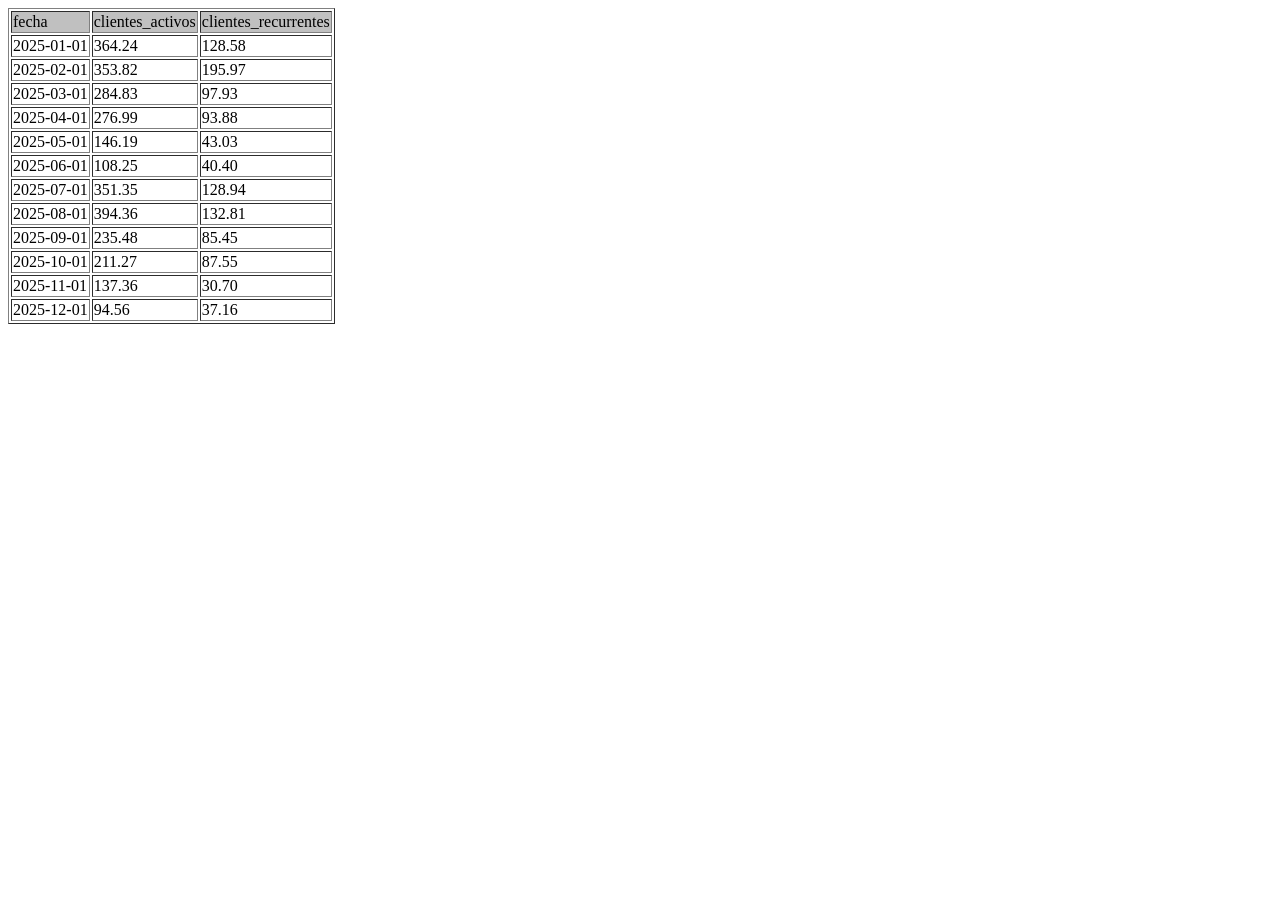
<file: Dataa/ActivosRecurrentes.html>
<html>
<head>
<meta http-equiv="Content-Type" content="text/html; charset=utf-8"><title>Data</title>
</head>
<body>
<table border=1>
<tr>
<td bgcolor=silver class='medium'>fecha</td>
<td bgcolor=silver class='medium'>clientes_activos</td>
<td bgcolor=silver class='medium'>clientes_recurrentes</td>
</tr>

<tr>
<td class='normal' valign='top'>2025-01-01</td>
<td class='normal' valign='top'>364.24</td>
<td class='normal' valign='top'>128.58</td>
</tr>

<tr>
<td class='normal' valign='top'>2025-02-01</td>
<td class='normal' valign='top'>353.82</td>
<td class='normal' valign='top'>195.97</td>
</tr>

<tr>
<td class='normal' valign='top'>2025-03-01</td>
<td class='normal' valign='top'>284.83</td>
<td class='normal' valign='top'>97.93</td>
</tr>

<tr>
<td class='normal' valign='top'>2025-04-01</td>
<td class='normal' valign='top'>276.99</td>
<td class='normal' valign='top'>93.88</td>
</tr>

<tr>
<td class='normal' valign='top'>2025-05-01</td>
<td class='normal' valign='top'>146.19</td>
<td class='normal' valign='top'>43.03</td>
</tr>

<tr>
<td class='normal' valign='top'>2025-06-01</td>
<td class='normal' valign='top'>108.25</td>
<td class='normal' valign='top'>40.40</td>
</tr>

<tr>
<td class='normal' valign='top'>2025-07-01</td>
<td class='normal' valign='top'>351.35</td>
<td class='normal' valign='top'>128.94</td>
</tr>

<tr>
<td class='normal' valign='top'>2025-08-01</td>
<td class='normal' valign='top'>394.36</td>
<td class='normal' valign='top'>132.81</td>
</tr>

<tr>
<td class='normal' valign='top'>2025-09-01</td>
<td class='normal' valign='top'>235.48</td>
<td class='normal' valign='top'>85.45</td>
</tr>

<tr>
<td class='normal' valign='top'>2025-10-01</td>
<td class='normal' valign='top'>211.27</td>
<td class='normal' valign='top'>87.55</td>
</tr>

<tr>
<td class='normal' valign='top'>2025-11-01</td>
<td class='normal' valign='top'>137.36</td>
<td class='normal' valign='top'>30.70</td>
</tr>

<tr>
<td class='normal' valign='top'>2025-12-01</td>
<td class='normal' valign='top'>94.56</td>
<td class='normal' valign='top'>37.16</td>
</tr>
</table>
</body></html>
</file>
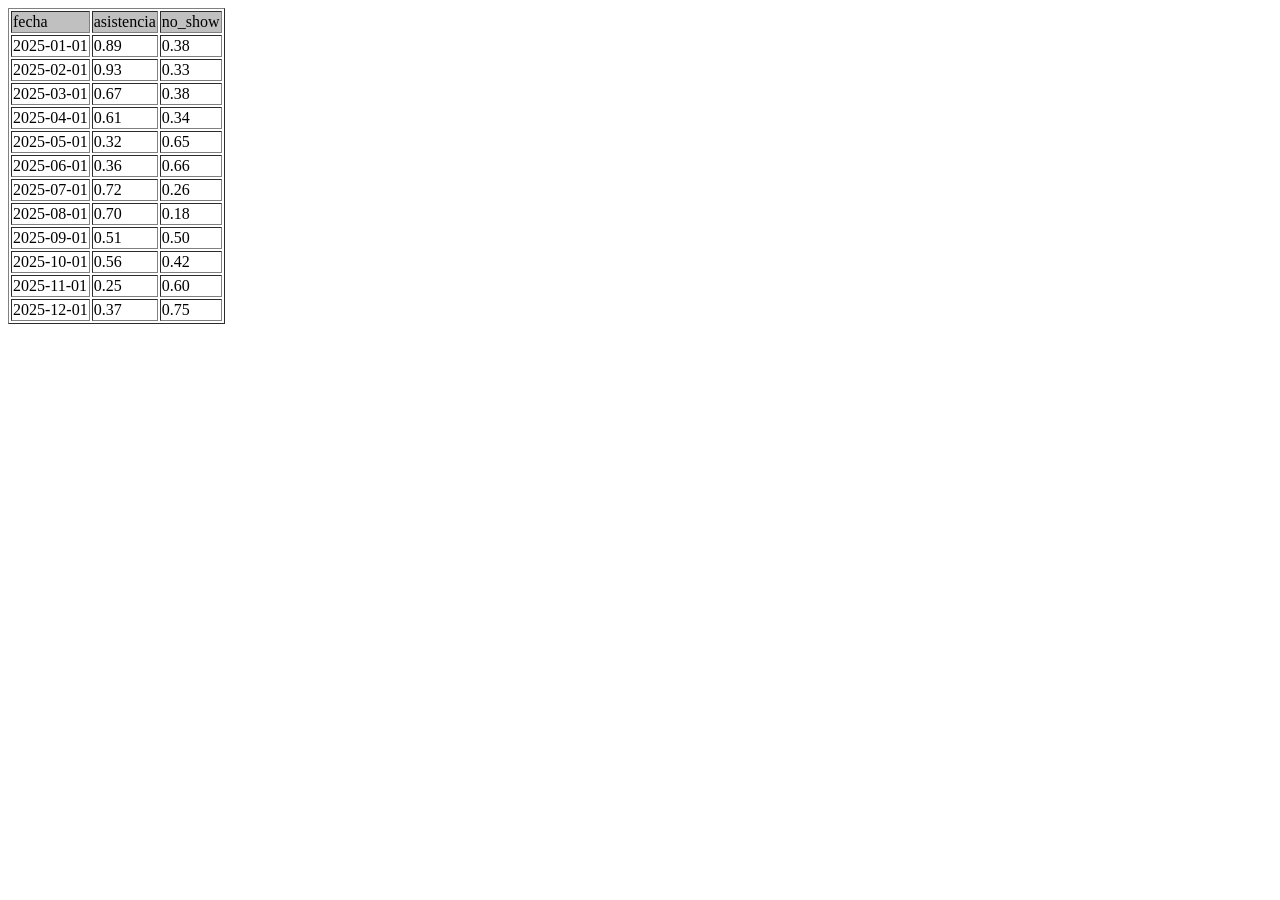
<file: Dataa/AsistenciasFaltas.html>
<html>
<head>
<meta http-equiv="Content-Type" content="text/html; charset=utf-8"><title>Data</title>
</head>
<body>
<table border=1>
<tr>
<td bgcolor=silver class='medium'>fecha</td>
<td bgcolor=silver class='medium'>asistencia</td>
<td bgcolor=silver class='medium'>no_show</td>
</tr>

<tr>
<td class='normal' valign='top'>2025-01-01</td>
<td class='normal' valign='top'>0.89</td>
<td class='normal' valign='top'>0.38</td>
</tr>

<tr>
<td class='normal' valign='top'>2025-02-01</td>
<td class='normal' valign='top'>0.93</td>
<td class='normal' valign='top'>0.33</td>
</tr>

<tr>
<td class='normal' valign='top'>2025-03-01</td>
<td class='normal' valign='top'>0.67</td>
<td class='normal' valign='top'>0.38</td>
</tr>

<tr>
<td class='normal' valign='top'>2025-04-01</td>
<td class='normal' valign='top'>0.61</td>
<td class='normal' valign='top'>0.34</td>
</tr>

<tr>
<td class='normal' valign='top'>2025-05-01</td>
<td class='normal' valign='top'>0.32</td>
<td class='normal' valign='top'>0.65</td>
</tr>

<tr>
<td class='normal' valign='top'>2025-06-01</td>
<td class='normal' valign='top'>0.36</td>
<td class='normal' valign='top'>0.66</td>
</tr>

<tr>
<td class='normal' valign='top'>2025-07-01</td>
<td class='normal' valign='top'>0.72</td>
<td class='normal' valign='top'>0.26</td>
</tr>

<tr>
<td class='normal' valign='top'>2025-08-01</td>
<td class='normal' valign='top'>0.70</td>
<td class='normal' valign='top'>0.18</td>
</tr>

<tr>
<td class='normal' valign='top'>2025-09-01</td>
<td class='normal' valign='top'>0.51</td>
<td class='normal' valign='top'>0.50</td>
</tr>

<tr>
<td class='normal' valign='top'>2025-10-01</td>
<td class='normal' valign='top'>0.56</td>
<td class='normal' valign='top'>0.42</td>
</tr>

<tr>
<td class='normal' valign='top'>2025-11-01</td>
<td class='normal' valign='top'>0.25</td>
<td class='normal' valign='top'>0.60</td>
</tr>

<tr>
<td class='normal' valign='top'>2025-12-01</td>
<td class='normal' valign='top'>0.37</td>
<td class='normal' valign='top'>0.75</td>
</tr>
</table>
</body></html>
</file>
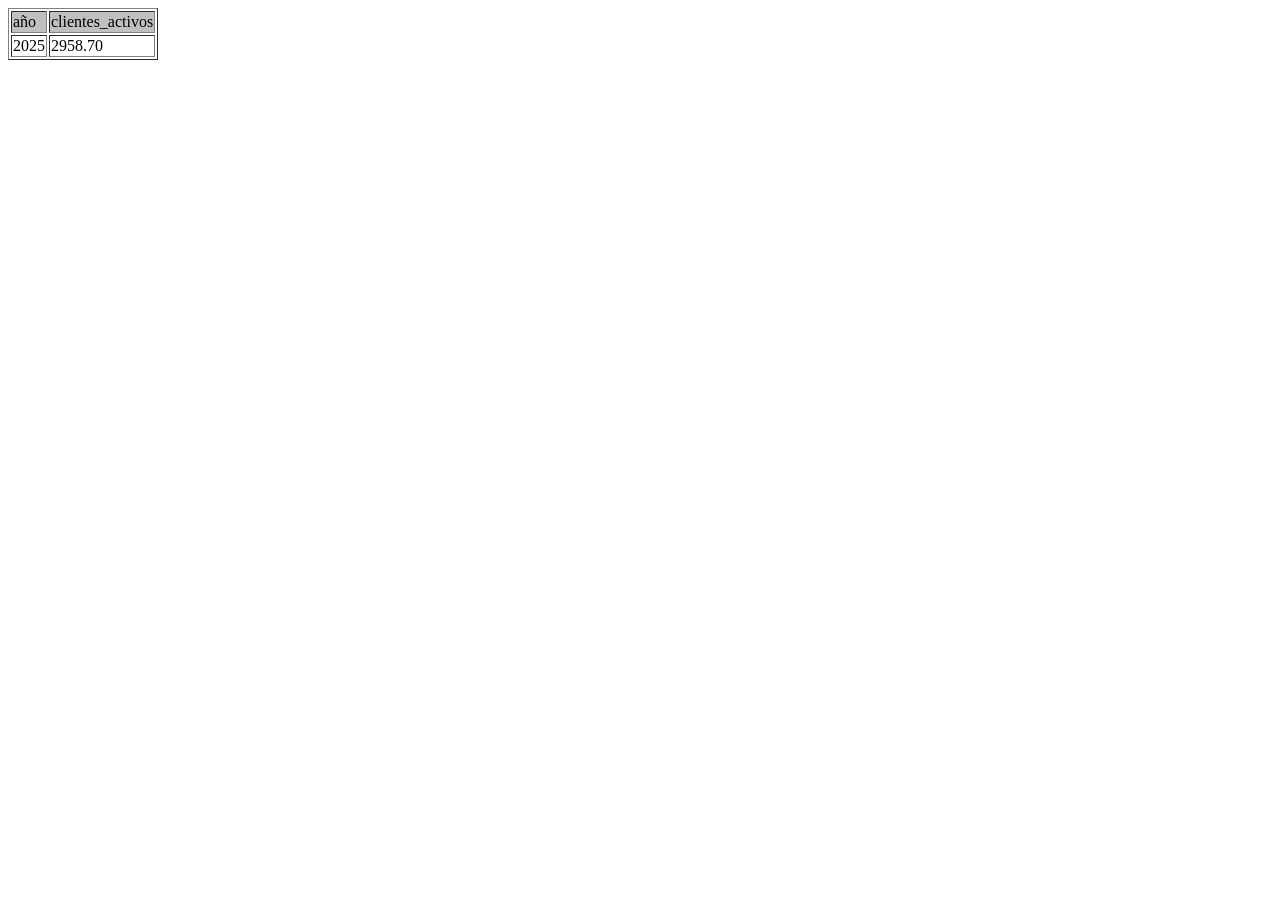
<file: Dataa/ClientesActivos.html>
<html>
<head>
<meta http-equiv="Content-Type" content="text/html; charset=utf-8"><title>Data</title>
</head>
<body>
<table border=1>
<tr>
<td bgcolor=silver class='medium'>año</td>
<td bgcolor=silver class='medium'>clientes_activos</td>
</tr>

<tr>
<td class='normal' valign='top'>2025</td>
<td class='normal' valign='top'>2958.70</td>
</tr>
</table>
</body></html>
</file>
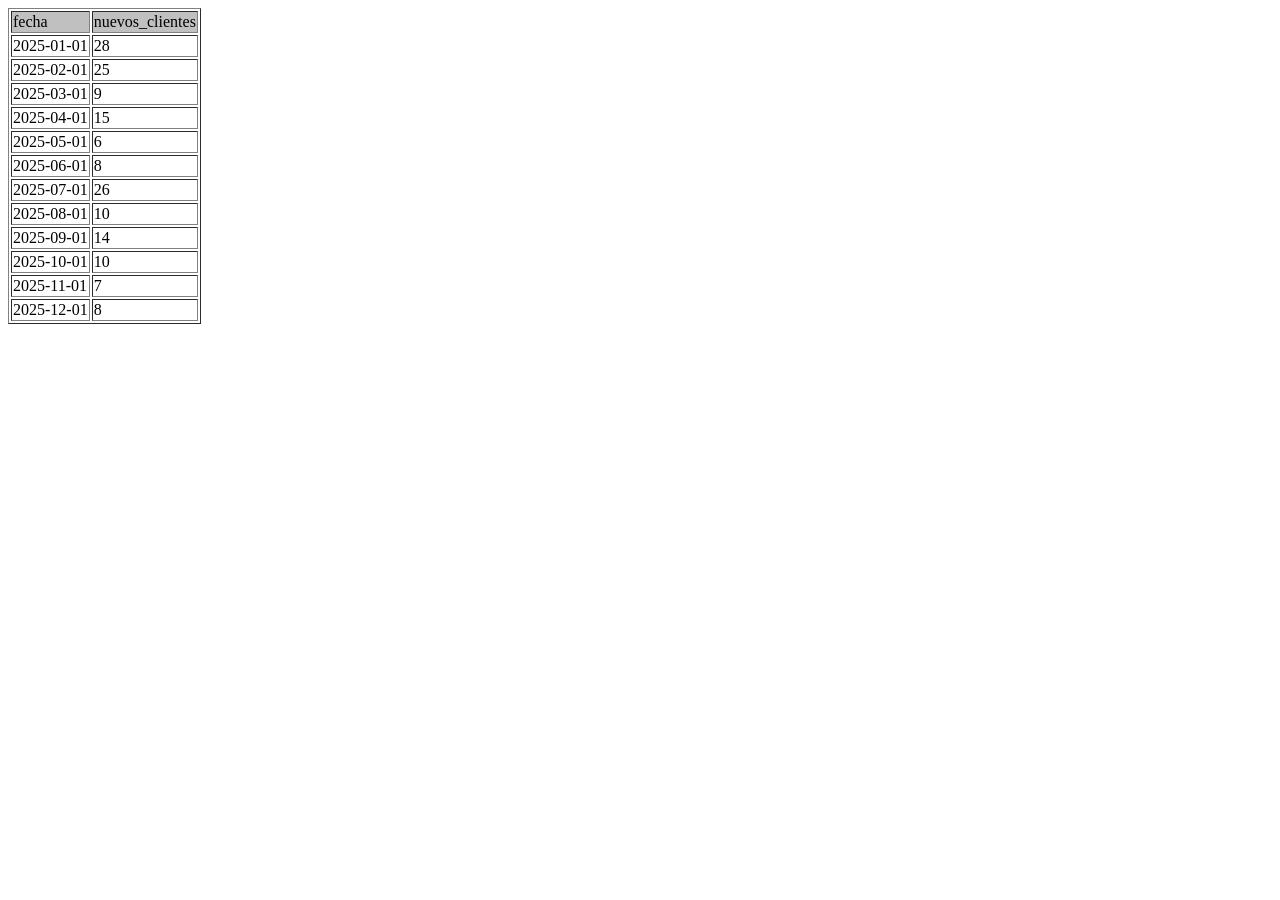
<file: Dataa/ClientesPorMes.html>
<html>
<head>
<meta http-equiv="Content-Type" content="text/html; charset=utf-8"><title>Data</title>
</head>
<body>
<table border=1>
<tr>
<td bgcolor=silver class='medium'>fecha</td>
<td bgcolor=silver class='medium'>nuevos_clientes</td>
</tr>

<tr>
<td class='normal' valign='top'>2025-01-01</td>
<td class='normal' valign='top'>28</td>
</tr>

<tr>
<td class='normal' valign='top'>2025-02-01</td>
<td class='normal' valign='top'>25</td>
</tr>

<tr>
<td class='normal' valign='top'>2025-03-01</td>
<td class='normal' valign='top'>9</td>
</tr>

<tr>
<td class='normal' valign='top'>2025-04-01</td>
<td class='normal' valign='top'>15</td>
</tr>

<tr>
<td class='normal' valign='top'>2025-05-01</td>
<td class='normal' valign='top'>6</td>
</tr>

<tr>
<td class='normal' valign='top'>2025-06-01</td>
<td class='normal' valign='top'>8</td>
</tr>

<tr>
<td class='normal' valign='top'>2025-07-01</td>
<td class='normal' valign='top'>26</td>
</tr>

<tr>
<td class='normal' valign='top'>2025-08-01</td>
<td class='normal' valign='top'>10</td>
</tr>

<tr>
<td class='normal' valign='top'>2025-09-01</td>
<td class='normal' valign='top'>14</td>
</tr>

<tr>
<td class='normal' valign='top'>2025-10-01</td>
<td class='normal' valign='top'>10</td>
</tr>

<tr>
<td class='normal' valign='top'>2025-11-01</td>
<td class='normal' valign='top'>7</td>
</tr>

<tr>
<td class='normal' valign='top'>2025-12-01</td>
<td class='normal' valign='top'>8</td>
</tr>
</table>
</body></html>
</file>
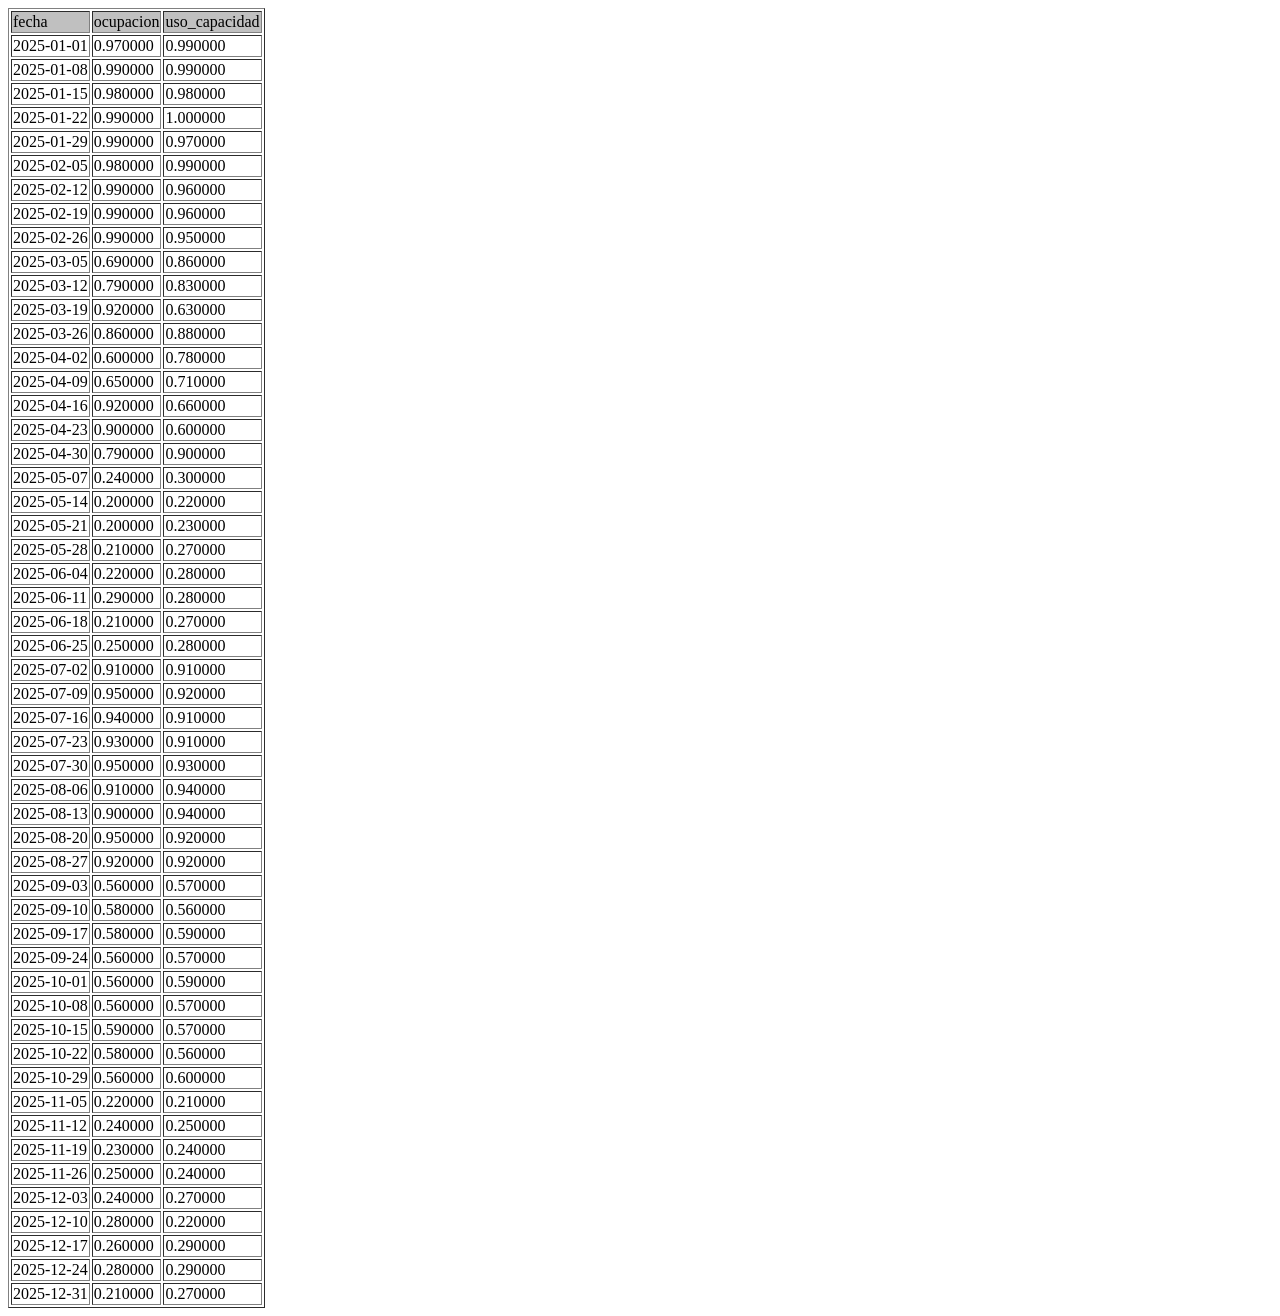
<file: Dataa/DisponibilidadCapacidadUsoCpacidad.html>
<html>
<head>
<meta http-equiv="Content-Type" content="text/html; charset=utf-8"><title>Data</title>
</head>
<body>
<table border=1>
<tr>
<td bgcolor=silver class='medium'>fecha</td>
<td bgcolor=silver class='medium'>ocupacion</td>
<td bgcolor=silver class='medium'>uso_capacidad</td>
</tr>

<tr>
<td class='normal' valign='top'>2025-01-01</td>
<td class='normal' valign='top'>0.970000</td>
<td class='normal' valign='top'>0.990000</td>
</tr>

<tr>
<td class='normal' valign='top'>2025-01-08</td>
<td class='normal' valign='top'>0.990000</td>
<td class='normal' valign='top'>0.990000</td>
</tr>

<tr>
<td class='normal' valign='top'>2025-01-15</td>
<td class='normal' valign='top'>0.980000</td>
<td class='normal' valign='top'>0.980000</td>
</tr>

<tr>
<td class='normal' valign='top'>2025-01-22</td>
<td class='normal' valign='top'>0.990000</td>
<td class='normal' valign='top'>1.000000</td>
</tr>

<tr>
<td class='normal' valign='top'>2025-01-29</td>
<td class='normal' valign='top'>0.990000</td>
<td class='normal' valign='top'>0.970000</td>
</tr>

<tr>
<td class='normal' valign='top'>2025-02-05</td>
<td class='normal' valign='top'>0.980000</td>
<td class='normal' valign='top'>0.990000</td>
</tr>

<tr>
<td class='normal' valign='top'>2025-02-12</td>
<td class='normal' valign='top'>0.990000</td>
<td class='normal' valign='top'>0.960000</td>
</tr>

<tr>
<td class='normal' valign='top'>2025-02-19</td>
<td class='normal' valign='top'>0.990000</td>
<td class='normal' valign='top'>0.960000</td>
</tr>

<tr>
<td class='normal' valign='top'>2025-02-26</td>
<td class='normal' valign='top'>0.990000</td>
<td class='normal' valign='top'>0.950000</td>
</tr>

<tr>
<td class='normal' valign='top'>2025-03-05</td>
<td class='normal' valign='top'>0.690000</td>
<td class='normal' valign='top'>0.860000</td>
</tr>

<tr>
<td class='normal' valign='top'>2025-03-12</td>
<td class='normal' valign='top'>0.790000</td>
<td class='normal' valign='top'>0.830000</td>
</tr>

<tr>
<td class='normal' valign='top'>2025-03-19</td>
<td class='normal' valign='top'>0.920000</td>
<td class='normal' valign='top'>0.630000</td>
</tr>

<tr>
<td class='normal' valign='top'>2025-03-26</td>
<td class='normal' valign='top'>0.860000</td>
<td class='normal' valign='top'>0.880000</td>
</tr>

<tr>
<td class='normal' valign='top'>2025-04-02</td>
<td class='normal' valign='top'>0.600000</td>
<td class='normal' valign='top'>0.780000</td>
</tr>

<tr>
<td class='normal' valign='top'>2025-04-09</td>
<td class='normal' valign='top'>0.650000</td>
<td class='normal' valign='top'>0.710000</td>
</tr>

<tr>
<td class='normal' valign='top'>2025-04-16</td>
<td class='normal' valign='top'>0.920000</td>
<td class='normal' valign='top'>0.660000</td>
</tr>

<tr>
<td class='normal' valign='top'>2025-04-23</td>
<td class='normal' valign='top'>0.900000</td>
<td class='normal' valign='top'>0.600000</td>
</tr>

<tr>
<td class='normal' valign='top'>2025-04-30</td>
<td class='normal' valign='top'>0.790000</td>
<td class='normal' valign='top'>0.900000</td>
</tr>

<tr>
<td class='normal' valign='top'>2025-05-07</td>
<td class='normal' valign='top'>0.240000</td>
<td class='normal' valign='top'>0.300000</td>
</tr>

<tr>
<td class='normal' valign='top'>2025-05-14</td>
<td class='normal' valign='top'>0.200000</td>
<td class='normal' valign='top'>0.220000</td>
</tr>

<tr>
<td class='normal' valign='top'>2025-05-21</td>
<td class='normal' valign='top'>0.200000</td>
<td class='normal' valign='top'>0.230000</td>
</tr>

<tr>
<td class='normal' valign='top'>2025-05-28</td>
<td class='normal' valign='top'>0.210000</td>
<td class='normal' valign='top'>0.270000</td>
</tr>

<tr>
<td class='normal' valign='top'>2025-06-04</td>
<td class='normal' valign='top'>0.220000</td>
<td class='normal' valign='top'>0.280000</td>
</tr>

<tr>
<td class='normal' valign='top'>2025-06-11</td>
<td class='normal' valign='top'>0.290000</td>
<td class='normal' valign='top'>0.280000</td>
</tr>

<tr>
<td class='normal' valign='top'>2025-06-18</td>
<td class='normal' valign='top'>0.210000</td>
<td class='normal' valign='top'>0.270000</td>
</tr>

<tr>
<td class='normal' valign='top'>2025-06-25</td>
<td class='normal' valign='top'>0.250000</td>
<td class='normal' valign='top'>0.280000</td>
</tr>

<tr>
<td class='normal' valign='top'>2025-07-02</td>
<td class='normal' valign='top'>0.910000</td>
<td class='normal' valign='top'>0.910000</td>
</tr>

<tr>
<td class='normal' valign='top'>2025-07-09</td>
<td class='normal' valign='top'>0.950000</td>
<td class='normal' valign='top'>0.920000</td>
</tr>

<tr>
<td class='normal' valign='top'>2025-07-16</td>
<td class='normal' valign='top'>0.940000</td>
<td class='normal' valign='top'>0.910000</td>
</tr>

<tr>
<td class='normal' valign='top'>2025-07-23</td>
<td class='normal' valign='top'>0.930000</td>
<td class='normal' valign='top'>0.910000</td>
</tr>

<tr>
<td class='normal' valign='top'>2025-07-30</td>
<td class='normal' valign='top'>0.950000</td>
<td class='normal' valign='top'>0.930000</td>
</tr>

<tr>
<td class='normal' valign='top'>2025-08-06</td>
<td class='normal' valign='top'>0.910000</td>
<td class='normal' valign='top'>0.940000</td>
</tr>

<tr>
<td class='normal' valign='top'>2025-08-13</td>
<td class='normal' valign='top'>0.900000</td>
<td class='normal' valign='top'>0.940000</td>
</tr>

<tr>
<td class='normal' valign='top'>2025-08-20</td>
<td class='normal' valign='top'>0.950000</td>
<td class='normal' valign='top'>0.920000</td>
</tr>

<tr>
<td class='normal' valign='top'>2025-08-27</td>
<td class='normal' valign='top'>0.920000</td>
<td class='normal' valign='top'>0.920000</td>
</tr>

<tr>
<td class='normal' valign='top'>2025-09-03</td>
<td class='normal' valign='top'>0.560000</td>
<td class='normal' valign='top'>0.570000</td>
</tr>

<tr>
<td class='normal' valign='top'>2025-09-10</td>
<td class='normal' valign='top'>0.580000</td>
<td class='normal' valign='top'>0.560000</td>
</tr>

<tr>
<td class='normal' valign='top'>2025-09-17</td>
<td class='normal' valign='top'>0.580000</td>
<td class='normal' valign='top'>0.590000</td>
</tr>

<tr>
<td class='normal' valign='top'>2025-09-24</td>
<td class='normal' valign='top'>0.560000</td>
<td class='normal' valign='top'>0.570000</td>
</tr>

<tr>
<td class='normal' valign='top'>2025-10-01</td>
<td class='normal' valign='top'>0.560000</td>
<td class='normal' valign='top'>0.590000</td>
</tr>

<tr>
<td class='normal' valign='top'>2025-10-08</td>
<td class='normal' valign='top'>0.560000</td>
<td class='normal' valign='top'>0.570000</td>
</tr>

<tr>
<td class='normal' valign='top'>2025-10-15</td>
<td class='normal' valign='top'>0.590000</td>
<td class='normal' valign='top'>0.570000</td>
</tr>

<tr>
<td class='normal' valign='top'>2025-10-22</td>
<td class='normal' valign='top'>0.580000</td>
<td class='normal' valign='top'>0.560000</td>
</tr>

<tr>
<td class='normal' valign='top'>2025-10-29</td>
<td class='normal' valign='top'>0.560000</td>
<td class='normal' valign='top'>0.600000</td>
</tr>

<tr>
<td class='normal' valign='top'>2025-11-05</td>
<td class='normal' valign='top'>0.220000</td>
<td class='normal' valign='top'>0.210000</td>
</tr>

<tr>
<td class='normal' valign='top'>2025-11-12</td>
<td class='normal' valign='top'>0.240000</td>
<td class='normal' valign='top'>0.250000</td>
</tr>

<tr>
<td class='normal' valign='top'>2025-11-19</td>
<td class='normal' valign='top'>0.230000</td>
<td class='normal' valign='top'>0.240000</td>
</tr>

<tr>
<td class='normal' valign='top'>2025-11-26</td>
<td class='normal' valign='top'>0.250000</td>
<td class='normal' valign='top'>0.240000</td>
</tr>

<tr>
<td class='normal' valign='top'>2025-12-03</td>
<td class='normal' valign='top'>0.240000</td>
<td class='normal' valign='top'>0.270000</td>
</tr>

<tr>
<td class='normal' valign='top'>2025-12-10</td>
<td class='normal' valign='top'>0.280000</td>
<td class='normal' valign='top'>0.220000</td>
</tr>

<tr>
<td class='normal' valign='top'>2025-12-17</td>
<td class='normal' valign='top'>0.260000</td>
<td class='normal' valign='top'>0.290000</td>
</tr>

<tr>
<td class='normal' valign='top'>2025-12-24</td>
<td class='normal' valign='top'>0.280000</td>
<td class='normal' valign='top'>0.290000</td>
</tr>

<tr>
<td class='normal' valign='top'>2025-12-31</td>
<td class='normal' valign='top'>0.210000</td>
<td class='normal' valign='top'>0.270000</td>
</tr>
</table>
</body></html>
</file>
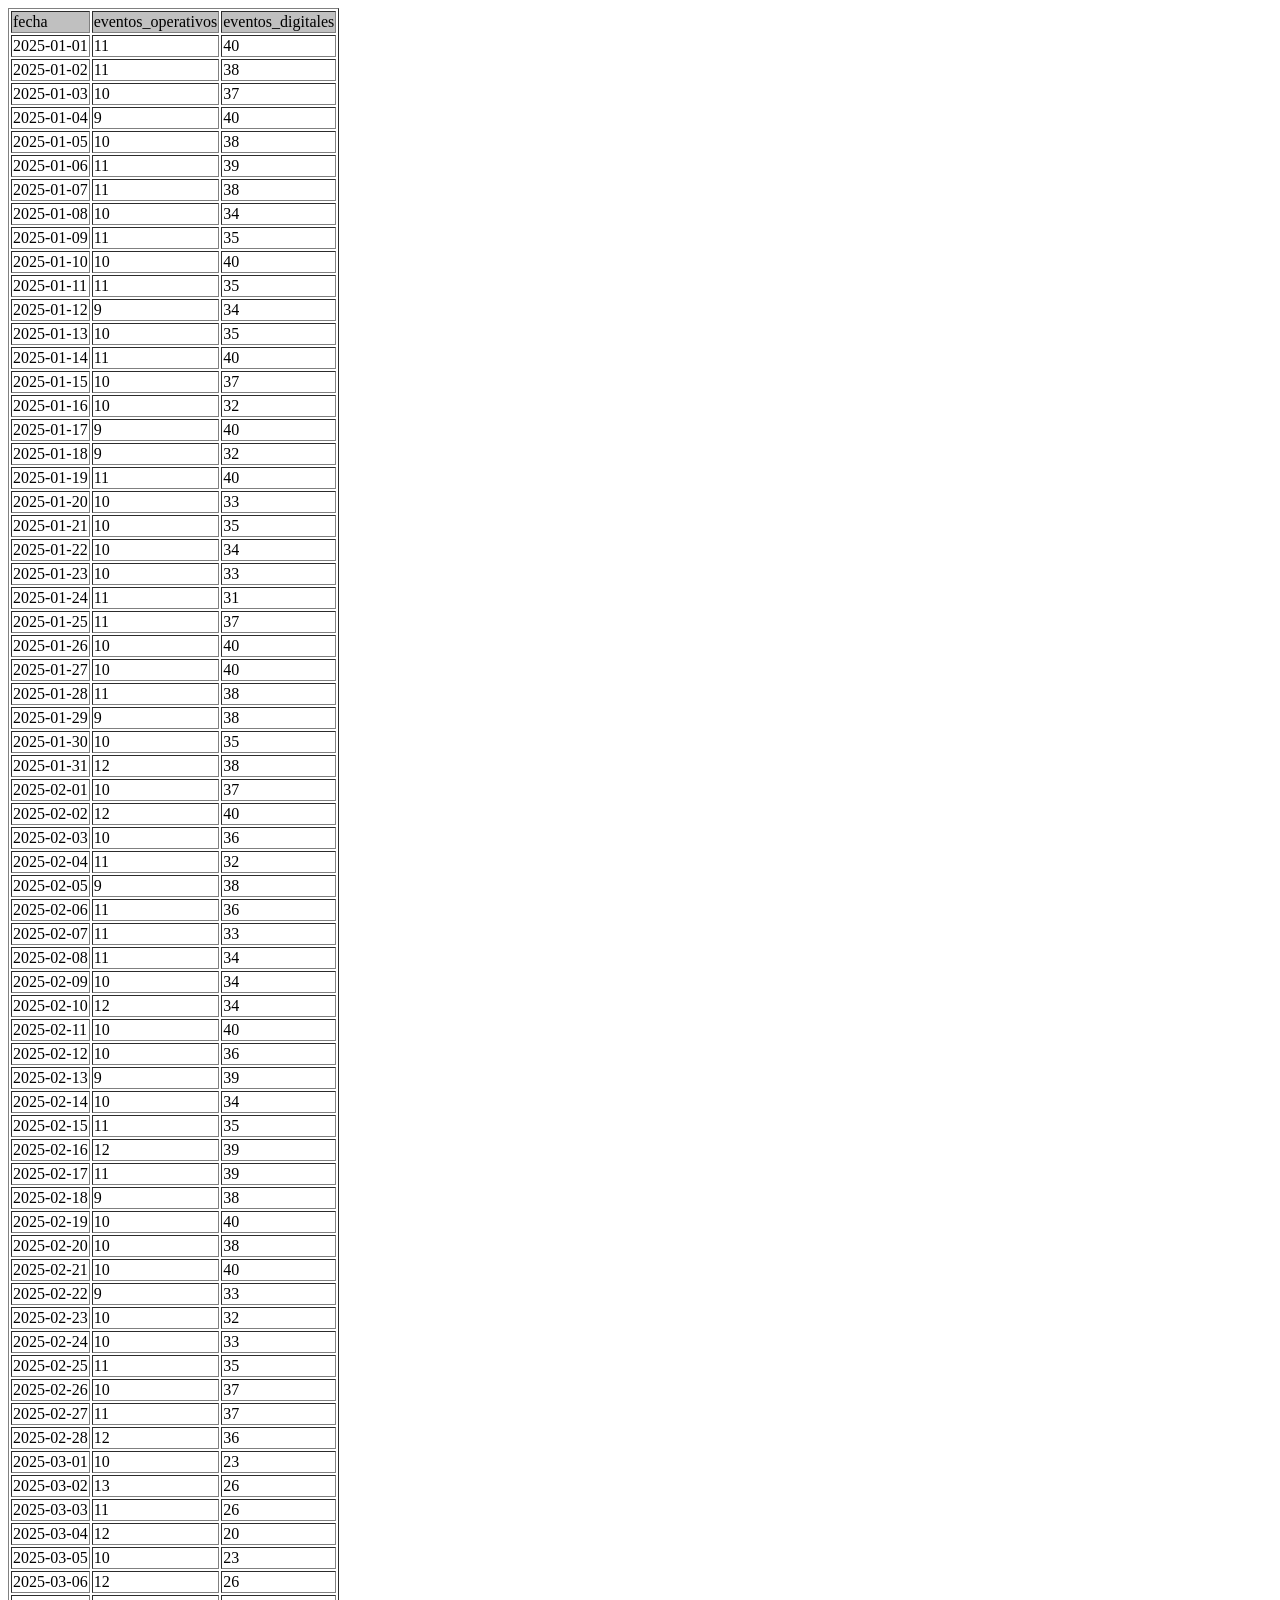
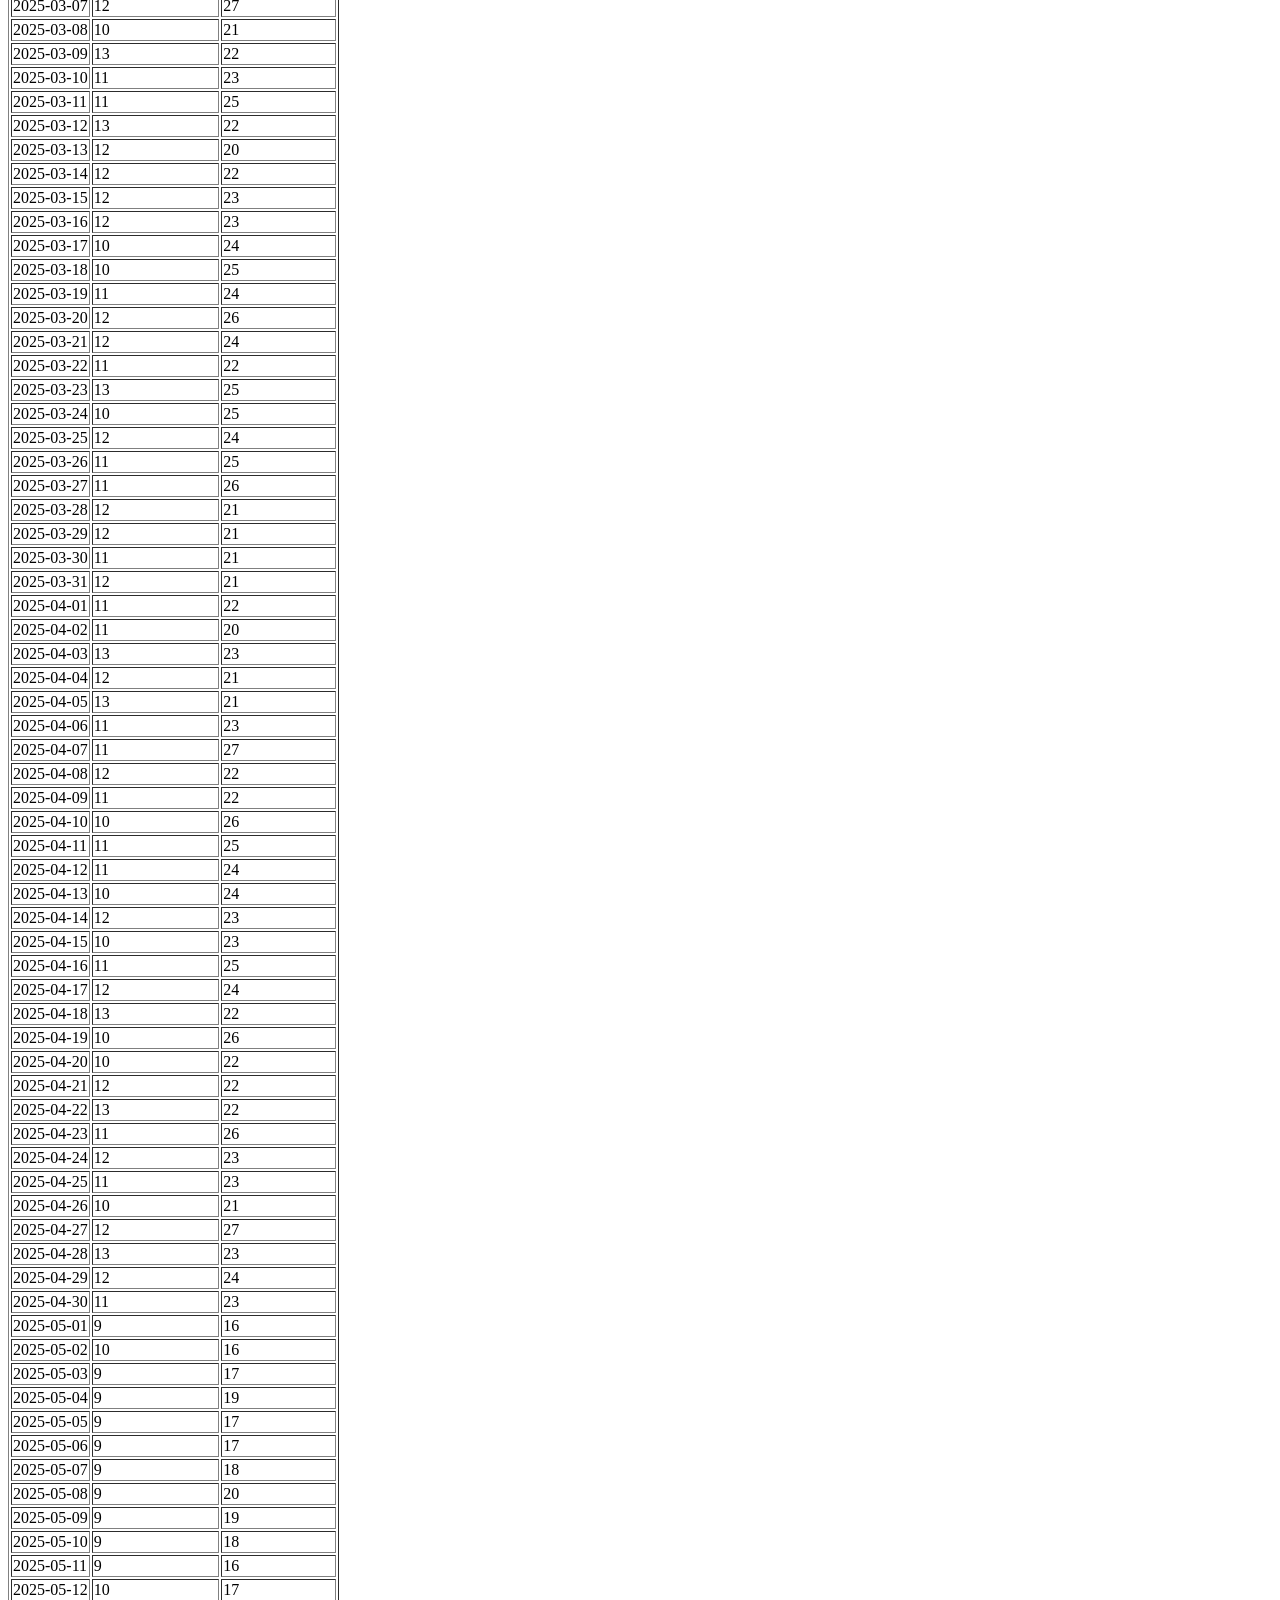
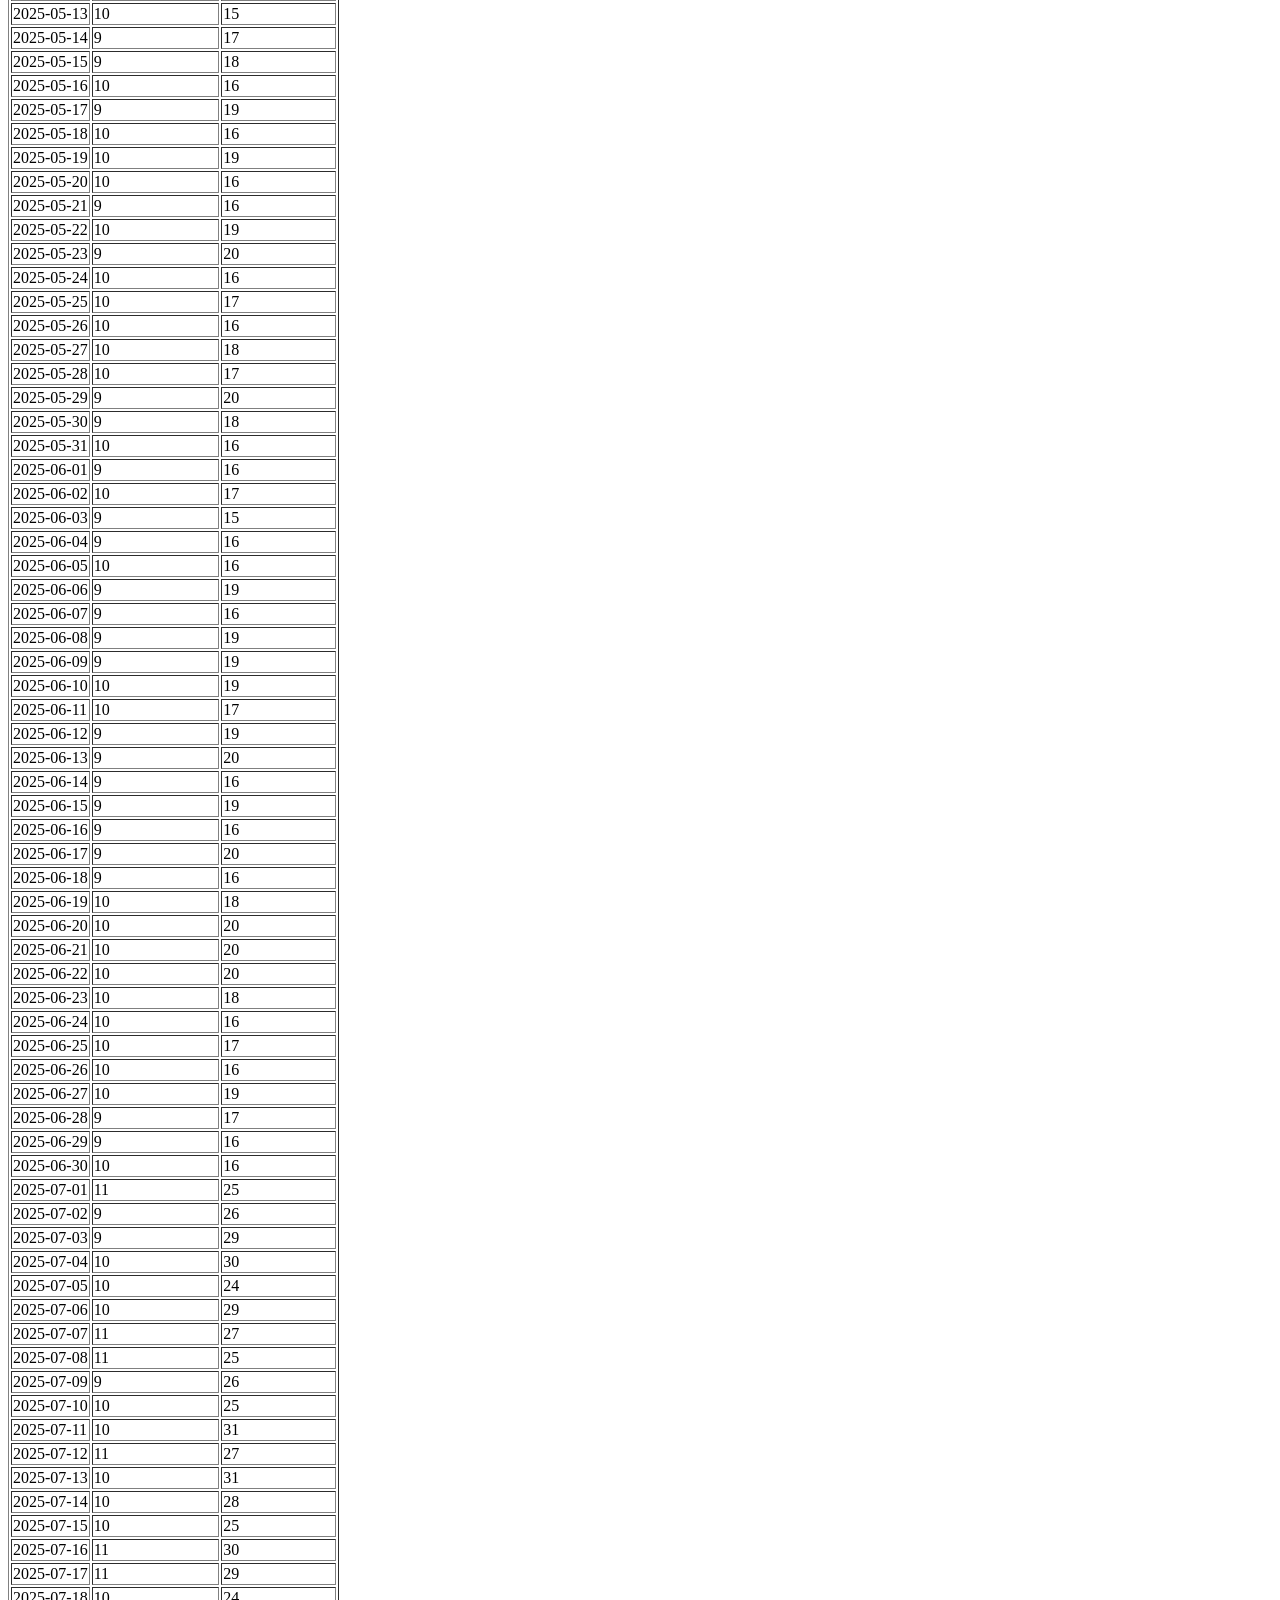
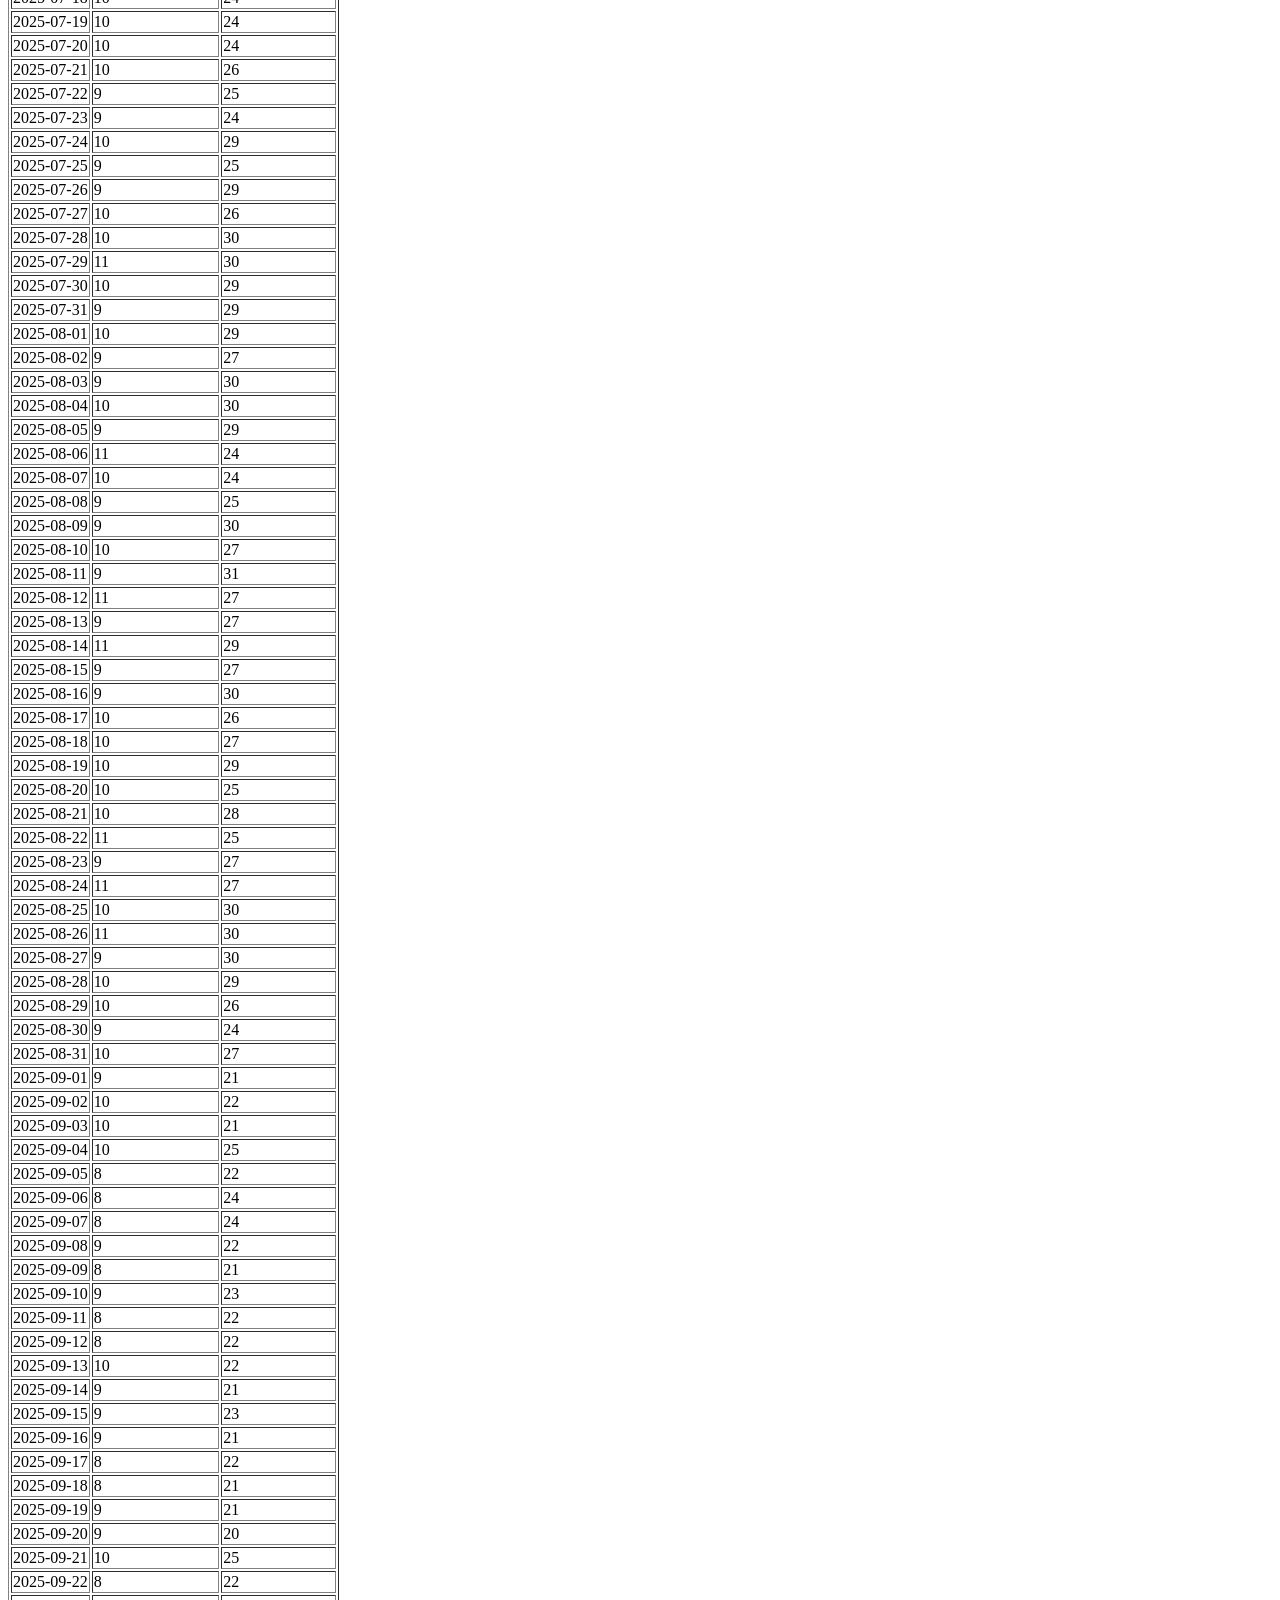
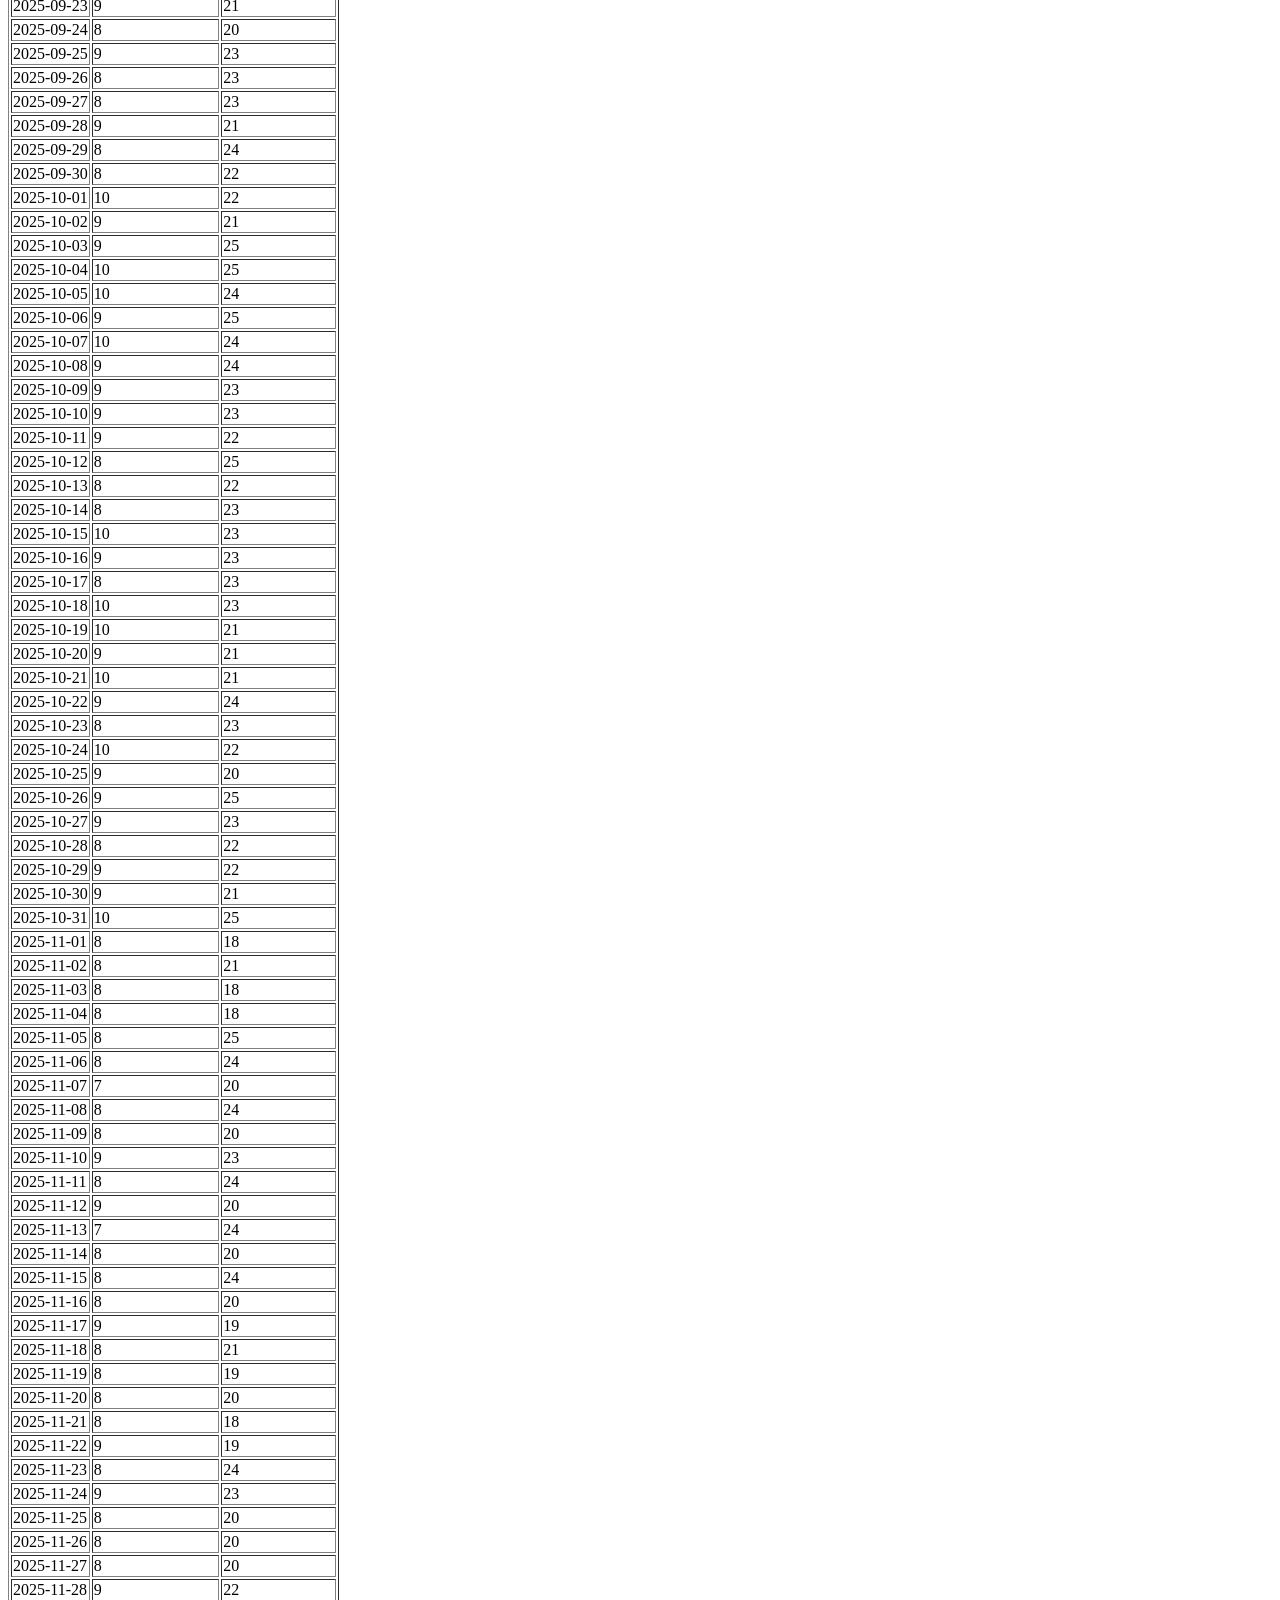
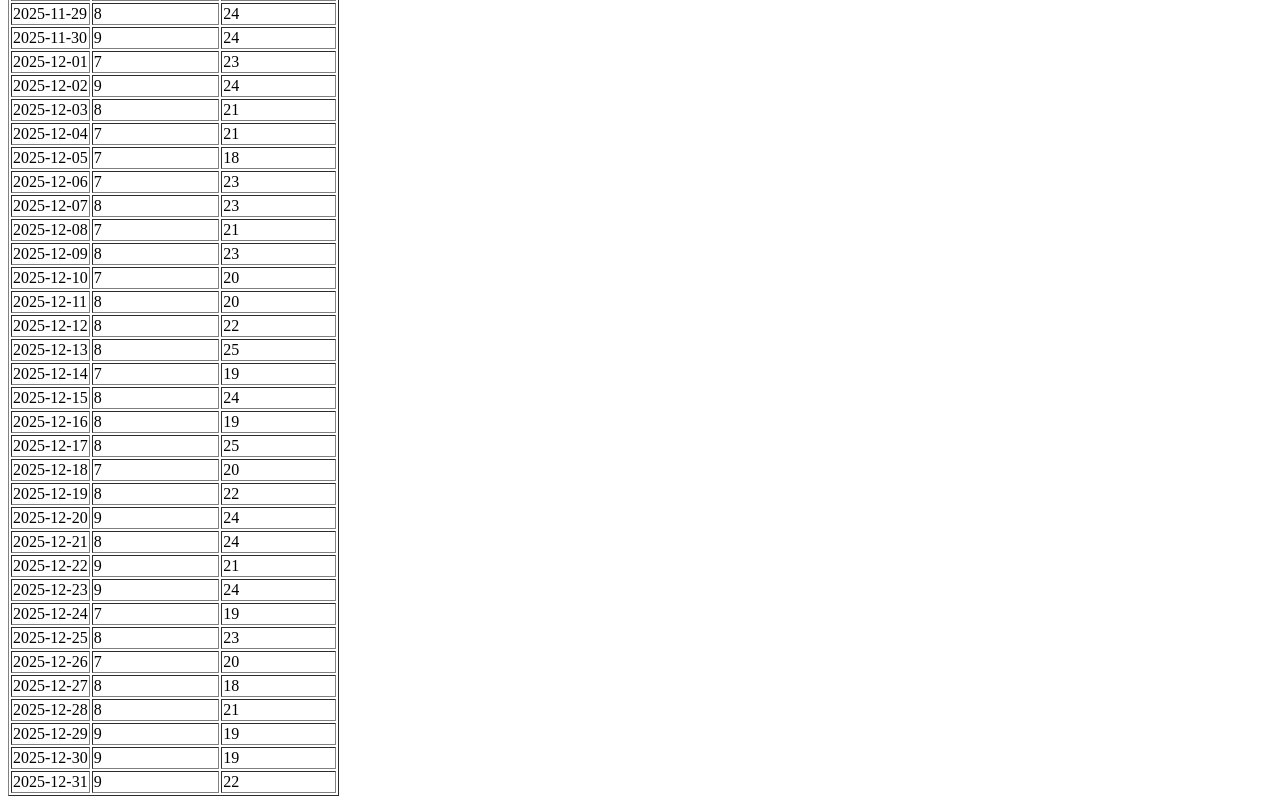
<file: Dataa/EventosOperativosVSDigitales.html>
<html>
<head>
<meta http-equiv="Content-Type" content="text/html; charset=utf-8"><title>Data</title>
</head>
<body>
<table border=1>
<tr>
<td bgcolor=silver class='medium'>fecha</td>
<td bgcolor=silver class='medium'>eventos_operativos</td>
<td bgcolor=silver class='medium'>eventos_digitales</td>
</tr>

<tr>
<td class='normal' valign='top'>2025-01-01</td>
<td class='normal' valign='top'>11</td>
<td class='normal' valign='top'>40</td>
</tr>

<tr>
<td class='normal' valign='top'>2025-01-02</td>
<td class='normal' valign='top'>11</td>
<td class='normal' valign='top'>38</td>
</tr>

<tr>
<td class='normal' valign='top'>2025-01-03</td>
<td class='normal' valign='top'>10</td>
<td class='normal' valign='top'>37</td>
</tr>

<tr>
<td class='normal' valign='top'>2025-01-04</td>
<td class='normal' valign='top'>9</td>
<td class='normal' valign='top'>40</td>
</tr>

<tr>
<td class='normal' valign='top'>2025-01-05</td>
<td class='normal' valign='top'>10</td>
<td class='normal' valign='top'>38</td>
</tr>

<tr>
<td class='normal' valign='top'>2025-01-06</td>
<td class='normal' valign='top'>11</td>
<td class='normal' valign='top'>39</td>
</tr>

<tr>
<td class='normal' valign='top'>2025-01-07</td>
<td class='normal' valign='top'>11</td>
<td class='normal' valign='top'>38</td>
</tr>

<tr>
<td class='normal' valign='top'>2025-01-08</td>
<td class='normal' valign='top'>10</td>
<td class='normal' valign='top'>34</td>
</tr>

<tr>
<td class='normal' valign='top'>2025-01-09</td>
<td class='normal' valign='top'>11</td>
<td class='normal' valign='top'>35</td>
</tr>

<tr>
<td class='normal' valign='top'>2025-01-10</td>
<td class='normal' valign='top'>10</td>
<td class='normal' valign='top'>40</td>
</tr>

<tr>
<td class='normal' valign='top'>2025-01-11</td>
<td class='normal' valign='top'>11</td>
<td class='normal' valign='top'>35</td>
</tr>

<tr>
<td class='normal' valign='top'>2025-01-12</td>
<td class='normal' valign='top'>9</td>
<td class='normal' valign='top'>34</td>
</tr>

<tr>
<td class='normal' valign='top'>2025-01-13</td>
<td class='normal' valign='top'>10</td>
<td class='normal' valign='top'>35</td>
</tr>

<tr>
<td class='normal' valign='top'>2025-01-14</td>
<td class='normal' valign='top'>11</td>
<td class='normal' valign='top'>40</td>
</tr>

<tr>
<td class='normal' valign='top'>2025-01-15</td>
<td class='normal' valign='top'>10</td>
<td class='normal' valign='top'>37</td>
</tr>

<tr>
<td class='normal' valign='top'>2025-01-16</td>
<td class='normal' valign='top'>10</td>
<td class='normal' valign='top'>32</td>
</tr>

<tr>
<td class='normal' valign='top'>2025-01-17</td>
<td class='normal' valign='top'>9</td>
<td class='normal' valign='top'>40</td>
</tr>

<tr>
<td class='normal' valign='top'>2025-01-18</td>
<td class='normal' valign='top'>9</td>
<td class='normal' valign='top'>32</td>
</tr>

<tr>
<td class='normal' valign='top'>2025-01-19</td>
<td class='normal' valign='top'>11</td>
<td class='normal' valign='top'>40</td>
</tr>

<tr>
<td class='normal' valign='top'>2025-01-20</td>
<td class='normal' valign='top'>10</td>
<td class='normal' valign='top'>33</td>
</tr>

<tr>
<td class='normal' valign='top'>2025-01-21</td>
<td class='normal' valign='top'>10</td>
<td class='normal' valign='top'>35</td>
</tr>

<tr>
<td class='normal' valign='top'>2025-01-22</td>
<td class='normal' valign='top'>10</td>
<td class='normal' valign='top'>34</td>
</tr>

<tr>
<td class='normal' valign='top'>2025-01-23</td>
<td class='normal' valign='top'>10</td>
<td class='normal' valign='top'>33</td>
</tr>

<tr>
<td class='normal' valign='top'>2025-01-24</td>
<td class='normal' valign='top'>11</td>
<td class='normal' valign='top'>31</td>
</tr>

<tr>
<td class='normal' valign='top'>2025-01-25</td>
<td class='normal' valign='top'>11</td>
<td class='normal' valign='top'>37</td>
</tr>

<tr>
<td class='normal' valign='top'>2025-01-26</td>
<td class='normal' valign='top'>10</td>
<td class='normal' valign='top'>40</td>
</tr>

<tr>
<td class='normal' valign='top'>2025-01-27</td>
<td class='normal' valign='top'>10</td>
<td class='normal' valign='top'>40</td>
</tr>

<tr>
<td class='normal' valign='top'>2025-01-28</td>
<td class='normal' valign='top'>11</td>
<td class='normal' valign='top'>38</td>
</tr>

<tr>
<td class='normal' valign='top'>2025-01-29</td>
<td class='normal' valign='top'>9</td>
<td class='normal' valign='top'>38</td>
</tr>

<tr>
<td class='normal' valign='top'>2025-01-30</td>
<td class='normal' valign='top'>10</td>
<td class='normal' valign='top'>35</td>
</tr>

<tr>
<td class='normal' valign='top'>2025-01-31</td>
<td class='normal' valign='top'>12</td>
<td class='normal' valign='top'>38</td>
</tr>

<tr>
<td class='normal' valign='top'>2025-02-01</td>
<td class='normal' valign='top'>10</td>
<td class='normal' valign='top'>37</td>
</tr>

<tr>
<td class='normal' valign='top'>2025-02-02</td>
<td class='normal' valign='top'>12</td>
<td class='normal' valign='top'>40</td>
</tr>

<tr>
<td class='normal' valign='top'>2025-02-03</td>
<td class='normal' valign='top'>10</td>
<td class='normal' valign='top'>36</td>
</tr>

<tr>
<td class='normal' valign='top'>2025-02-04</td>
<td class='normal' valign='top'>11</td>
<td class='normal' valign='top'>32</td>
</tr>

<tr>
<td class='normal' valign='top'>2025-02-05</td>
<td class='normal' valign='top'>9</td>
<td class='normal' valign='top'>38</td>
</tr>

<tr>
<td class='normal' valign='top'>2025-02-06</td>
<td class='normal' valign='top'>11</td>
<td class='normal' valign='top'>36</td>
</tr>

<tr>
<td class='normal' valign='top'>2025-02-07</td>
<td class='normal' valign='top'>11</td>
<td class='normal' valign='top'>33</td>
</tr>

<tr>
<td class='normal' valign='top'>2025-02-08</td>
<td class='normal' valign='top'>11</td>
<td class='normal' valign='top'>34</td>
</tr>

<tr>
<td class='normal' valign='top'>2025-02-09</td>
<td class='normal' valign='top'>10</td>
<td class='normal' valign='top'>34</td>
</tr>

<tr>
<td class='normal' valign='top'>2025-02-10</td>
<td class='normal' valign='top'>12</td>
<td class='normal' valign='top'>34</td>
</tr>

<tr>
<td class='normal' valign='top'>2025-02-11</td>
<td class='normal' valign='top'>10</td>
<td class='normal' valign='top'>40</td>
</tr>

<tr>
<td class='normal' valign='top'>2025-02-12</td>
<td class='normal' valign='top'>10</td>
<td class='normal' valign='top'>36</td>
</tr>

<tr>
<td class='normal' valign='top'>2025-02-13</td>
<td class='normal' valign='top'>9</td>
<td class='normal' valign='top'>39</td>
</tr>

<tr>
<td class='normal' valign='top'>2025-02-14</td>
<td class='normal' valign='top'>10</td>
<td class='normal' valign='top'>34</td>
</tr>

<tr>
<td class='normal' valign='top'>2025-02-15</td>
<td class='normal' valign='top'>11</td>
<td class='normal' valign='top'>35</td>
</tr>

<tr>
<td class='normal' valign='top'>2025-02-16</td>
<td class='normal' valign='top'>12</td>
<td class='normal' valign='top'>39</td>
</tr>

<tr>
<td class='normal' valign='top'>2025-02-17</td>
<td class='normal' valign='top'>11</td>
<td class='normal' valign='top'>39</td>
</tr>

<tr>
<td class='normal' valign='top'>2025-02-18</td>
<td class='normal' valign='top'>9</td>
<td class='normal' valign='top'>38</td>
</tr>

<tr>
<td class='normal' valign='top'>2025-02-19</td>
<td class='normal' valign='top'>10</td>
<td class='normal' valign='top'>40</td>
</tr>

<tr>
<td class='normal' valign='top'>2025-02-20</td>
<td class='normal' valign='top'>10</td>
<td class='normal' valign='top'>38</td>
</tr>

<tr>
<td class='normal' valign='top'>2025-02-21</td>
<td class='normal' valign='top'>10</td>
<td class='normal' valign='top'>40</td>
</tr>

<tr>
<td class='normal' valign='top'>2025-02-22</td>
<td class='normal' valign='top'>9</td>
<td class='normal' valign='top'>33</td>
</tr>

<tr>
<td class='normal' valign='top'>2025-02-23</td>
<td class='normal' valign='top'>10</td>
<td class='normal' valign='top'>32</td>
</tr>

<tr>
<td class='normal' valign='top'>2025-02-24</td>
<td class='normal' valign='top'>10</td>
<td class='normal' valign='top'>33</td>
</tr>

<tr>
<td class='normal' valign='top'>2025-02-25</td>
<td class='normal' valign='top'>11</td>
<td class='normal' valign='top'>35</td>
</tr>

<tr>
<td class='normal' valign='top'>2025-02-26</td>
<td class='normal' valign='top'>10</td>
<td class='normal' valign='top'>37</td>
</tr>

<tr>
<td class='normal' valign='top'>2025-02-27</td>
<td class='normal' valign='top'>11</td>
<td class='normal' valign='top'>37</td>
</tr>

<tr>
<td class='normal' valign='top'>2025-02-28</td>
<td class='normal' valign='top'>12</td>
<td class='normal' valign='top'>36</td>
</tr>

<tr>
<td class='normal' valign='top'>2025-03-01</td>
<td class='normal' valign='top'>10</td>
<td class='normal' valign='top'>23</td>
</tr>

<tr>
<td class='normal' valign='top'>2025-03-02</td>
<td class='normal' valign='top'>13</td>
<td class='normal' valign='top'>26</td>
</tr>

<tr>
<td class='normal' valign='top'>2025-03-03</td>
<td class='normal' valign='top'>11</td>
<td class='normal' valign='top'>26</td>
</tr>

<tr>
<td class='normal' valign='top'>2025-03-04</td>
<td class='normal' valign='top'>12</td>
<td class='normal' valign='top'>20</td>
</tr>

<tr>
<td class='normal' valign='top'>2025-03-05</td>
<td class='normal' valign='top'>10</td>
<td class='normal' valign='top'>23</td>
</tr>

<tr>
<td class='normal' valign='top'>2025-03-06</td>
<td class='normal' valign='top'>12</td>
<td class='normal' valign='top'>26</td>
</tr>

<tr>
<td class='normal' valign='top'>2025-03-07</td>
<td class='normal' valign='top'>12</td>
<td class='normal' valign='top'>27</td>
</tr>

<tr>
<td class='normal' valign='top'>2025-03-08</td>
<td class='normal' valign='top'>10</td>
<td class='normal' valign='top'>21</td>
</tr>

<tr>
<td class='normal' valign='top'>2025-03-09</td>
<td class='normal' valign='top'>13</td>
<td class='normal' valign='top'>22</td>
</tr>

<tr>
<td class='normal' valign='top'>2025-03-10</td>
<td class='normal' valign='top'>11</td>
<td class='normal' valign='top'>23</td>
</tr>

<tr>
<td class='normal' valign='top'>2025-03-11</td>
<td class='normal' valign='top'>11</td>
<td class='normal' valign='top'>25</td>
</tr>

<tr>
<td class='normal' valign='top'>2025-03-12</td>
<td class='normal' valign='top'>13</td>
<td class='normal' valign='top'>22</td>
</tr>

<tr>
<td class='normal' valign='top'>2025-03-13</td>
<td class='normal' valign='top'>12</td>
<td class='normal' valign='top'>20</td>
</tr>

<tr>
<td class='normal' valign='top'>2025-03-14</td>
<td class='normal' valign='top'>12</td>
<td class='normal' valign='top'>22</td>
</tr>

<tr>
<td class='normal' valign='top'>2025-03-15</td>
<td class='normal' valign='top'>12</td>
<td class='normal' valign='top'>23</td>
</tr>

<tr>
<td class='normal' valign='top'>2025-03-16</td>
<td class='normal' valign='top'>12</td>
<td class='normal' valign='top'>23</td>
</tr>

<tr>
<td class='normal' valign='top'>2025-03-17</td>
<td class='normal' valign='top'>10</td>
<td class='normal' valign='top'>24</td>
</tr>

<tr>
<td class='normal' valign='top'>2025-03-18</td>
<td class='normal' valign='top'>10</td>
<td class='normal' valign='top'>25</td>
</tr>

<tr>
<td class='normal' valign='top'>2025-03-19</td>
<td class='normal' valign='top'>11</td>
<td class='normal' valign='top'>24</td>
</tr>

<tr>
<td class='normal' valign='top'>2025-03-20</td>
<td class='normal' valign='top'>12</td>
<td class='normal' valign='top'>26</td>
</tr>

<tr>
<td class='normal' valign='top'>2025-03-21</td>
<td class='normal' valign='top'>12</td>
<td class='normal' valign='top'>24</td>
</tr>

<tr>
<td class='normal' valign='top'>2025-03-22</td>
<td class='normal' valign='top'>11</td>
<td class='normal' valign='top'>22</td>
</tr>

<tr>
<td class='normal' valign='top'>2025-03-23</td>
<td class='normal' valign='top'>13</td>
<td class='normal' valign='top'>25</td>
</tr>

<tr>
<td class='normal' valign='top'>2025-03-24</td>
<td class='normal' valign='top'>10</td>
<td class='normal' valign='top'>25</td>
</tr>

<tr>
<td class='normal' valign='top'>2025-03-25</td>
<td class='normal' valign='top'>12</td>
<td class='normal' valign='top'>24</td>
</tr>

<tr>
<td class='normal' valign='top'>2025-03-26</td>
<td class='normal' valign='top'>11</td>
<td class='normal' valign='top'>25</td>
</tr>

<tr>
<td class='normal' valign='top'>2025-03-27</td>
<td class='normal' valign='top'>11</td>
<td class='normal' valign='top'>26</td>
</tr>

<tr>
<td class='normal' valign='top'>2025-03-28</td>
<td class='normal' valign='top'>12</td>
<td class='normal' valign='top'>21</td>
</tr>

<tr>
<td class='normal' valign='top'>2025-03-29</td>
<td class='normal' valign='top'>12</td>
<td class='normal' valign='top'>21</td>
</tr>

<tr>
<td class='normal' valign='top'>2025-03-30</td>
<td class='normal' valign='top'>11</td>
<td class='normal' valign='top'>21</td>
</tr>

<tr>
<td class='normal' valign='top'>2025-03-31</td>
<td class='normal' valign='top'>12</td>
<td class='normal' valign='top'>21</td>
</tr>

<tr>
<td class='normal' valign='top'>2025-04-01</td>
<td class='normal' valign='top'>11</td>
<td class='normal' valign='top'>22</td>
</tr>

<tr>
<td class='normal' valign='top'>2025-04-02</td>
<td class='normal' valign='top'>11</td>
<td class='normal' valign='top'>20</td>
</tr>

<tr>
<td class='normal' valign='top'>2025-04-03</td>
<td class='normal' valign='top'>13</td>
<td class='normal' valign='top'>23</td>
</tr>

<tr>
<td class='normal' valign='top'>2025-04-04</td>
<td class='normal' valign='top'>12</td>
<td class='normal' valign='top'>21</td>
</tr>

<tr>
<td class='normal' valign='top'>2025-04-05</td>
<td class='normal' valign='top'>13</td>
<td class='normal' valign='top'>21</td>
</tr>

<tr>
<td class='normal' valign='top'>2025-04-06</td>
<td class='normal' valign='top'>11</td>
<td class='normal' valign='top'>23</td>
</tr>

<tr>
<td class='normal' valign='top'>2025-04-07</td>
<td class='normal' valign='top'>11</td>
<td class='normal' valign='top'>27</td>
</tr>

<tr>
<td class='normal' valign='top'>2025-04-08</td>
<td class='normal' valign='top'>12</td>
<td class='normal' valign='top'>22</td>
</tr>

<tr>
<td class='normal' valign='top'>2025-04-09</td>
<td class='normal' valign='top'>11</td>
<td class='normal' valign='top'>22</td>
</tr>

<tr>
<td class='normal' valign='top'>2025-04-10</td>
<td class='normal' valign='top'>10</td>
<td class='normal' valign='top'>26</td>
</tr>

<tr>
<td class='normal' valign='top'>2025-04-11</td>
<td class='normal' valign='top'>11</td>
<td class='normal' valign='top'>25</td>
</tr>

<tr>
<td class='normal' valign='top'>2025-04-12</td>
<td class='normal' valign='top'>11</td>
<td class='normal' valign='top'>24</td>
</tr>

<tr>
<td class='normal' valign='top'>2025-04-13</td>
<td class='normal' valign='top'>10</td>
<td class='normal' valign='top'>24</td>
</tr>

<tr>
<td class='normal' valign='top'>2025-04-14</td>
<td class='normal' valign='top'>12</td>
<td class='normal' valign='top'>23</td>
</tr>

<tr>
<td class='normal' valign='top'>2025-04-15</td>
<td class='normal' valign='top'>10</td>
<td class='normal' valign='top'>23</td>
</tr>

<tr>
<td class='normal' valign='top'>2025-04-16</td>
<td class='normal' valign='top'>11</td>
<td class='normal' valign='top'>25</td>
</tr>

<tr>
<td class='normal' valign='top'>2025-04-17</td>
<td class='normal' valign='top'>12</td>
<td class='normal' valign='top'>24</td>
</tr>

<tr>
<td class='normal' valign='top'>2025-04-18</td>
<td class='normal' valign='top'>13</td>
<td class='normal' valign='top'>22</td>
</tr>

<tr>
<td class='normal' valign='top'>2025-04-19</td>
<td class='normal' valign='top'>10</td>
<td class='normal' valign='top'>26</td>
</tr>

<tr>
<td class='normal' valign='top'>2025-04-20</td>
<td class='normal' valign='top'>10</td>
<td class='normal' valign='top'>22</td>
</tr>

<tr>
<td class='normal' valign='top'>2025-04-21</td>
<td class='normal' valign='top'>12</td>
<td class='normal' valign='top'>22</td>
</tr>

<tr>
<td class='normal' valign='top'>2025-04-22</td>
<td class='normal' valign='top'>13</td>
<td class='normal' valign='top'>22</td>
</tr>

<tr>
<td class='normal' valign='top'>2025-04-23</td>
<td class='normal' valign='top'>11</td>
<td class='normal' valign='top'>26</td>
</tr>

<tr>
<td class='normal' valign='top'>2025-04-24</td>
<td class='normal' valign='top'>12</td>
<td class='normal' valign='top'>23</td>
</tr>

<tr>
<td class='normal' valign='top'>2025-04-25</td>
<td class='normal' valign='top'>11</td>
<td class='normal' valign='top'>23</td>
</tr>

<tr>
<td class='normal' valign='top'>2025-04-26</td>
<td class='normal' valign='top'>10</td>
<td class='normal' valign='top'>21</td>
</tr>

<tr>
<td class='normal' valign='top'>2025-04-27</td>
<td class='normal' valign='top'>12</td>
<td class='normal' valign='top'>27</td>
</tr>

<tr>
<td class='normal' valign='top'>2025-04-28</td>
<td class='normal' valign='top'>13</td>
<td class='normal' valign='top'>23</td>
</tr>

<tr>
<td class='normal' valign='top'>2025-04-29</td>
<td class='normal' valign='top'>12</td>
<td class='normal' valign='top'>24</td>
</tr>

<tr>
<td class='normal' valign='top'>2025-04-30</td>
<td class='normal' valign='top'>11</td>
<td class='normal' valign='top'>23</td>
</tr>

<tr>
<td class='normal' valign='top'>2025-05-01</td>
<td class='normal' valign='top'>9</td>
<td class='normal' valign='top'>16</td>
</tr>

<tr>
<td class='normal' valign='top'>2025-05-02</td>
<td class='normal' valign='top'>10</td>
<td class='normal' valign='top'>16</td>
</tr>

<tr>
<td class='normal' valign='top'>2025-05-03</td>
<td class='normal' valign='top'>9</td>
<td class='normal' valign='top'>17</td>
</tr>

<tr>
<td class='normal' valign='top'>2025-05-04</td>
<td class='normal' valign='top'>9</td>
<td class='normal' valign='top'>19</td>
</tr>

<tr>
<td class='normal' valign='top'>2025-05-05</td>
<td class='normal' valign='top'>9</td>
<td class='normal' valign='top'>17</td>
</tr>

<tr>
<td class='normal' valign='top'>2025-05-06</td>
<td class='normal' valign='top'>9</td>
<td class='normal' valign='top'>17</td>
</tr>

<tr>
<td class='normal' valign='top'>2025-05-07</td>
<td class='normal' valign='top'>9</td>
<td class='normal' valign='top'>18</td>
</tr>

<tr>
<td class='normal' valign='top'>2025-05-08</td>
<td class='normal' valign='top'>9</td>
<td class='normal' valign='top'>20</td>
</tr>

<tr>
<td class='normal' valign='top'>2025-05-09</td>
<td class='normal' valign='top'>9</td>
<td class='normal' valign='top'>19</td>
</tr>

<tr>
<td class='normal' valign='top'>2025-05-10</td>
<td class='normal' valign='top'>9</td>
<td class='normal' valign='top'>18</td>
</tr>

<tr>
<td class='normal' valign='top'>2025-05-11</td>
<td class='normal' valign='top'>9</td>
<td class='normal' valign='top'>16</td>
</tr>

<tr>
<td class='normal' valign='top'>2025-05-12</td>
<td class='normal' valign='top'>10</td>
<td class='normal' valign='top'>17</td>
</tr>

<tr>
<td class='normal' valign='top'>2025-05-13</td>
<td class='normal' valign='top'>10</td>
<td class='normal' valign='top'>15</td>
</tr>

<tr>
<td class='normal' valign='top'>2025-05-14</td>
<td class='normal' valign='top'>9</td>
<td class='normal' valign='top'>17</td>
</tr>

<tr>
<td class='normal' valign='top'>2025-05-15</td>
<td class='normal' valign='top'>9</td>
<td class='normal' valign='top'>18</td>
</tr>

<tr>
<td class='normal' valign='top'>2025-05-16</td>
<td class='normal' valign='top'>10</td>
<td class='normal' valign='top'>16</td>
</tr>

<tr>
<td class='normal' valign='top'>2025-05-17</td>
<td class='normal' valign='top'>9</td>
<td class='normal' valign='top'>19</td>
</tr>

<tr>
<td class='normal' valign='top'>2025-05-18</td>
<td class='normal' valign='top'>10</td>
<td class='normal' valign='top'>16</td>
</tr>

<tr>
<td class='normal' valign='top'>2025-05-19</td>
<td class='normal' valign='top'>10</td>
<td class='normal' valign='top'>19</td>
</tr>

<tr>
<td class='normal' valign='top'>2025-05-20</td>
<td class='normal' valign='top'>10</td>
<td class='normal' valign='top'>16</td>
</tr>

<tr>
<td class='normal' valign='top'>2025-05-21</td>
<td class='normal' valign='top'>9</td>
<td class='normal' valign='top'>16</td>
</tr>

<tr>
<td class='normal' valign='top'>2025-05-22</td>
<td class='normal' valign='top'>10</td>
<td class='normal' valign='top'>19</td>
</tr>

<tr>
<td class='normal' valign='top'>2025-05-23</td>
<td class='normal' valign='top'>9</td>
<td class='normal' valign='top'>20</td>
</tr>

<tr>
<td class='normal' valign='top'>2025-05-24</td>
<td class='normal' valign='top'>10</td>
<td class='normal' valign='top'>16</td>
</tr>

<tr>
<td class='normal' valign='top'>2025-05-25</td>
<td class='normal' valign='top'>10</td>
<td class='normal' valign='top'>17</td>
</tr>

<tr>
<td class='normal' valign='top'>2025-05-26</td>
<td class='normal' valign='top'>10</td>
<td class='normal' valign='top'>16</td>
</tr>

<tr>
<td class='normal' valign='top'>2025-05-27</td>
<td class='normal' valign='top'>10</td>
<td class='normal' valign='top'>18</td>
</tr>

<tr>
<td class='normal' valign='top'>2025-05-28</td>
<td class='normal' valign='top'>10</td>
<td class='normal' valign='top'>17</td>
</tr>

<tr>
<td class='normal' valign='top'>2025-05-29</td>
<td class='normal' valign='top'>9</td>
<td class='normal' valign='top'>20</td>
</tr>

<tr>
<td class='normal' valign='top'>2025-05-30</td>
<td class='normal' valign='top'>9</td>
<td class='normal' valign='top'>18</td>
</tr>

<tr>
<td class='normal' valign='top'>2025-05-31</td>
<td class='normal' valign='top'>10</td>
<td class='normal' valign='top'>16</td>
</tr>

<tr>
<td class='normal' valign='top'>2025-06-01</td>
<td class='normal' valign='top'>9</td>
<td class='normal' valign='top'>16</td>
</tr>

<tr>
<td class='normal' valign='top'>2025-06-02</td>
<td class='normal' valign='top'>10</td>
<td class='normal' valign='top'>17</td>
</tr>

<tr>
<td class='normal' valign='top'>2025-06-03</td>
<td class='normal' valign='top'>9</td>
<td class='normal' valign='top'>15</td>
</tr>

<tr>
<td class='normal' valign='top'>2025-06-04</td>
<td class='normal' valign='top'>9</td>
<td class='normal' valign='top'>16</td>
</tr>

<tr>
<td class='normal' valign='top'>2025-06-05</td>
<td class='normal' valign='top'>10</td>
<td class='normal' valign='top'>16</td>
</tr>

<tr>
<td class='normal' valign='top'>2025-06-06</td>
<td class='normal' valign='top'>9</td>
<td class='normal' valign='top'>19</td>
</tr>

<tr>
<td class='normal' valign='top'>2025-06-07</td>
<td class='normal' valign='top'>9</td>
<td class='normal' valign='top'>16</td>
</tr>

<tr>
<td class='normal' valign='top'>2025-06-08</td>
<td class='normal' valign='top'>9</td>
<td class='normal' valign='top'>19</td>
</tr>

<tr>
<td class='normal' valign='top'>2025-06-09</td>
<td class='normal' valign='top'>9</td>
<td class='normal' valign='top'>19</td>
</tr>

<tr>
<td class='normal' valign='top'>2025-06-10</td>
<td class='normal' valign='top'>10</td>
<td class='normal' valign='top'>19</td>
</tr>

<tr>
<td class='normal' valign='top'>2025-06-11</td>
<td class='normal' valign='top'>10</td>
<td class='normal' valign='top'>17</td>
</tr>

<tr>
<td class='normal' valign='top'>2025-06-12</td>
<td class='normal' valign='top'>9</td>
<td class='normal' valign='top'>19</td>
</tr>

<tr>
<td class='normal' valign='top'>2025-06-13</td>
<td class='normal' valign='top'>9</td>
<td class='normal' valign='top'>20</td>
</tr>

<tr>
<td class='normal' valign='top'>2025-06-14</td>
<td class='normal' valign='top'>9</td>
<td class='normal' valign='top'>16</td>
</tr>

<tr>
<td class='normal' valign='top'>2025-06-15</td>
<td class='normal' valign='top'>9</td>
<td class='normal' valign='top'>19</td>
</tr>

<tr>
<td class='normal' valign='top'>2025-06-16</td>
<td class='normal' valign='top'>9</td>
<td class='normal' valign='top'>16</td>
</tr>

<tr>
<td class='normal' valign='top'>2025-06-17</td>
<td class='normal' valign='top'>9</td>
<td class='normal' valign='top'>20</td>
</tr>

<tr>
<td class='normal' valign='top'>2025-06-18</td>
<td class='normal' valign='top'>9</td>
<td class='normal' valign='top'>16</td>
</tr>

<tr>
<td class='normal' valign='top'>2025-06-19</td>
<td class='normal' valign='top'>10</td>
<td class='normal' valign='top'>18</td>
</tr>

<tr>
<td class='normal' valign='top'>2025-06-20</td>
<td class='normal' valign='top'>10</td>
<td class='normal' valign='top'>20</td>
</tr>

<tr>
<td class='normal' valign='top'>2025-06-21</td>
<td class='normal' valign='top'>10</td>
<td class='normal' valign='top'>20</td>
</tr>

<tr>
<td class='normal' valign='top'>2025-06-22</td>
<td class='normal' valign='top'>10</td>
<td class='normal' valign='top'>20</td>
</tr>

<tr>
<td class='normal' valign='top'>2025-06-23</td>
<td class='normal' valign='top'>10</td>
<td class='normal' valign='top'>18</td>
</tr>

<tr>
<td class='normal' valign='top'>2025-06-24</td>
<td class='normal' valign='top'>10</td>
<td class='normal' valign='top'>16</td>
</tr>

<tr>
<td class='normal' valign='top'>2025-06-25</td>
<td class='normal' valign='top'>10</td>
<td class='normal' valign='top'>17</td>
</tr>

<tr>
<td class='normal' valign='top'>2025-06-26</td>
<td class='normal' valign='top'>10</td>
<td class='normal' valign='top'>16</td>
</tr>

<tr>
<td class='normal' valign='top'>2025-06-27</td>
<td class='normal' valign='top'>10</td>
<td class='normal' valign='top'>19</td>
</tr>

<tr>
<td class='normal' valign='top'>2025-06-28</td>
<td class='normal' valign='top'>9</td>
<td class='normal' valign='top'>17</td>
</tr>

<tr>
<td class='normal' valign='top'>2025-06-29</td>
<td class='normal' valign='top'>9</td>
<td class='normal' valign='top'>16</td>
</tr>

<tr>
<td class='normal' valign='top'>2025-06-30</td>
<td class='normal' valign='top'>10</td>
<td class='normal' valign='top'>16</td>
</tr>

<tr>
<td class='normal' valign='top'>2025-07-01</td>
<td class='normal' valign='top'>11</td>
<td class='normal' valign='top'>25</td>
</tr>

<tr>
<td class='normal' valign='top'>2025-07-02</td>
<td class='normal' valign='top'>9</td>
<td class='normal' valign='top'>26</td>
</tr>

<tr>
<td class='normal' valign='top'>2025-07-03</td>
<td class='normal' valign='top'>9</td>
<td class='normal' valign='top'>29</td>
</tr>

<tr>
<td class='normal' valign='top'>2025-07-04</td>
<td class='normal' valign='top'>10</td>
<td class='normal' valign='top'>30</td>
</tr>

<tr>
<td class='normal' valign='top'>2025-07-05</td>
<td class='normal' valign='top'>10</td>
<td class='normal' valign='top'>24</td>
</tr>

<tr>
<td class='normal' valign='top'>2025-07-06</td>
<td class='normal' valign='top'>10</td>
<td class='normal' valign='top'>29</td>
</tr>

<tr>
<td class='normal' valign='top'>2025-07-07</td>
<td class='normal' valign='top'>11</td>
<td class='normal' valign='top'>27</td>
</tr>

<tr>
<td class='normal' valign='top'>2025-07-08</td>
<td class='normal' valign='top'>11</td>
<td class='normal' valign='top'>25</td>
</tr>

<tr>
<td class='normal' valign='top'>2025-07-09</td>
<td class='normal' valign='top'>9</td>
<td class='normal' valign='top'>26</td>
</tr>

<tr>
<td class='normal' valign='top'>2025-07-10</td>
<td class='normal' valign='top'>10</td>
<td class='normal' valign='top'>25</td>
</tr>

<tr>
<td class='normal' valign='top'>2025-07-11</td>
<td class='normal' valign='top'>10</td>
<td class='normal' valign='top'>31</td>
</tr>

<tr>
<td class='normal' valign='top'>2025-07-12</td>
<td class='normal' valign='top'>11</td>
<td class='normal' valign='top'>27</td>
</tr>

<tr>
<td class='normal' valign='top'>2025-07-13</td>
<td class='normal' valign='top'>10</td>
<td class='normal' valign='top'>31</td>
</tr>

<tr>
<td class='normal' valign='top'>2025-07-14</td>
<td class='normal' valign='top'>10</td>
<td class='normal' valign='top'>28</td>
</tr>

<tr>
<td class='normal' valign='top'>2025-07-15</td>
<td class='normal' valign='top'>10</td>
<td class='normal' valign='top'>25</td>
</tr>

<tr>
<td class='normal' valign='top'>2025-07-16</td>
<td class='normal' valign='top'>11</td>
<td class='normal' valign='top'>30</td>
</tr>

<tr>
<td class='normal' valign='top'>2025-07-17</td>
<td class='normal' valign='top'>11</td>
<td class='normal' valign='top'>29</td>
</tr>

<tr>
<td class='normal' valign='top'>2025-07-18</td>
<td class='normal' valign='top'>10</td>
<td class='normal' valign='top'>24</td>
</tr>

<tr>
<td class='normal' valign='top'>2025-07-19</td>
<td class='normal' valign='top'>10</td>
<td class='normal' valign='top'>24</td>
</tr>

<tr>
<td class='normal' valign='top'>2025-07-20</td>
<td class='normal' valign='top'>10</td>
<td class='normal' valign='top'>24</td>
</tr>

<tr>
<td class='normal' valign='top'>2025-07-21</td>
<td class='normal' valign='top'>10</td>
<td class='normal' valign='top'>26</td>
</tr>

<tr>
<td class='normal' valign='top'>2025-07-22</td>
<td class='normal' valign='top'>9</td>
<td class='normal' valign='top'>25</td>
</tr>

<tr>
<td class='normal' valign='top'>2025-07-23</td>
<td class='normal' valign='top'>9</td>
<td class='normal' valign='top'>24</td>
</tr>

<tr>
<td class='normal' valign='top'>2025-07-24</td>
<td class='normal' valign='top'>10</td>
<td class='normal' valign='top'>29</td>
</tr>

<tr>
<td class='normal' valign='top'>2025-07-25</td>
<td class='normal' valign='top'>9</td>
<td class='normal' valign='top'>25</td>
</tr>

<tr>
<td class='normal' valign='top'>2025-07-26</td>
<td class='normal' valign='top'>9</td>
<td class='normal' valign='top'>29</td>
</tr>

<tr>
<td class='normal' valign='top'>2025-07-27</td>
<td class='normal' valign='top'>10</td>
<td class='normal' valign='top'>26</td>
</tr>

<tr>
<td class='normal' valign='top'>2025-07-28</td>
<td class='normal' valign='top'>10</td>
<td class='normal' valign='top'>30</td>
</tr>

<tr>
<td class='normal' valign='top'>2025-07-29</td>
<td class='normal' valign='top'>11</td>
<td class='normal' valign='top'>30</td>
</tr>

<tr>
<td class='normal' valign='top'>2025-07-30</td>
<td class='normal' valign='top'>10</td>
<td class='normal' valign='top'>29</td>
</tr>

<tr>
<td class='normal' valign='top'>2025-07-31</td>
<td class='normal' valign='top'>9</td>
<td class='normal' valign='top'>29</td>
</tr>

<tr>
<td class='normal' valign='top'>2025-08-01</td>
<td class='normal' valign='top'>10</td>
<td class='normal' valign='top'>29</td>
</tr>

<tr>
<td class='normal' valign='top'>2025-08-02</td>
<td class='normal' valign='top'>9</td>
<td class='normal' valign='top'>27</td>
</tr>

<tr>
<td class='normal' valign='top'>2025-08-03</td>
<td class='normal' valign='top'>9</td>
<td class='normal' valign='top'>30</td>
</tr>

<tr>
<td class='normal' valign='top'>2025-08-04</td>
<td class='normal' valign='top'>10</td>
<td class='normal' valign='top'>30</td>
</tr>

<tr>
<td class='normal' valign='top'>2025-08-05</td>
<td class='normal' valign='top'>9</td>
<td class='normal' valign='top'>29</td>
</tr>

<tr>
<td class='normal' valign='top'>2025-08-06</td>
<td class='normal' valign='top'>11</td>
<td class='normal' valign='top'>24</td>
</tr>

<tr>
<td class='normal' valign='top'>2025-08-07</td>
<td class='normal' valign='top'>10</td>
<td class='normal' valign='top'>24</td>
</tr>

<tr>
<td class='normal' valign='top'>2025-08-08</td>
<td class='normal' valign='top'>9</td>
<td class='normal' valign='top'>25</td>
</tr>

<tr>
<td class='normal' valign='top'>2025-08-09</td>
<td class='normal' valign='top'>9</td>
<td class='normal' valign='top'>30</td>
</tr>

<tr>
<td class='normal' valign='top'>2025-08-10</td>
<td class='normal' valign='top'>10</td>
<td class='normal' valign='top'>27</td>
</tr>

<tr>
<td class='normal' valign='top'>2025-08-11</td>
<td class='normal' valign='top'>9</td>
<td class='normal' valign='top'>31</td>
</tr>

<tr>
<td class='normal' valign='top'>2025-08-12</td>
<td class='normal' valign='top'>11</td>
<td class='normal' valign='top'>27</td>
</tr>

<tr>
<td class='normal' valign='top'>2025-08-13</td>
<td class='normal' valign='top'>9</td>
<td class='normal' valign='top'>27</td>
</tr>

<tr>
<td class='normal' valign='top'>2025-08-14</td>
<td class='normal' valign='top'>11</td>
<td class='normal' valign='top'>29</td>
</tr>

<tr>
<td class='normal' valign='top'>2025-08-15</td>
<td class='normal' valign='top'>9</td>
<td class='normal' valign='top'>27</td>
</tr>

<tr>
<td class='normal' valign='top'>2025-08-16</td>
<td class='normal' valign='top'>9</td>
<td class='normal' valign='top'>30</td>
</tr>

<tr>
<td class='normal' valign='top'>2025-08-17</td>
<td class='normal' valign='top'>10</td>
<td class='normal' valign='top'>26</td>
</tr>

<tr>
<td class='normal' valign='top'>2025-08-18</td>
<td class='normal' valign='top'>10</td>
<td class='normal' valign='top'>27</td>
</tr>

<tr>
<td class='normal' valign='top'>2025-08-19</td>
<td class='normal' valign='top'>10</td>
<td class='normal' valign='top'>29</td>
</tr>

<tr>
<td class='normal' valign='top'>2025-08-20</td>
<td class='normal' valign='top'>10</td>
<td class='normal' valign='top'>25</td>
</tr>

<tr>
<td class='normal' valign='top'>2025-08-21</td>
<td class='normal' valign='top'>10</td>
<td class='normal' valign='top'>28</td>
</tr>

<tr>
<td class='normal' valign='top'>2025-08-22</td>
<td class='normal' valign='top'>11</td>
<td class='normal' valign='top'>25</td>
</tr>

<tr>
<td class='normal' valign='top'>2025-08-23</td>
<td class='normal' valign='top'>9</td>
<td class='normal' valign='top'>27</td>
</tr>

<tr>
<td class='normal' valign='top'>2025-08-24</td>
<td class='normal' valign='top'>11</td>
<td class='normal' valign='top'>27</td>
</tr>

<tr>
<td class='normal' valign='top'>2025-08-25</td>
<td class='normal' valign='top'>10</td>
<td class='normal' valign='top'>30</td>
</tr>

<tr>
<td class='normal' valign='top'>2025-08-26</td>
<td class='normal' valign='top'>11</td>
<td class='normal' valign='top'>30</td>
</tr>

<tr>
<td class='normal' valign='top'>2025-08-27</td>
<td class='normal' valign='top'>9</td>
<td class='normal' valign='top'>30</td>
</tr>

<tr>
<td class='normal' valign='top'>2025-08-28</td>
<td class='normal' valign='top'>10</td>
<td class='normal' valign='top'>29</td>
</tr>

<tr>
<td class='normal' valign='top'>2025-08-29</td>
<td class='normal' valign='top'>10</td>
<td class='normal' valign='top'>26</td>
</tr>

<tr>
<td class='normal' valign='top'>2025-08-30</td>
<td class='normal' valign='top'>9</td>
<td class='normal' valign='top'>24</td>
</tr>

<tr>
<td class='normal' valign='top'>2025-08-31</td>
<td class='normal' valign='top'>10</td>
<td class='normal' valign='top'>27</td>
</tr>

<tr>
<td class='normal' valign='top'>2025-09-01</td>
<td class='normal' valign='top'>9</td>
<td class='normal' valign='top'>21</td>
</tr>

<tr>
<td class='normal' valign='top'>2025-09-02</td>
<td class='normal' valign='top'>10</td>
<td class='normal' valign='top'>22</td>
</tr>

<tr>
<td class='normal' valign='top'>2025-09-03</td>
<td class='normal' valign='top'>10</td>
<td class='normal' valign='top'>21</td>
</tr>

<tr>
<td class='normal' valign='top'>2025-09-04</td>
<td class='normal' valign='top'>10</td>
<td class='normal' valign='top'>25</td>
</tr>

<tr>
<td class='normal' valign='top'>2025-09-05</td>
<td class='normal' valign='top'>8</td>
<td class='normal' valign='top'>22</td>
</tr>

<tr>
<td class='normal' valign='top'>2025-09-06</td>
<td class='normal' valign='top'>8</td>
<td class='normal' valign='top'>24</td>
</tr>

<tr>
<td class='normal' valign='top'>2025-09-07</td>
<td class='normal' valign='top'>8</td>
<td class='normal' valign='top'>24</td>
</tr>

<tr>
<td class='normal' valign='top'>2025-09-08</td>
<td class='normal' valign='top'>9</td>
<td class='normal' valign='top'>22</td>
</tr>

<tr>
<td class='normal' valign='top'>2025-09-09</td>
<td class='normal' valign='top'>8</td>
<td class='normal' valign='top'>21</td>
</tr>

<tr>
<td class='normal' valign='top'>2025-09-10</td>
<td class='normal' valign='top'>9</td>
<td class='normal' valign='top'>23</td>
</tr>

<tr>
<td class='normal' valign='top'>2025-09-11</td>
<td class='normal' valign='top'>8</td>
<td class='normal' valign='top'>22</td>
</tr>

<tr>
<td class='normal' valign='top'>2025-09-12</td>
<td class='normal' valign='top'>8</td>
<td class='normal' valign='top'>22</td>
</tr>

<tr>
<td class='normal' valign='top'>2025-09-13</td>
<td class='normal' valign='top'>10</td>
<td class='normal' valign='top'>22</td>
</tr>

<tr>
<td class='normal' valign='top'>2025-09-14</td>
<td class='normal' valign='top'>9</td>
<td class='normal' valign='top'>21</td>
</tr>

<tr>
<td class='normal' valign='top'>2025-09-15</td>
<td class='normal' valign='top'>9</td>
<td class='normal' valign='top'>23</td>
</tr>

<tr>
<td class='normal' valign='top'>2025-09-16</td>
<td class='normal' valign='top'>9</td>
<td class='normal' valign='top'>21</td>
</tr>

<tr>
<td class='normal' valign='top'>2025-09-17</td>
<td class='normal' valign='top'>8</td>
<td class='normal' valign='top'>22</td>
</tr>

<tr>
<td class='normal' valign='top'>2025-09-18</td>
<td class='normal' valign='top'>8</td>
<td class='normal' valign='top'>21</td>
</tr>

<tr>
<td class='normal' valign='top'>2025-09-19</td>
<td class='normal' valign='top'>9</td>
<td class='normal' valign='top'>21</td>
</tr>

<tr>
<td class='normal' valign='top'>2025-09-20</td>
<td class='normal' valign='top'>9</td>
<td class='normal' valign='top'>20</td>
</tr>

<tr>
<td class='normal' valign='top'>2025-09-21</td>
<td class='normal' valign='top'>10</td>
<td class='normal' valign='top'>25</td>
</tr>

<tr>
<td class='normal' valign='top'>2025-09-22</td>
<td class='normal' valign='top'>8</td>
<td class='normal' valign='top'>22</td>
</tr>

<tr>
<td class='normal' valign='top'>2025-09-23</td>
<td class='normal' valign='top'>9</td>
<td class='normal' valign='top'>21</td>
</tr>

<tr>
<td class='normal' valign='top'>2025-09-24</td>
<td class='normal' valign='top'>8</td>
<td class='normal' valign='top'>20</td>
</tr>

<tr>
<td class='normal' valign='top'>2025-09-25</td>
<td class='normal' valign='top'>9</td>
<td class='normal' valign='top'>23</td>
</tr>

<tr>
<td class='normal' valign='top'>2025-09-26</td>
<td class='normal' valign='top'>8</td>
<td class='normal' valign='top'>23</td>
</tr>

<tr>
<td class='normal' valign='top'>2025-09-27</td>
<td class='normal' valign='top'>8</td>
<td class='normal' valign='top'>23</td>
</tr>

<tr>
<td class='normal' valign='top'>2025-09-28</td>
<td class='normal' valign='top'>9</td>
<td class='normal' valign='top'>21</td>
</tr>

<tr>
<td class='normal' valign='top'>2025-09-29</td>
<td class='normal' valign='top'>8</td>
<td class='normal' valign='top'>24</td>
</tr>

<tr>
<td class='normal' valign='top'>2025-09-30</td>
<td class='normal' valign='top'>8</td>
<td class='normal' valign='top'>22</td>
</tr>

<tr>
<td class='normal' valign='top'>2025-10-01</td>
<td class='normal' valign='top'>10</td>
<td class='normal' valign='top'>22</td>
</tr>

<tr>
<td class='normal' valign='top'>2025-10-02</td>
<td class='normal' valign='top'>9</td>
<td class='normal' valign='top'>21</td>
</tr>

<tr>
<td class='normal' valign='top'>2025-10-03</td>
<td class='normal' valign='top'>9</td>
<td class='normal' valign='top'>25</td>
</tr>

<tr>
<td class='normal' valign='top'>2025-10-04</td>
<td class='normal' valign='top'>10</td>
<td class='normal' valign='top'>25</td>
</tr>

<tr>
<td class='normal' valign='top'>2025-10-05</td>
<td class='normal' valign='top'>10</td>
<td class='normal' valign='top'>24</td>
</tr>

<tr>
<td class='normal' valign='top'>2025-10-06</td>
<td class='normal' valign='top'>9</td>
<td class='normal' valign='top'>25</td>
</tr>

<tr>
<td class='normal' valign='top'>2025-10-07</td>
<td class='normal' valign='top'>10</td>
<td class='normal' valign='top'>24</td>
</tr>

<tr>
<td class='normal' valign='top'>2025-10-08</td>
<td class='normal' valign='top'>9</td>
<td class='normal' valign='top'>24</td>
</tr>

<tr>
<td class='normal' valign='top'>2025-10-09</td>
<td class='normal' valign='top'>9</td>
<td class='normal' valign='top'>23</td>
</tr>

<tr>
<td class='normal' valign='top'>2025-10-10</td>
<td class='normal' valign='top'>9</td>
<td class='normal' valign='top'>23</td>
</tr>

<tr>
<td class='normal' valign='top'>2025-10-11</td>
<td class='normal' valign='top'>9</td>
<td class='normal' valign='top'>22</td>
</tr>

<tr>
<td class='normal' valign='top'>2025-10-12</td>
<td class='normal' valign='top'>8</td>
<td class='normal' valign='top'>25</td>
</tr>

<tr>
<td class='normal' valign='top'>2025-10-13</td>
<td class='normal' valign='top'>8</td>
<td class='normal' valign='top'>22</td>
</tr>

<tr>
<td class='normal' valign='top'>2025-10-14</td>
<td class='normal' valign='top'>8</td>
<td class='normal' valign='top'>23</td>
</tr>

<tr>
<td class='normal' valign='top'>2025-10-15</td>
<td class='normal' valign='top'>10</td>
<td class='normal' valign='top'>23</td>
</tr>

<tr>
<td class='normal' valign='top'>2025-10-16</td>
<td class='normal' valign='top'>9</td>
<td class='normal' valign='top'>23</td>
</tr>

<tr>
<td class='normal' valign='top'>2025-10-17</td>
<td class='normal' valign='top'>8</td>
<td class='normal' valign='top'>23</td>
</tr>

<tr>
<td class='normal' valign='top'>2025-10-18</td>
<td class='normal' valign='top'>10</td>
<td class='normal' valign='top'>23</td>
</tr>

<tr>
<td class='normal' valign='top'>2025-10-19</td>
<td class='normal' valign='top'>10</td>
<td class='normal' valign='top'>21</td>
</tr>

<tr>
<td class='normal' valign='top'>2025-10-20</td>
<td class='normal' valign='top'>9</td>
<td class='normal' valign='top'>21</td>
</tr>

<tr>
<td class='normal' valign='top'>2025-10-21</td>
<td class='normal' valign='top'>10</td>
<td class='normal' valign='top'>21</td>
</tr>

<tr>
<td class='normal' valign='top'>2025-10-22</td>
<td class='normal' valign='top'>9</td>
<td class='normal' valign='top'>24</td>
</tr>

<tr>
<td class='normal' valign='top'>2025-10-23</td>
<td class='normal' valign='top'>8</td>
<td class='normal' valign='top'>23</td>
</tr>

<tr>
<td class='normal' valign='top'>2025-10-24</td>
<td class='normal' valign='top'>10</td>
<td class='normal' valign='top'>22</td>
</tr>

<tr>
<td class='normal' valign='top'>2025-10-25</td>
<td class='normal' valign='top'>9</td>
<td class='normal' valign='top'>20</td>
</tr>

<tr>
<td class='normal' valign='top'>2025-10-26</td>
<td class='normal' valign='top'>9</td>
<td class='normal' valign='top'>25</td>
</tr>

<tr>
<td class='normal' valign='top'>2025-10-27</td>
<td class='normal' valign='top'>9</td>
<td class='normal' valign='top'>23</td>
</tr>

<tr>
<td class='normal' valign='top'>2025-10-28</td>
<td class='normal' valign='top'>8</td>
<td class='normal' valign='top'>22</td>
</tr>

<tr>
<td class='normal' valign='top'>2025-10-29</td>
<td class='normal' valign='top'>9</td>
<td class='normal' valign='top'>22</td>
</tr>

<tr>
<td class='normal' valign='top'>2025-10-30</td>
<td class='normal' valign='top'>9</td>
<td class='normal' valign='top'>21</td>
</tr>

<tr>
<td class='normal' valign='top'>2025-10-31</td>
<td class='normal' valign='top'>10</td>
<td class='normal' valign='top'>25</td>
</tr>

<tr>
<td class='normal' valign='top'>2025-11-01</td>
<td class='normal' valign='top'>8</td>
<td class='normal' valign='top'>18</td>
</tr>

<tr>
<td class='normal' valign='top'>2025-11-02</td>
<td class='normal' valign='top'>8</td>
<td class='normal' valign='top'>21</td>
</tr>

<tr>
<td class='normal' valign='top'>2025-11-03</td>
<td class='normal' valign='top'>8</td>
<td class='normal' valign='top'>18</td>
</tr>

<tr>
<td class='normal' valign='top'>2025-11-04</td>
<td class='normal' valign='top'>8</td>
<td class='normal' valign='top'>18</td>
</tr>

<tr>
<td class='normal' valign='top'>2025-11-05</td>
<td class='normal' valign='top'>8</td>
<td class='normal' valign='top'>25</td>
</tr>

<tr>
<td class='normal' valign='top'>2025-11-06</td>
<td class='normal' valign='top'>8</td>
<td class='normal' valign='top'>24</td>
</tr>

<tr>
<td class='normal' valign='top'>2025-11-07</td>
<td class='normal' valign='top'>7</td>
<td class='normal' valign='top'>20</td>
</tr>

<tr>
<td class='normal' valign='top'>2025-11-08</td>
<td class='normal' valign='top'>8</td>
<td class='normal' valign='top'>24</td>
</tr>

<tr>
<td class='normal' valign='top'>2025-11-09</td>
<td class='normal' valign='top'>8</td>
<td class='normal' valign='top'>20</td>
</tr>

<tr>
<td class='normal' valign='top'>2025-11-10</td>
<td class='normal' valign='top'>9</td>
<td class='normal' valign='top'>23</td>
</tr>

<tr>
<td class='normal' valign='top'>2025-11-11</td>
<td class='normal' valign='top'>8</td>
<td class='normal' valign='top'>24</td>
</tr>

<tr>
<td class='normal' valign='top'>2025-11-12</td>
<td class='normal' valign='top'>9</td>
<td class='normal' valign='top'>20</td>
</tr>

<tr>
<td class='normal' valign='top'>2025-11-13</td>
<td class='normal' valign='top'>7</td>
<td class='normal' valign='top'>24</td>
</tr>

<tr>
<td class='normal' valign='top'>2025-11-14</td>
<td class='normal' valign='top'>8</td>
<td class='normal' valign='top'>20</td>
</tr>

<tr>
<td class='normal' valign='top'>2025-11-15</td>
<td class='normal' valign='top'>8</td>
<td class='normal' valign='top'>24</td>
</tr>

<tr>
<td class='normal' valign='top'>2025-11-16</td>
<td class='normal' valign='top'>8</td>
<td class='normal' valign='top'>20</td>
</tr>

<tr>
<td class='normal' valign='top'>2025-11-17</td>
<td class='normal' valign='top'>9</td>
<td class='normal' valign='top'>19</td>
</tr>

<tr>
<td class='normal' valign='top'>2025-11-18</td>
<td class='normal' valign='top'>8</td>
<td class='normal' valign='top'>21</td>
</tr>

<tr>
<td class='normal' valign='top'>2025-11-19</td>
<td class='normal' valign='top'>8</td>
<td class='normal' valign='top'>19</td>
</tr>

<tr>
<td class='normal' valign='top'>2025-11-20</td>
<td class='normal' valign='top'>8</td>
<td class='normal' valign='top'>20</td>
</tr>

<tr>
<td class='normal' valign='top'>2025-11-21</td>
<td class='normal' valign='top'>8</td>
<td class='normal' valign='top'>18</td>
</tr>

<tr>
<td class='normal' valign='top'>2025-11-22</td>
<td class='normal' valign='top'>9</td>
<td class='normal' valign='top'>19</td>
</tr>

<tr>
<td class='normal' valign='top'>2025-11-23</td>
<td class='normal' valign='top'>8</td>
<td class='normal' valign='top'>24</td>
</tr>

<tr>
<td class='normal' valign='top'>2025-11-24</td>
<td class='normal' valign='top'>9</td>
<td class='normal' valign='top'>23</td>
</tr>

<tr>
<td class='normal' valign='top'>2025-11-25</td>
<td class='normal' valign='top'>8</td>
<td class='normal' valign='top'>20</td>
</tr>

<tr>
<td class='normal' valign='top'>2025-11-26</td>
<td class='normal' valign='top'>8</td>
<td class='normal' valign='top'>20</td>
</tr>

<tr>
<td class='normal' valign='top'>2025-11-27</td>
<td class='normal' valign='top'>8</td>
<td class='normal' valign='top'>20</td>
</tr>

<tr>
<td class='normal' valign='top'>2025-11-28</td>
<td class='normal' valign='top'>9</td>
<td class='normal' valign='top'>22</td>
</tr>

<tr>
<td class='normal' valign='top'>2025-11-29</td>
<td class='normal' valign='top'>8</td>
<td class='normal' valign='top'>24</td>
</tr>

<tr>
<td class='normal' valign='top'>2025-11-30</td>
<td class='normal' valign='top'>9</td>
<td class='normal' valign='top'>24</td>
</tr>

<tr>
<td class='normal' valign='top'>2025-12-01</td>
<td class='normal' valign='top'>7</td>
<td class='normal' valign='top'>23</td>
</tr>

<tr>
<td class='normal' valign='top'>2025-12-02</td>
<td class='normal' valign='top'>9</td>
<td class='normal' valign='top'>24</td>
</tr>

<tr>
<td class='normal' valign='top'>2025-12-03</td>
<td class='normal' valign='top'>8</td>
<td class='normal' valign='top'>21</td>
</tr>

<tr>
<td class='normal' valign='top'>2025-12-04</td>
<td class='normal' valign='top'>7</td>
<td class='normal' valign='top'>21</td>
</tr>

<tr>
<td class='normal' valign='top'>2025-12-05</td>
<td class='normal' valign='top'>7</td>
<td class='normal' valign='top'>18</td>
</tr>

<tr>
<td class='normal' valign='top'>2025-12-06</td>
<td class='normal' valign='top'>7</td>
<td class='normal' valign='top'>23</td>
</tr>

<tr>
<td class='normal' valign='top'>2025-12-07</td>
<td class='normal' valign='top'>8</td>
<td class='normal' valign='top'>23</td>
</tr>

<tr>
<td class='normal' valign='top'>2025-12-08</td>
<td class='normal' valign='top'>7</td>
<td class='normal' valign='top'>21</td>
</tr>

<tr>
<td class='normal' valign='top'>2025-12-09</td>
<td class='normal' valign='top'>8</td>
<td class='normal' valign='top'>23</td>
</tr>

<tr>
<td class='normal' valign='top'>2025-12-10</td>
<td class='normal' valign='top'>7</td>
<td class='normal' valign='top'>20</td>
</tr>

<tr>
<td class='normal' valign='top'>2025-12-11</td>
<td class='normal' valign='top'>8</td>
<td class='normal' valign='top'>20</td>
</tr>

<tr>
<td class='normal' valign='top'>2025-12-12</td>
<td class='normal' valign='top'>8</td>
<td class='normal' valign='top'>22</td>
</tr>

<tr>
<td class='normal' valign='top'>2025-12-13</td>
<td class='normal' valign='top'>8</td>
<td class='normal' valign='top'>25</td>
</tr>

<tr>
<td class='normal' valign='top'>2025-12-14</td>
<td class='normal' valign='top'>7</td>
<td class='normal' valign='top'>19</td>
</tr>

<tr>
<td class='normal' valign='top'>2025-12-15</td>
<td class='normal' valign='top'>8</td>
<td class='normal' valign='top'>24</td>
</tr>

<tr>
<td class='normal' valign='top'>2025-12-16</td>
<td class='normal' valign='top'>8</td>
<td class='normal' valign='top'>19</td>
</tr>

<tr>
<td class='normal' valign='top'>2025-12-17</td>
<td class='normal' valign='top'>8</td>
<td class='normal' valign='top'>25</td>
</tr>

<tr>
<td class='normal' valign='top'>2025-12-18</td>
<td class='normal' valign='top'>7</td>
<td class='normal' valign='top'>20</td>
</tr>

<tr>
<td class='normal' valign='top'>2025-12-19</td>
<td class='normal' valign='top'>8</td>
<td class='normal' valign='top'>22</td>
</tr>

<tr>
<td class='normal' valign='top'>2025-12-20</td>
<td class='normal' valign='top'>9</td>
<td class='normal' valign='top'>24</td>
</tr>

<tr>
<td class='normal' valign='top'>2025-12-21</td>
<td class='normal' valign='top'>8</td>
<td class='normal' valign='top'>24</td>
</tr>

<tr>
<td class='normal' valign='top'>2025-12-22</td>
<td class='normal' valign='top'>9</td>
<td class='normal' valign='top'>21</td>
</tr>

<tr>
<td class='normal' valign='top'>2025-12-23</td>
<td class='normal' valign='top'>9</td>
<td class='normal' valign='top'>24</td>
</tr>

<tr>
<td class='normal' valign='top'>2025-12-24</td>
<td class='normal' valign='top'>7</td>
<td class='normal' valign='top'>19</td>
</tr>

<tr>
<td class='normal' valign='top'>2025-12-25</td>
<td class='normal' valign='top'>8</td>
<td class='normal' valign='top'>23</td>
</tr>

<tr>
<td class='normal' valign='top'>2025-12-26</td>
<td class='normal' valign='top'>7</td>
<td class='normal' valign='top'>20</td>
</tr>

<tr>
<td class='normal' valign='top'>2025-12-27</td>
<td class='normal' valign='top'>8</td>
<td class='normal' valign='top'>18</td>
</tr>

<tr>
<td class='normal' valign='top'>2025-12-28</td>
<td class='normal' valign='top'>8</td>
<td class='normal' valign='top'>21</td>
</tr>

<tr>
<td class='normal' valign='top'>2025-12-29</td>
<td class='normal' valign='top'>9</td>
<td class='normal' valign='top'>19</td>
</tr>

<tr>
<td class='normal' valign='top'>2025-12-30</td>
<td class='normal' valign='top'>9</td>
<td class='normal' valign='top'>19</td>
</tr>

<tr>
<td class='normal' valign='top'>2025-12-31</td>
<td class='normal' valign='top'>9</td>
<td class='normal' valign='top'>22</td>
</tr>
</table>
</body></html>
</file>
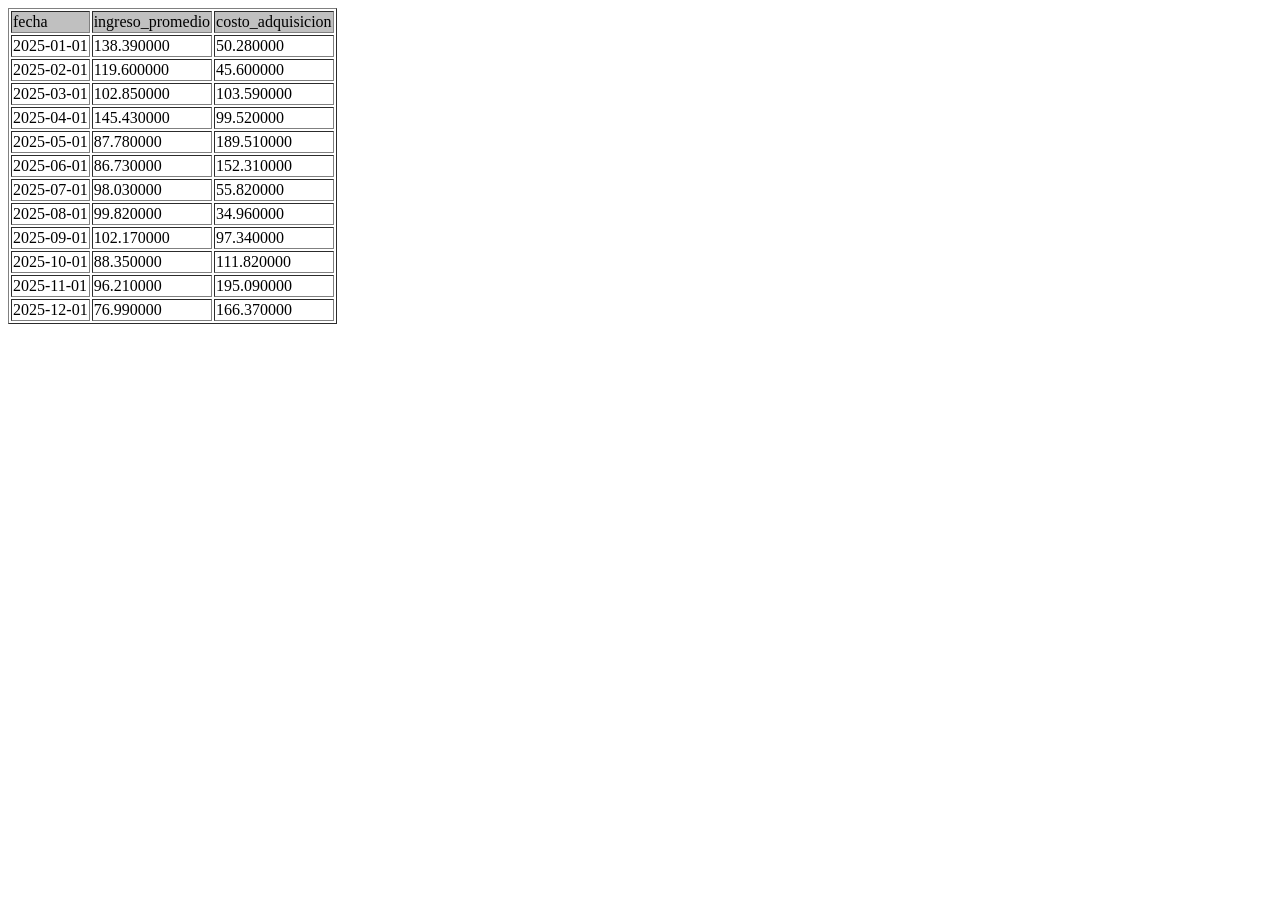
<file: Dataa/Ingresopromedioxclientes.html>
<html>
<head>
<meta http-equiv="Content-Type" content="text/html; charset=utf-8"><title>Data</title>
</head>
<body>
<table border=1>
<tr>
<td bgcolor=silver class='medium'>fecha</td>
<td bgcolor=silver class='medium'>ingreso_promedio</td>
<td bgcolor=silver class='medium'>costo_adquisicion</td>
</tr>

<tr>
<td class='normal' valign='top'>2025-01-01</td>
<td class='normal' valign='top'>138.390000</td>
<td class='normal' valign='top'>50.280000</td>
</tr>

<tr>
<td class='normal' valign='top'>2025-02-01</td>
<td class='normal' valign='top'>119.600000</td>
<td class='normal' valign='top'>45.600000</td>
</tr>

<tr>
<td class='normal' valign='top'>2025-03-01</td>
<td class='normal' valign='top'>102.850000</td>
<td class='normal' valign='top'>103.590000</td>
</tr>

<tr>
<td class='normal' valign='top'>2025-04-01</td>
<td class='normal' valign='top'>145.430000</td>
<td class='normal' valign='top'>99.520000</td>
</tr>

<tr>
<td class='normal' valign='top'>2025-05-01</td>
<td class='normal' valign='top'>87.780000</td>
<td class='normal' valign='top'>189.510000</td>
</tr>

<tr>
<td class='normal' valign='top'>2025-06-01</td>
<td class='normal' valign='top'>86.730000</td>
<td class='normal' valign='top'>152.310000</td>
</tr>

<tr>
<td class='normal' valign='top'>2025-07-01</td>
<td class='normal' valign='top'>98.030000</td>
<td class='normal' valign='top'>55.820000</td>
</tr>

<tr>
<td class='normal' valign='top'>2025-08-01</td>
<td class='normal' valign='top'>99.820000</td>
<td class='normal' valign='top'>34.960000</td>
</tr>

<tr>
<td class='normal' valign='top'>2025-09-01</td>
<td class='normal' valign='top'>102.170000</td>
<td class='normal' valign='top'>97.340000</td>
</tr>

<tr>
<td class='normal' valign='top'>2025-10-01</td>
<td class='normal' valign='top'>88.350000</td>
<td class='normal' valign='top'>111.820000</td>
</tr>

<tr>
<td class='normal' valign='top'>2025-11-01</td>
<td class='normal' valign='top'>96.210000</td>
<td class='normal' valign='top'>195.090000</td>
</tr>

<tr>
<td class='normal' valign='top'>2025-12-01</td>
<td class='normal' valign='top'>76.990000</td>
<td class='normal' valign='top'>166.370000</td>
</tr>
</table>
</body></html>
</file>
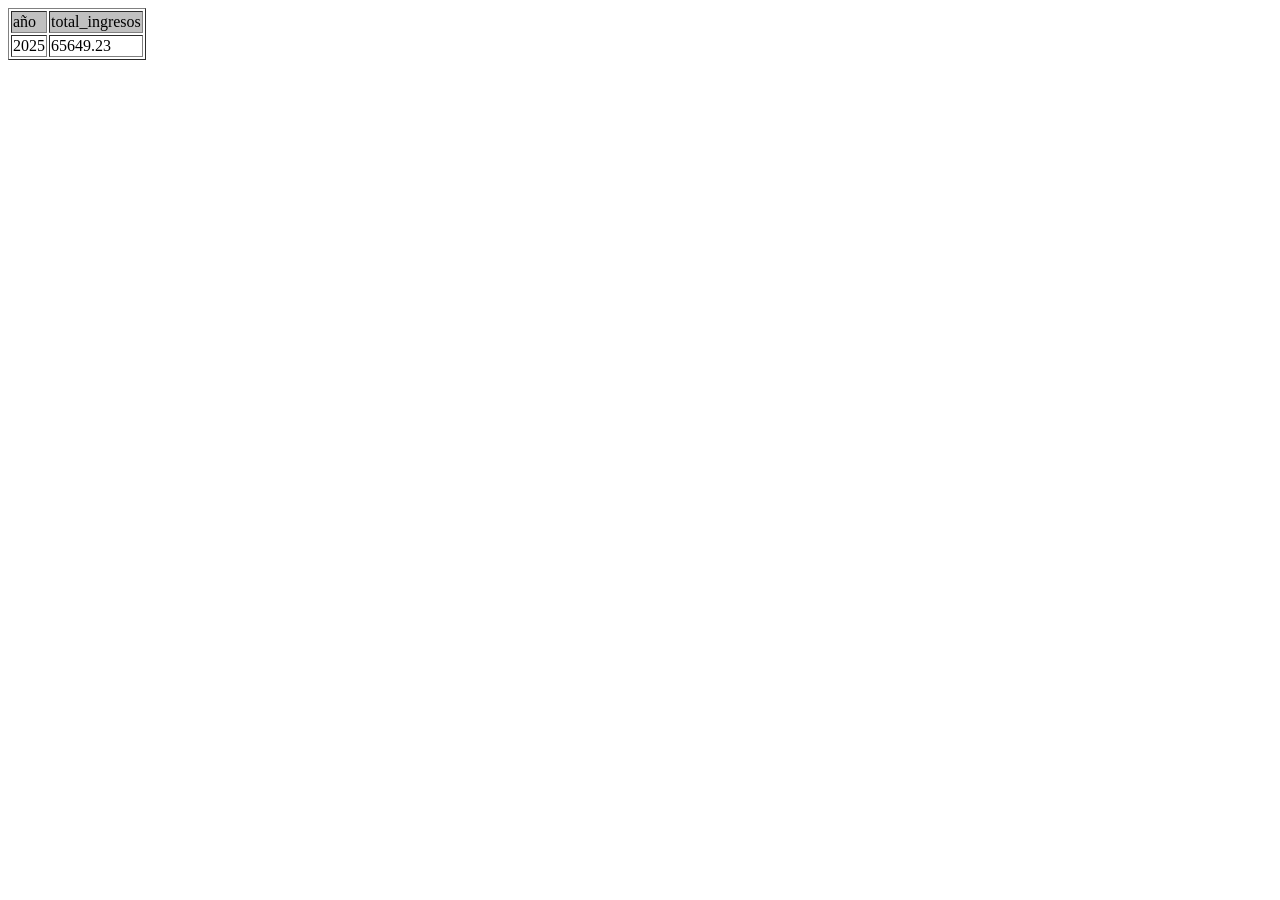
<file: Dataa/IngresosAnuales.html>
<html>
<head>
<meta http-equiv="Content-Type" content="text/html; charset=utf-8"><title>Data</title>
</head>
<body>
<table border=1>
<tr>
<td bgcolor=silver class='medium'>año</td>
<td bgcolor=silver class='medium'>total_ingresos</td>
</tr>

<tr>
<td class='normal' valign='top'>2025</td>
<td class='normal' valign='top'>65649.23</td>
</tr>
</table>
</body></html>
</file>
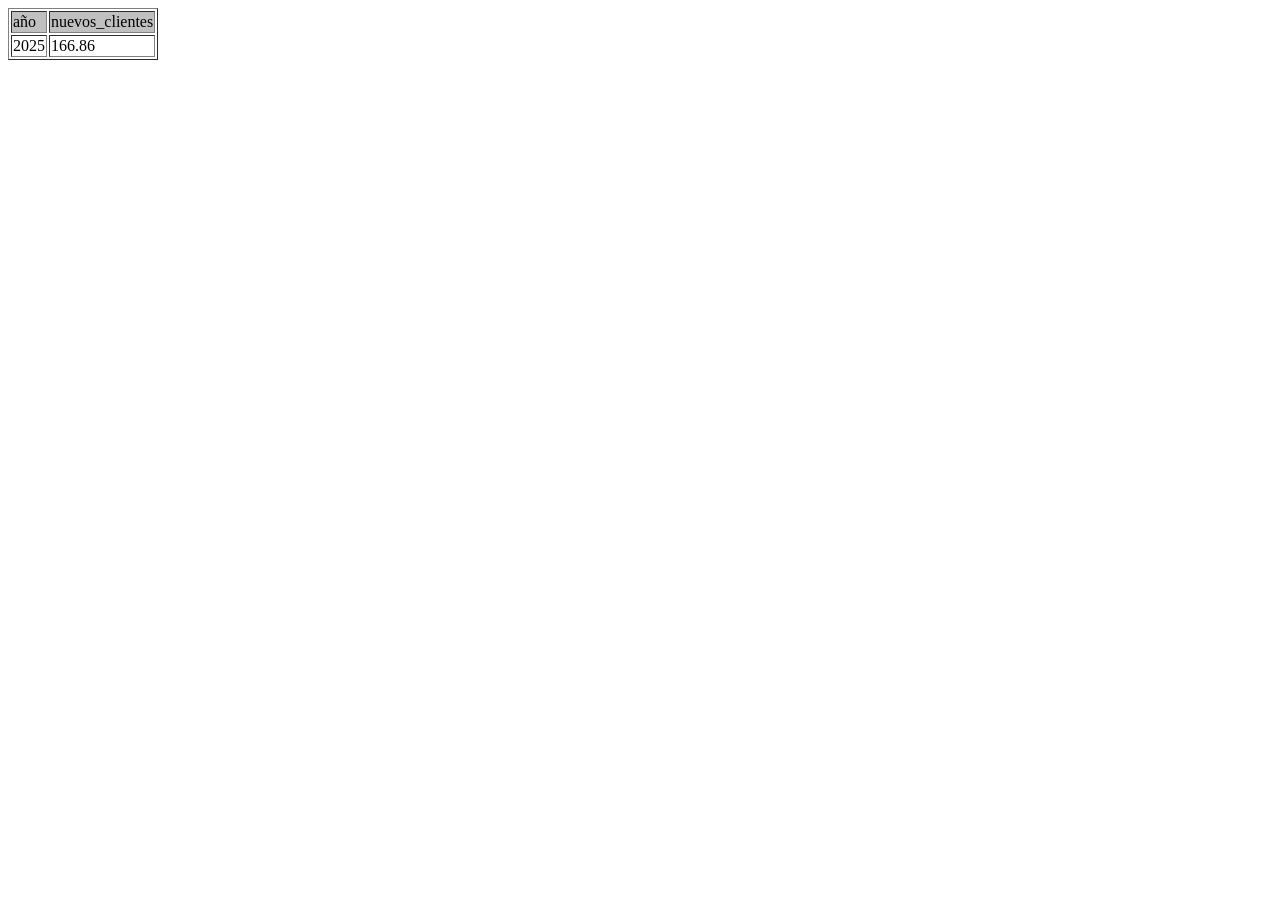
<file: Dataa/NuevosClientes.html>
<html>
<head>
<meta http-equiv="Content-Type" content="text/html; charset=utf-8"><title>Data</title>
</head>
<body>
<table border=1>
<tr>
<td bgcolor=silver class='medium'>año</td>
<td bgcolor=silver class='medium'>nuevos_clientes</td>
</tr>

<tr>
<td class='normal' valign='top'>2025</td>
<td class='normal' valign='top'>166.86</td>
</tr>
</table>
</body></html>
</file>
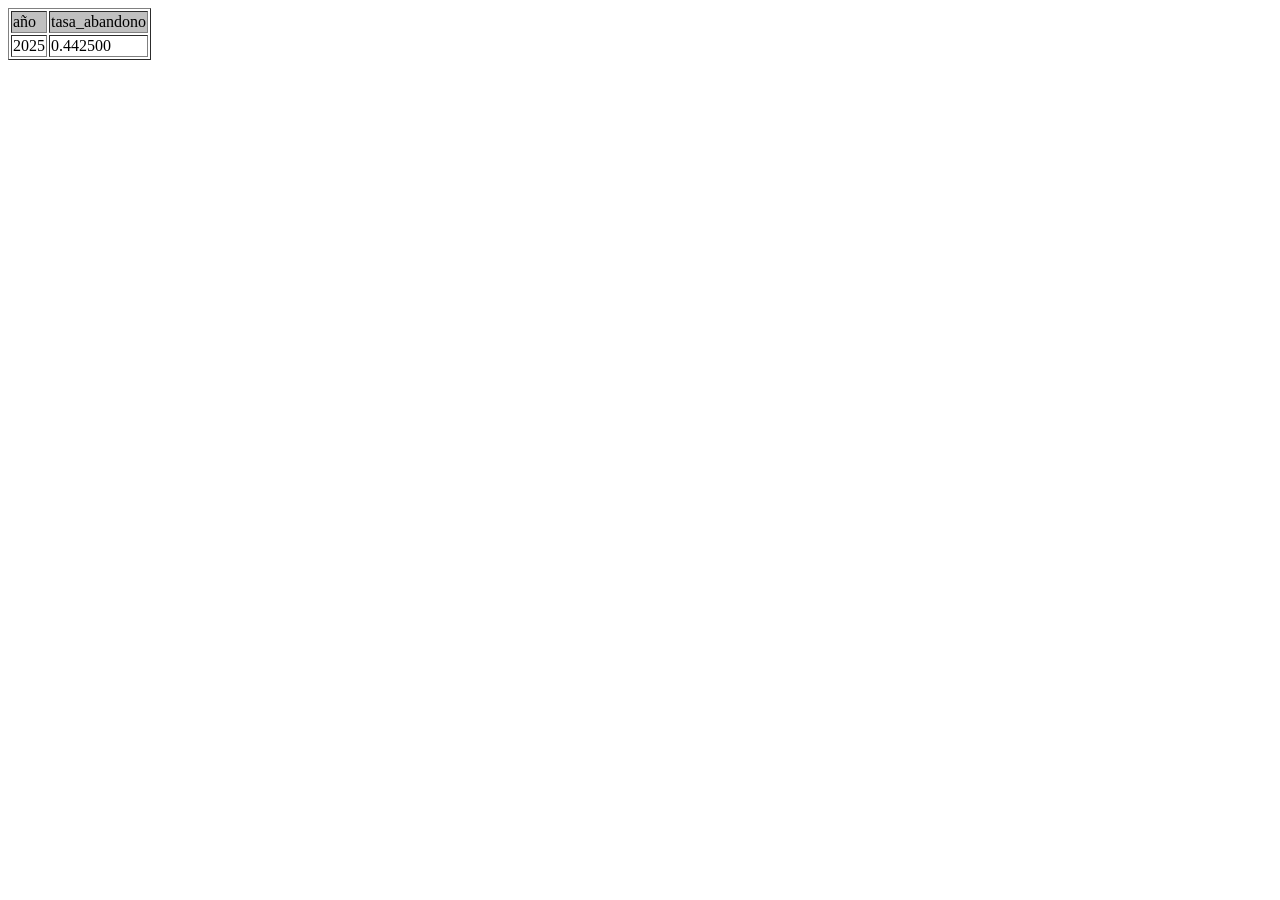
<file: Dataa/TasaAbandono.html>
<html>
<head>
<meta http-equiv="Content-Type" content="text/html; charset=utf-8"><title>Data</title>
</head>
<body>
<table border=1>
<tr>
<td bgcolor=silver class='medium'>año</td>
<td bgcolor=silver class='medium'>tasa_abandono</td>
</tr>

<tr>
<td class='normal' valign='top'>2025</td>
<td class='normal' valign='top'>0.442500</td>
</tr>
</table>
</body></html>
</file>
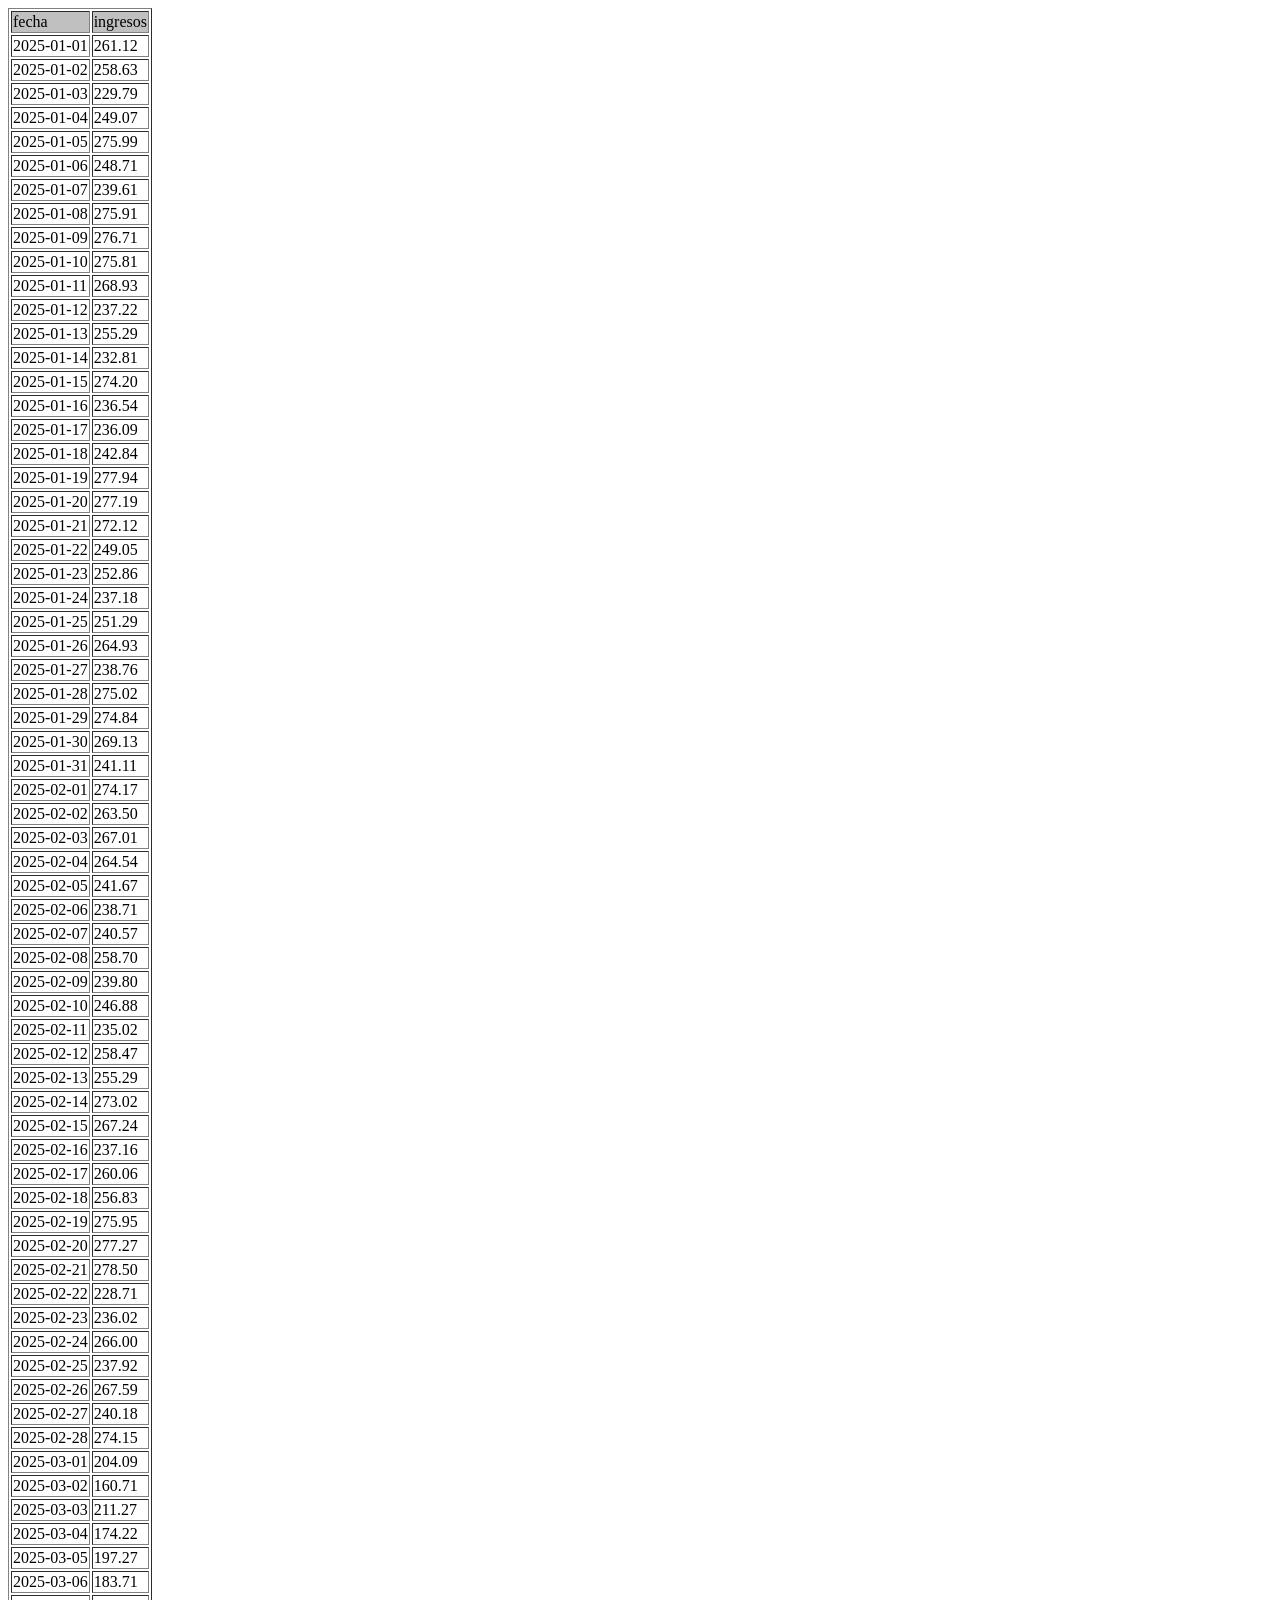
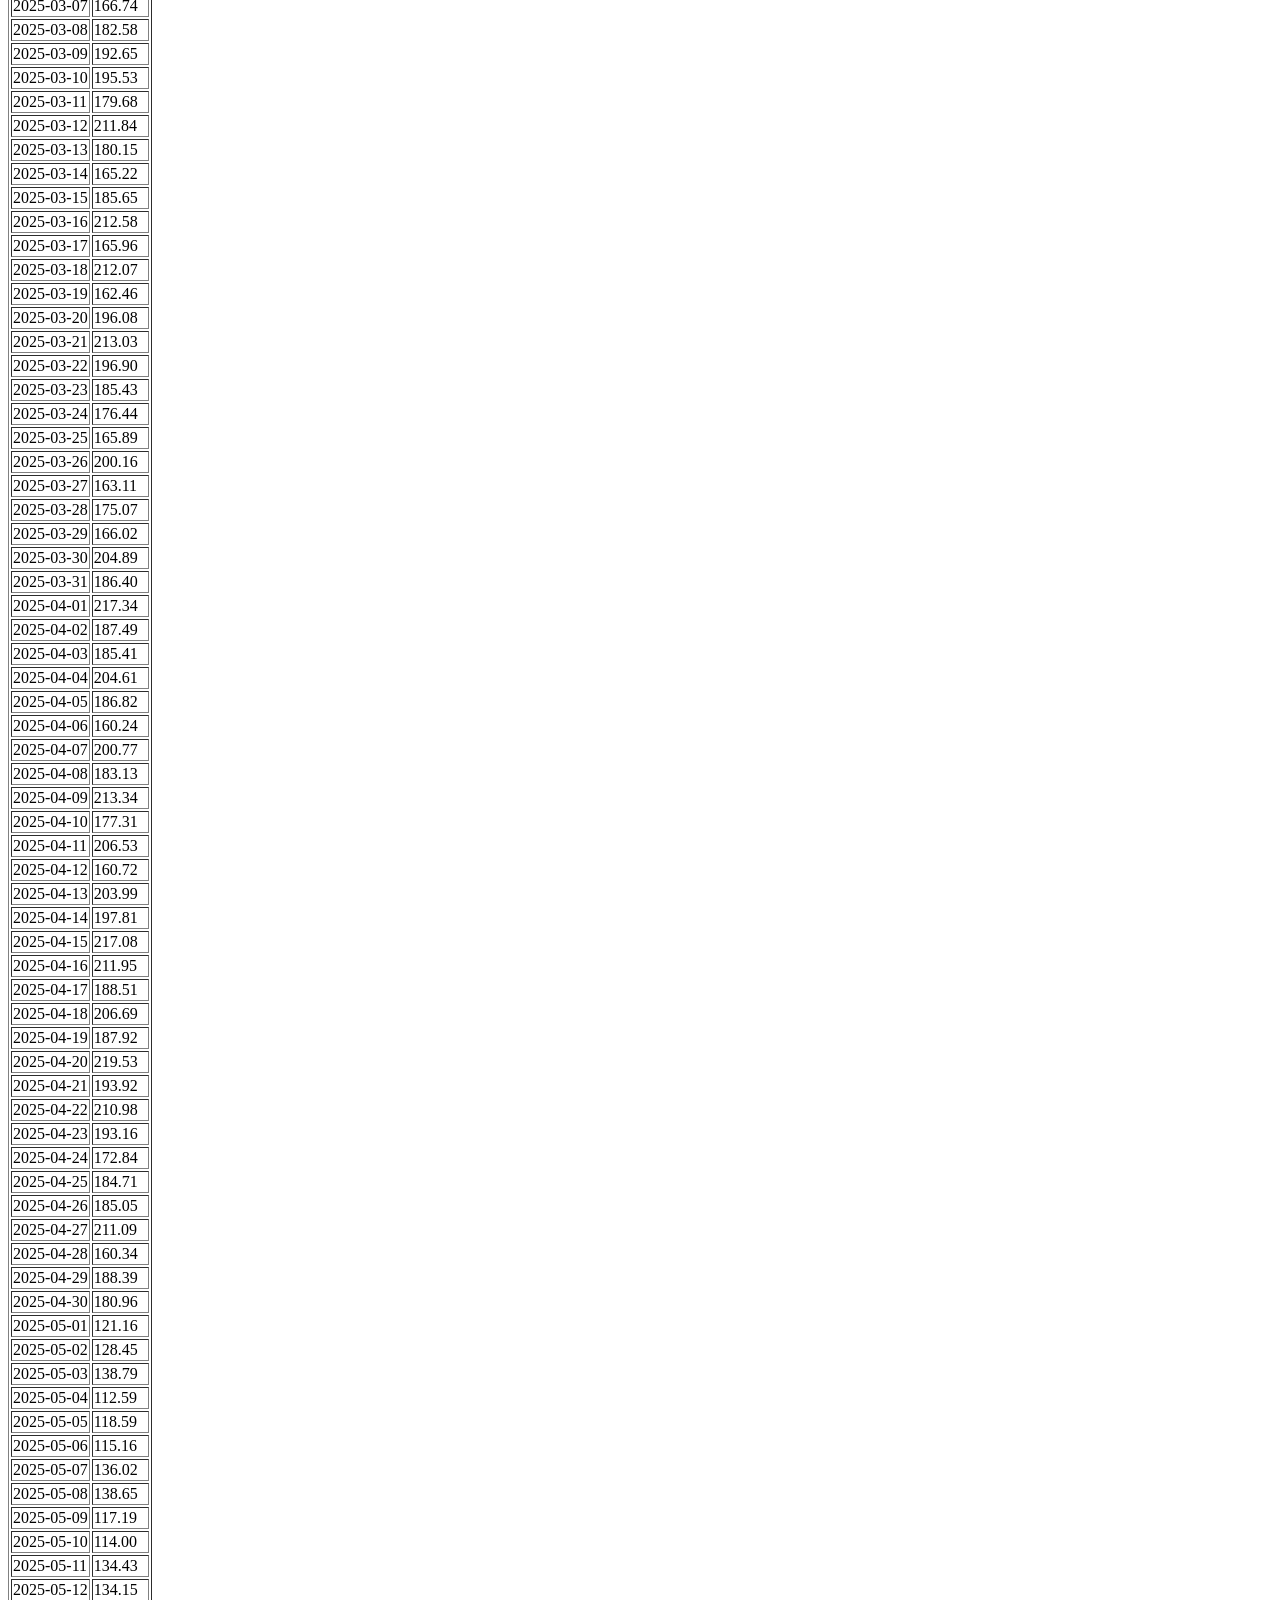
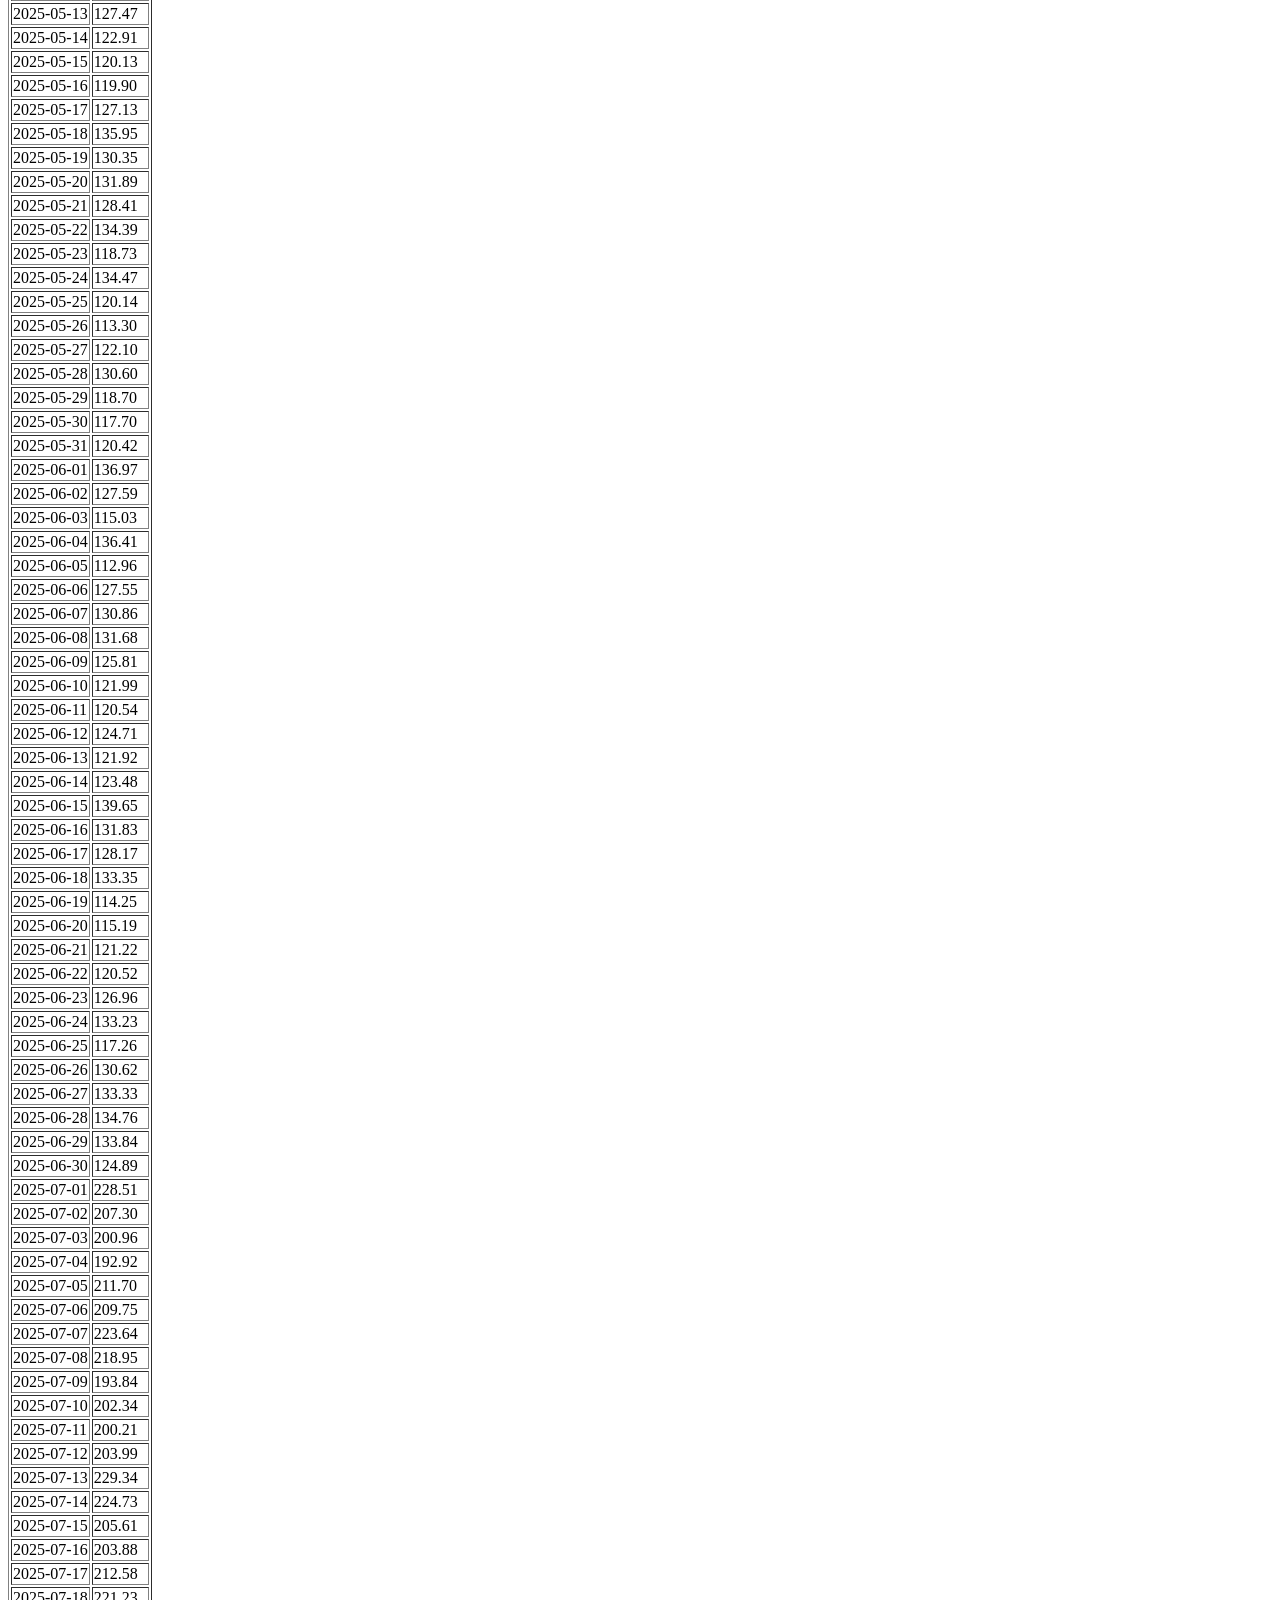
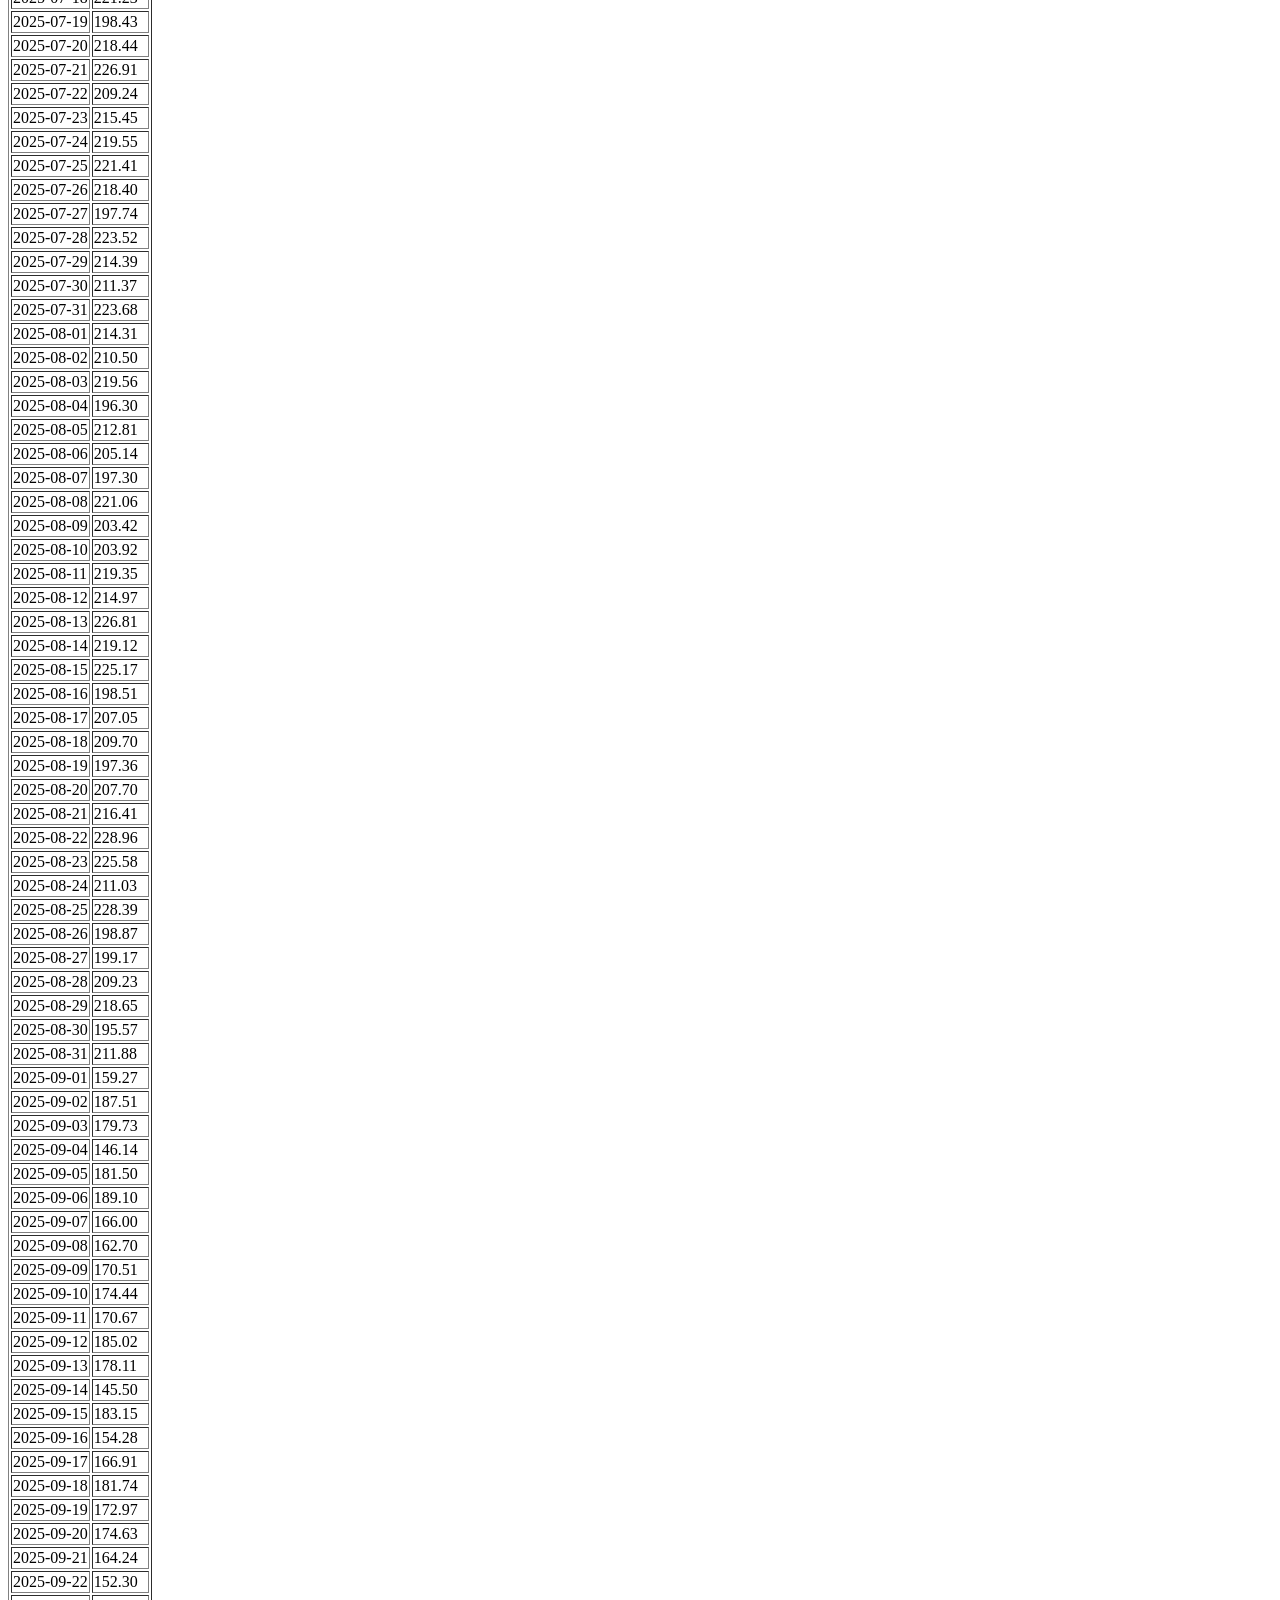
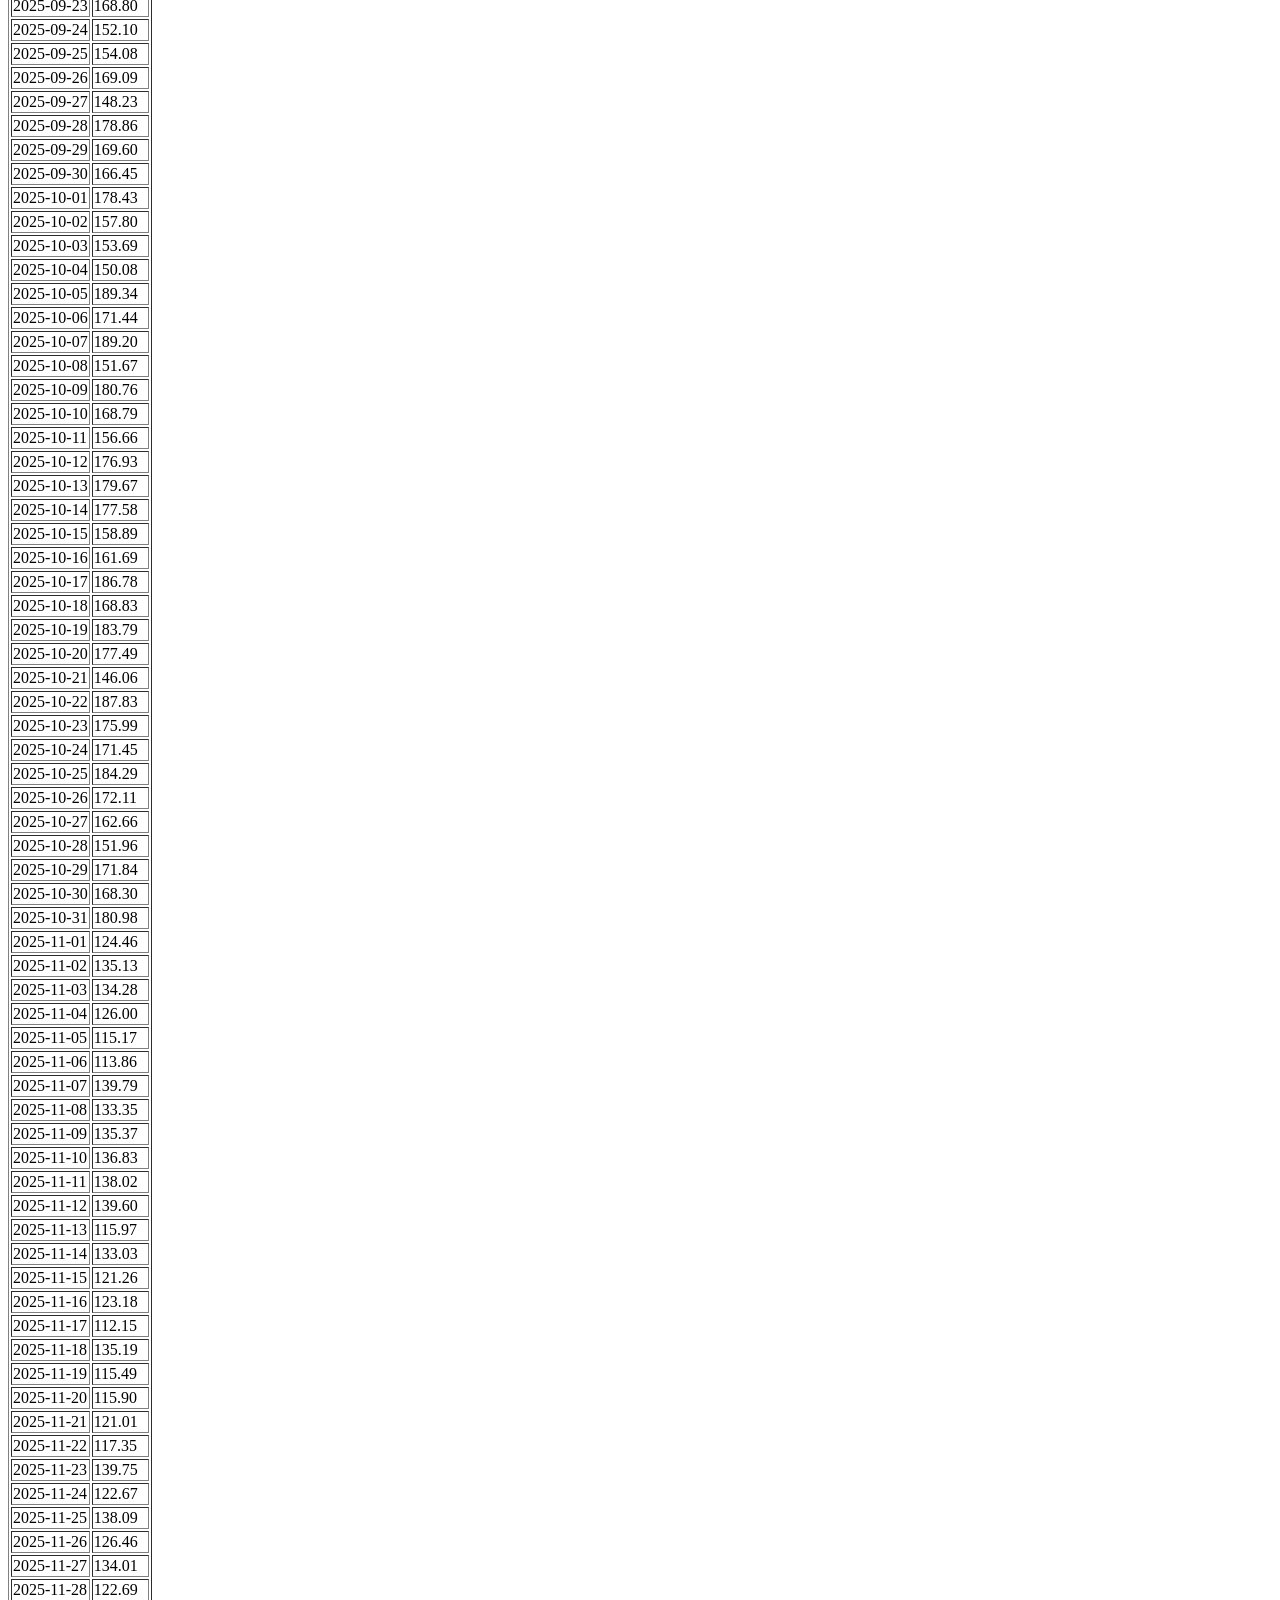
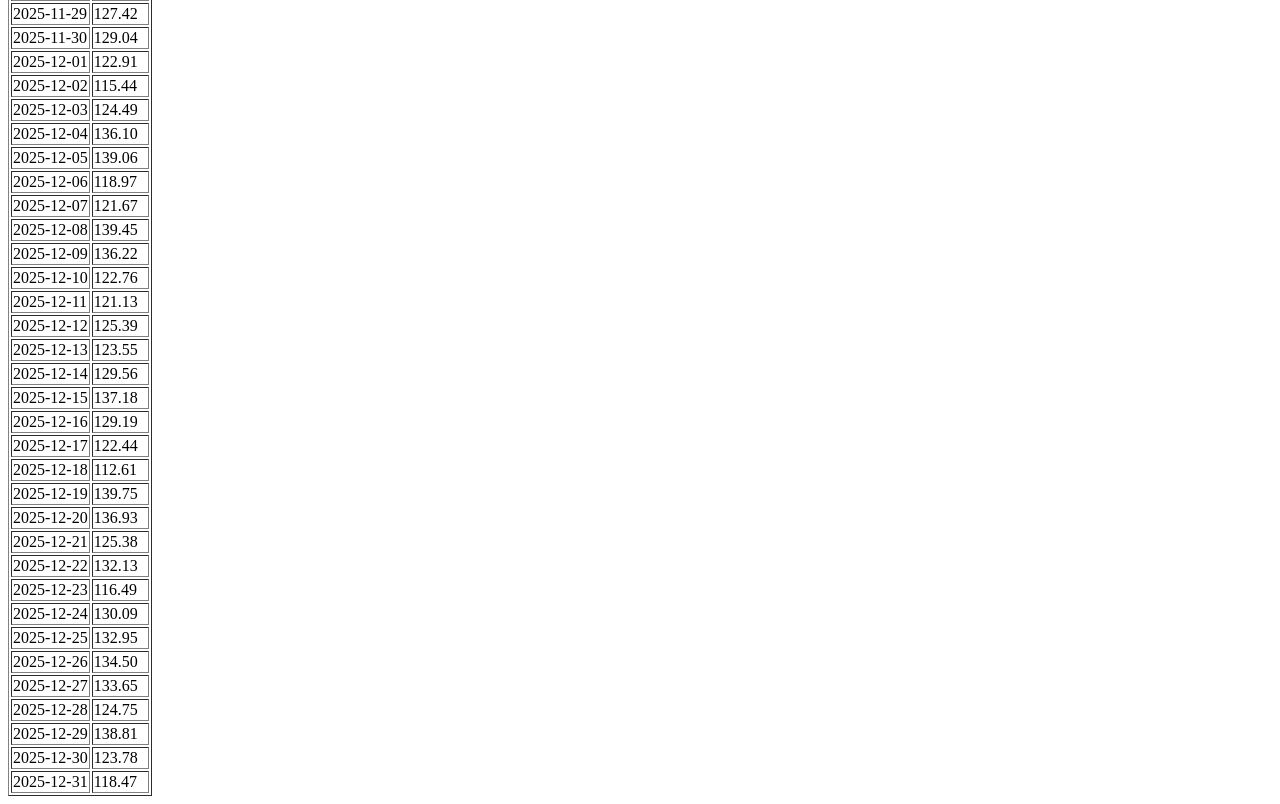
<file: Dataa/TendenciaIngresos.html>
<html>
<head>
<meta http-equiv="Content-Type" content="text/html; charset=utf-8"><title>Data</title>
</head>
<body>
<table border=1>
<tr>
<td bgcolor=silver class='medium'>fecha</td>
<td bgcolor=silver class='medium'>ingresos</td>
</tr>

<tr>
<td class='normal' valign='top'>2025-01-01</td>
<td class='normal' valign='top'>261.12</td>
</tr>

<tr>
<td class='normal' valign='top'>2025-01-02</td>
<td class='normal' valign='top'>258.63</td>
</tr>

<tr>
<td class='normal' valign='top'>2025-01-03</td>
<td class='normal' valign='top'>229.79</td>
</tr>

<tr>
<td class='normal' valign='top'>2025-01-04</td>
<td class='normal' valign='top'>249.07</td>
</tr>

<tr>
<td class='normal' valign='top'>2025-01-05</td>
<td class='normal' valign='top'>275.99</td>
</tr>

<tr>
<td class='normal' valign='top'>2025-01-06</td>
<td class='normal' valign='top'>248.71</td>
</tr>

<tr>
<td class='normal' valign='top'>2025-01-07</td>
<td class='normal' valign='top'>239.61</td>
</tr>

<tr>
<td class='normal' valign='top'>2025-01-08</td>
<td class='normal' valign='top'>275.91</td>
</tr>

<tr>
<td class='normal' valign='top'>2025-01-09</td>
<td class='normal' valign='top'>276.71</td>
</tr>

<tr>
<td class='normal' valign='top'>2025-01-10</td>
<td class='normal' valign='top'>275.81</td>
</tr>

<tr>
<td class='normal' valign='top'>2025-01-11</td>
<td class='normal' valign='top'>268.93</td>
</tr>

<tr>
<td class='normal' valign='top'>2025-01-12</td>
<td class='normal' valign='top'>237.22</td>
</tr>

<tr>
<td class='normal' valign='top'>2025-01-13</td>
<td class='normal' valign='top'>255.29</td>
</tr>

<tr>
<td class='normal' valign='top'>2025-01-14</td>
<td class='normal' valign='top'>232.81</td>
</tr>

<tr>
<td class='normal' valign='top'>2025-01-15</td>
<td class='normal' valign='top'>274.20</td>
</tr>

<tr>
<td class='normal' valign='top'>2025-01-16</td>
<td class='normal' valign='top'>236.54</td>
</tr>

<tr>
<td class='normal' valign='top'>2025-01-17</td>
<td class='normal' valign='top'>236.09</td>
</tr>

<tr>
<td class='normal' valign='top'>2025-01-18</td>
<td class='normal' valign='top'>242.84</td>
</tr>

<tr>
<td class='normal' valign='top'>2025-01-19</td>
<td class='normal' valign='top'>277.94</td>
</tr>

<tr>
<td class='normal' valign='top'>2025-01-20</td>
<td class='normal' valign='top'>277.19</td>
</tr>

<tr>
<td class='normal' valign='top'>2025-01-21</td>
<td class='normal' valign='top'>272.12</td>
</tr>

<tr>
<td class='normal' valign='top'>2025-01-22</td>
<td class='normal' valign='top'>249.05</td>
</tr>

<tr>
<td class='normal' valign='top'>2025-01-23</td>
<td class='normal' valign='top'>252.86</td>
</tr>

<tr>
<td class='normal' valign='top'>2025-01-24</td>
<td class='normal' valign='top'>237.18</td>
</tr>

<tr>
<td class='normal' valign='top'>2025-01-25</td>
<td class='normal' valign='top'>251.29</td>
</tr>

<tr>
<td class='normal' valign='top'>2025-01-26</td>
<td class='normal' valign='top'>264.93</td>
</tr>

<tr>
<td class='normal' valign='top'>2025-01-27</td>
<td class='normal' valign='top'>238.76</td>
</tr>

<tr>
<td class='normal' valign='top'>2025-01-28</td>
<td class='normal' valign='top'>275.02</td>
</tr>

<tr>
<td class='normal' valign='top'>2025-01-29</td>
<td class='normal' valign='top'>274.84</td>
</tr>

<tr>
<td class='normal' valign='top'>2025-01-30</td>
<td class='normal' valign='top'>269.13</td>
</tr>

<tr>
<td class='normal' valign='top'>2025-01-31</td>
<td class='normal' valign='top'>241.11</td>
</tr>

<tr>
<td class='normal' valign='top'>2025-02-01</td>
<td class='normal' valign='top'>274.17</td>
</tr>

<tr>
<td class='normal' valign='top'>2025-02-02</td>
<td class='normal' valign='top'>263.50</td>
</tr>

<tr>
<td class='normal' valign='top'>2025-02-03</td>
<td class='normal' valign='top'>267.01</td>
</tr>

<tr>
<td class='normal' valign='top'>2025-02-04</td>
<td class='normal' valign='top'>264.54</td>
</tr>

<tr>
<td class='normal' valign='top'>2025-02-05</td>
<td class='normal' valign='top'>241.67</td>
</tr>

<tr>
<td class='normal' valign='top'>2025-02-06</td>
<td class='normal' valign='top'>238.71</td>
</tr>

<tr>
<td class='normal' valign='top'>2025-02-07</td>
<td class='normal' valign='top'>240.57</td>
</tr>

<tr>
<td class='normal' valign='top'>2025-02-08</td>
<td class='normal' valign='top'>258.70</td>
</tr>

<tr>
<td class='normal' valign='top'>2025-02-09</td>
<td class='normal' valign='top'>239.80</td>
</tr>

<tr>
<td class='normal' valign='top'>2025-02-10</td>
<td class='normal' valign='top'>246.88</td>
</tr>

<tr>
<td class='normal' valign='top'>2025-02-11</td>
<td class='normal' valign='top'>235.02</td>
</tr>

<tr>
<td class='normal' valign='top'>2025-02-12</td>
<td class='normal' valign='top'>258.47</td>
</tr>

<tr>
<td class='normal' valign='top'>2025-02-13</td>
<td class='normal' valign='top'>255.29</td>
</tr>

<tr>
<td class='normal' valign='top'>2025-02-14</td>
<td class='normal' valign='top'>273.02</td>
</tr>

<tr>
<td class='normal' valign='top'>2025-02-15</td>
<td class='normal' valign='top'>267.24</td>
</tr>

<tr>
<td class='normal' valign='top'>2025-02-16</td>
<td class='normal' valign='top'>237.16</td>
</tr>

<tr>
<td class='normal' valign='top'>2025-02-17</td>
<td class='normal' valign='top'>260.06</td>
</tr>

<tr>
<td class='normal' valign='top'>2025-02-18</td>
<td class='normal' valign='top'>256.83</td>
</tr>

<tr>
<td class='normal' valign='top'>2025-02-19</td>
<td class='normal' valign='top'>275.95</td>
</tr>

<tr>
<td class='normal' valign='top'>2025-02-20</td>
<td class='normal' valign='top'>277.27</td>
</tr>

<tr>
<td class='normal' valign='top'>2025-02-21</td>
<td class='normal' valign='top'>278.50</td>
</tr>

<tr>
<td class='normal' valign='top'>2025-02-22</td>
<td class='normal' valign='top'>228.71</td>
</tr>

<tr>
<td class='normal' valign='top'>2025-02-23</td>
<td class='normal' valign='top'>236.02</td>
</tr>

<tr>
<td class='normal' valign='top'>2025-02-24</td>
<td class='normal' valign='top'>266.00</td>
</tr>

<tr>
<td class='normal' valign='top'>2025-02-25</td>
<td class='normal' valign='top'>237.92</td>
</tr>

<tr>
<td class='normal' valign='top'>2025-02-26</td>
<td class='normal' valign='top'>267.59</td>
</tr>

<tr>
<td class='normal' valign='top'>2025-02-27</td>
<td class='normal' valign='top'>240.18</td>
</tr>

<tr>
<td class='normal' valign='top'>2025-02-28</td>
<td class='normal' valign='top'>274.15</td>
</tr>

<tr>
<td class='normal' valign='top'>2025-03-01</td>
<td class='normal' valign='top'>204.09</td>
</tr>

<tr>
<td class='normal' valign='top'>2025-03-02</td>
<td class='normal' valign='top'>160.71</td>
</tr>

<tr>
<td class='normal' valign='top'>2025-03-03</td>
<td class='normal' valign='top'>211.27</td>
</tr>

<tr>
<td class='normal' valign='top'>2025-03-04</td>
<td class='normal' valign='top'>174.22</td>
</tr>

<tr>
<td class='normal' valign='top'>2025-03-05</td>
<td class='normal' valign='top'>197.27</td>
</tr>

<tr>
<td class='normal' valign='top'>2025-03-06</td>
<td class='normal' valign='top'>183.71</td>
</tr>

<tr>
<td class='normal' valign='top'>2025-03-07</td>
<td class='normal' valign='top'>166.74</td>
</tr>

<tr>
<td class='normal' valign='top'>2025-03-08</td>
<td class='normal' valign='top'>182.58</td>
</tr>

<tr>
<td class='normal' valign='top'>2025-03-09</td>
<td class='normal' valign='top'>192.65</td>
</tr>

<tr>
<td class='normal' valign='top'>2025-03-10</td>
<td class='normal' valign='top'>195.53</td>
</tr>

<tr>
<td class='normal' valign='top'>2025-03-11</td>
<td class='normal' valign='top'>179.68</td>
</tr>

<tr>
<td class='normal' valign='top'>2025-03-12</td>
<td class='normal' valign='top'>211.84</td>
</tr>

<tr>
<td class='normal' valign='top'>2025-03-13</td>
<td class='normal' valign='top'>180.15</td>
</tr>

<tr>
<td class='normal' valign='top'>2025-03-14</td>
<td class='normal' valign='top'>165.22</td>
</tr>

<tr>
<td class='normal' valign='top'>2025-03-15</td>
<td class='normal' valign='top'>185.65</td>
</tr>

<tr>
<td class='normal' valign='top'>2025-03-16</td>
<td class='normal' valign='top'>212.58</td>
</tr>

<tr>
<td class='normal' valign='top'>2025-03-17</td>
<td class='normal' valign='top'>165.96</td>
</tr>

<tr>
<td class='normal' valign='top'>2025-03-18</td>
<td class='normal' valign='top'>212.07</td>
</tr>

<tr>
<td class='normal' valign='top'>2025-03-19</td>
<td class='normal' valign='top'>162.46</td>
</tr>

<tr>
<td class='normal' valign='top'>2025-03-20</td>
<td class='normal' valign='top'>196.08</td>
</tr>

<tr>
<td class='normal' valign='top'>2025-03-21</td>
<td class='normal' valign='top'>213.03</td>
</tr>

<tr>
<td class='normal' valign='top'>2025-03-22</td>
<td class='normal' valign='top'>196.90</td>
</tr>

<tr>
<td class='normal' valign='top'>2025-03-23</td>
<td class='normal' valign='top'>185.43</td>
</tr>

<tr>
<td class='normal' valign='top'>2025-03-24</td>
<td class='normal' valign='top'>176.44</td>
</tr>

<tr>
<td class='normal' valign='top'>2025-03-25</td>
<td class='normal' valign='top'>165.89</td>
</tr>

<tr>
<td class='normal' valign='top'>2025-03-26</td>
<td class='normal' valign='top'>200.16</td>
</tr>

<tr>
<td class='normal' valign='top'>2025-03-27</td>
<td class='normal' valign='top'>163.11</td>
</tr>

<tr>
<td class='normal' valign='top'>2025-03-28</td>
<td class='normal' valign='top'>175.07</td>
</tr>

<tr>
<td class='normal' valign='top'>2025-03-29</td>
<td class='normal' valign='top'>166.02</td>
</tr>

<tr>
<td class='normal' valign='top'>2025-03-30</td>
<td class='normal' valign='top'>204.89</td>
</tr>

<tr>
<td class='normal' valign='top'>2025-03-31</td>
<td class='normal' valign='top'>186.40</td>
</tr>

<tr>
<td class='normal' valign='top'>2025-04-01</td>
<td class='normal' valign='top'>217.34</td>
</tr>

<tr>
<td class='normal' valign='top'>2025-04-02</td>
<td class='normal' valign='top'>187.49</td>
</tr>

<tr>
<td class='normal' valign='top'>2025-04-03</td>
<td class='normal' valign='top'>185.41</td>
</tr>

<tr>
<td class='normal' valign='top'>2025-04-04</td>
<td class='normal' valign='top'>204.61</td>
</tr>

<tr>
<td class='normal' valign='top'>2025-04-05</td>
<td class='normal' valign='top'>186.82</td>
</tr>

<tr>
<td class='normal' valign='top'>2025-04-06</td>
<td class='normal' valign='top'>160.24</td>
</tr>

<tr>
<td class='normal' valign='top'>2025-04-07</td>
<td class='normal' valign='top'>200.77</td>
</tr>

<tr>
<td class='normal' valign='top'>2025-04-08</td>
<td class='normal' valign='top'>183.13</td>
</tr>

<tr>
<td class='normal' valign='top'>2025-04-09</td>
<td class='normal' valign='top'>213.34</td>
</tr>

<tr>
<td class='normal' valign='top'>2025-04-10</td>
<td class='normal' valign='top'>177.31</td>
</tr>

<tr>
<td class='normal' valign='top'>2025-04-11</td>
<td class='normal' valign='top'>206.53</td>
</tr>

<tr>
<td class='normal' valign='top'>2025-04-12</td>
<td class='normal' valign='top'>160.72</td>
</tr>

<tr>
<td class='normal' valign='top'>2025-04-13</td>
<td class='normal' valign='top'>203.99</td>
</tr>

<tr>
<td class='normal' valign='top'>2025-04-14</td>
<td class='normal' valign='top'>197.81</td>
</tr>

<tr>
<td class='normal' valign='top'>2025-04-15</td>
<td class='normal' valign='top'>217.08</td>
</tr>

<tr>
<td class='normal' valign='top'>2025-04-16</td>
<td class='normal' valign='top'>211.95</td>
</tr>

<tr>
<td class='normal' valign='top'>2025-04-17</td>
<td class='normal' valign='top'>188.51</td>
</tr>

<tr>
<td class='normal' valign='top'>2025-04-18</td>
<td class='normal' valign='top'>206.69</td>
</tr>

<tr>
<td class='normal' valign='top'>2025-04-19</td>
<td class='normal' valign='top'>187.92</td>
</tr>

<tr>
<td class='normal' valign='top'>2025-04-20</td>
<td class='normal' valign='top'>219.53</td>
</tr>

<tr>
<td class='normal' valign='top'>2025-04-21</td>
<td class='normal' valign='top'>193.92</td>
</tr>

<tr>
<td class='normal' valign='top'>2025-04-22</td>
<td class='normal' valign='top'>210.98</td>
</tr>

<tr>
<td class='normal' valign='top'>2025-04-23</td>
<td class='normal' valign='top'>193.16</td>
</tr>

<tr>
<td class='normal' valign='top'>2025-04-24</td>
<td class='normal' valign='top'>172.84</td>
</tr>

<tr>
<td class='normal' valign='top'>2025-04-25</td>
<td class='normal' valign='top'>184.71</td>
</tr>

<tr>
<td class='normal' valign='top'>2025-04-26</td>
<td class='normal' valign='top'>185.05</td>
</tr>

<tr>
<td class='normal' valign='top'>2025-04-27</td>
<td class='normal' valign='top'>211.09</td>
</tr>

<tr>
<td class='normal' valign='top'>2025-04-28</td>
<td class='normal' valign='top'>160.34</td>
</tr>

<tr>
<td class='normal' valign='top'>2025-04-29</td>
<td class='normal' valign='top'>188.39</td>
</tr>

<tr>
<td class='normal' valign='top'>2025-04-30</td>
<td class='normal' valign='top'>180.96</td>
</tr>

<tr>
<td class='normal' valign='top'>2025-05-01</td>
<td class='normal' valign='top'>121.16</td>
</tr>

<tr>
<td class='normal' valign='top'>2025-05-02</td>
<td class='normal' valign='top'>128.45</td>
</tr>

<tr>
<td class='normal' valign='top'>2025-05-03</td>
<td class='normal' valign='top'>138.79</td>
</tr>

<tr>
<td class='normal' valign='top'>2025-05-04</td>
<td class='normal' valign='top'>112.59</td>
</tr>

<tr>
<td class='normal' valign='top'>2025-05-05</td>
<td class='normal' valign='top'>118.59</td>
</tr>

<tr>
<td class='normal' valign='top'>2025-05-06</td>
<td class='normal' valign='top'>115.16</td>
</tr>

<tr>
<td class='normal' valign='top'>2025-05-07</td>
<td class='normal' valign='top'>136.02</td>
</tr>

<tr>
<td class='normal' valign='top'>2025-05-08</td>
<td class='normal' valign='top'>138.65</td>
</tr>

<tr>
<td class='normal' valign='top'>2025-05-09</td>
<td class='normal' valign='top'>117.19</td>
</tr>

<tr>
<td class='normal' valign='top'>2025-05-10</td>
<td class='normal' valign='top'>114.00</td>
</tr>

<tr>
<td class='normal' valign='top'>2025-05-11</td>
<td class='normal' valign='top'>134.43</td>
</tr>

<tr>
<td class='normal' valign='top'>2025-05-12</td>
<td class='normal' valign='top'>134.15</td>
</tr>

<tr>
<td class='normal' valign='top'>2025-05-13</td>
<td class='normal' valign='top'>127.47</td>
</tr>

<tr>
<td class='normal' valign='top'>2025-05-14</td>
<td class='normal' valign='top'>122.91</td>
</tr>

<tr>
<td class='normal' valign='top'>2025-05-15</td>
<td class='normal' valign='top'>120.13</td>
</tr>

<tr>
<td class='normal' valign='top'>2025-05-16</td>
<td class='normal' valign='top'>119.90</td>
</tr>

<tr>
<td class='normal' valign='top'>2025-05-17</td>
<td class='normal' valign='top'>127.13</td>
</tr>

<tr>
<td class='normal' valign='top'>2025-05-18</td>
<td class='normal' valign='top'>135.95</td>
</tr>

<tr>
<td class='normal' valign='top'>2025-05-19</td>
<td class='normal' valign='top'>130.35</td>
</tr>

<tr>
<td class='normal' valign='top'>2025-05-20</td>
<td class='normal' valign='top'>131.89</td>
</tr>

<tr>
<td class='normal' valign='top'>2025-05-21</td>
<td class='normal' valign='top'>128.41</td>
</tr>

<tr>
<td class='normal' valign='top'>2025-05-22</td>
<td class='normal' valign='top'>134.39</td>
</tr>

<tr>
<td class='normal' valign='top'>2025-05-23</td>
<td class='normal' valign='top'>118.73</td>
</tr>

<tr>
<td class='normal' valign='top'>2025-05-24</td>
<td class='normal' valign='top'>134.47</td>
</tr>

<tr>
<td class='normal' valign='top'>2025-05-25</td>
<td class='normal' valign='top'>120.14</td>
</tr>

<tr>
<td class='normal' valign='top'>2025-05-26</td>
<td class='normal' valign='top'>113.30</td>
</tr>

<tr>
<td class='normal' valign='top'>2025-05-27</td>
<td class='normal' valign='top'>122.10</td>
</tr>

<tr>
<td class='normal' valign='top'>2025-05-28</td>
<td class='normal' valign='top'>130.60</td>
</tr>

<tr>
<td class='normal' valign='top'>2025-05-29</td>
<td class='normal' valign='top'>118.70</td>
</tr>

<tr>
<td class='normal' valign='top'>2025-05-30</td>
<td class='normal' valign='top'>117.70</td>
</tr>

<tr>
<td class='normal' valign='top'>2025-05-31</td>
<td class='normal' valign='top'>120.42</td>
</tr>

<tr>
<td class='normal' valign='top'>2025-06-01</td>
<td class='normal' valign='top'>136.97</td>
</tr>

<tr>
<td class='normal' valign='top'>2025-06-02</td>
<td class='normal' valign='top'>127.59</td>
</tr>

<tr>
<td class='normal' valign='top'>2025-06-03</td>
<td class='normal' valign='top'>115.03</td>
</tr>

<tr>
<td class='normal' valign='top'>2025-06-04</td>
<td class='normal' valign='top'>136.41</td>
</tr>

<tr>
<td class='normal' valign='top'>2025-06-05</td>
<td class='normal' valign='top'>112.96</td>
</tr>

<tr>
<td class='normal' valign='top'>2025-06-06</td>
<td class='normal' valign='top'>127.55</td>
</tr>

<tr>
<td class='normal' valign='top'>2025-06-07</td>
<td class='normal' valign='top'>130.86</td>
</tr>

<tr>
<td class='normal' valign='top'>2025-06-08</td>
<td class='normal' valign='top'>131.68</td>
</tr>

<tr>
<td class='normal' valign='top'>2025-06-09</td>
<td class='normal' valign='top'>125.81</td>
</tr>

<tr>
<td class='normal' valign='top'>2025-06-10</td>
<td class='normal' valign='top'>121.99</td>
</tr>

<tr>
<td class='normal' valign='top'>2025-06-11</td>
<td class='normal' valign='top'>120.54</td>
</tr>

<tr>
<td class='normal' valign='top'>2025-06-12</td>
<td class='normal' valign='top'>124.71</td>
</tr>

<tr>
<td class='normal' valign='top'>2025-06-13</td>
<td class='normal' valign='top'>121.92</td>
</tr>

<tr>
<td class='normal' valign='top'>2025-06-14</td>
<td class='normal' valign='top'>123.48</td>
</tr>

<tr>
<td class='normal' valign='top'>2025-06-15</td>
<td class='normal' valign='top'>139.65</td>
</tr>

<tr>
<td class='normal' valign='top'>2025-06-16</td>
<td class='normal' valign='top'>131.83</td>
</tr>

<tr>
<td class='normal' valign='top'>2025-06-17</td>
<td class='normal' valign='top'>128.17</td>
</tr>

<tr>
<td class='normal' valign='top'>2025-06-18</td>
<td class='normal' valign='top'>133.35</td>
</tr>

<tr>
<td class='normal' valign='top'>2025-06-19</td>
<td class='normal' valign='top'>114.25</td>
</tr>

<tr>
<td class='normal' valign='top'>2025-06-20</td>
<td class='normal' valign='top'>115.19</td>
</tr>

<tr>
<td class='normal' valign='top'>2025-06-21</td>
<td class='normal' valign='top'>121.22</td>
</tr>

<tr>
<td class='normal' valign='top'>2025-06-22</td>
<td class='normal' valign='top'>120.52</td>
</tr>

<tr>
<td class='normal' valign='top'>2025-06-23</td>
<td class='normal' valign='top'>126.96</td>
</tr>

<tr>
<td class='normal' valign='top'>2025-06-24</td>
<td class='normal' valign='top'>133.23</td>
</tr>

<tr>
<td class='normal' valign='top'>2025-06-25</td>
<td class='normal' valign='top'>117.26</td>
</tr>

<tr>
<td class='normal' valign='top'>2025-06-26</td>
<td class='normal' valign='top'>130.62</td>
</tr>

<tr>
<td class='normal' valign='top'>2025-06-27</td>
<td class='normal' valign='top'>133.33</td>
</tr>

<tr>
<td class='normal' valign='top'>2025-06-28</td>
<td class='normal' valign='top'>134.76</td>
</tr>

<tr>
<td class='normal' valign='top'>2025-06-29</td>
<td class='normal' valign='top'>133.84</td>
</tr>

<tr>
<td class='normal' valign='top'>2025-06-30</td>
<td class='normal' valign='top'>124.89</td>
</tr>

<tr>
<td class='normal' valign='top'>2025-07-01</td>
<td class='normal' valign='top'>228.51</td>
</tr>

<tr>
<td class='normal' valign='top'>2025-07-02</td>
<td class='normal' valign='top'>207.30</td>
</tr>

<tr>
<td class='normal' valign='top'>2025-07-03</td>
<td class='normal' valign='top'>200.96</td>
</tr>

<tr>
<td class='normal' valign='top'>2025-07-04</td>
<td class='normal' valign='top'>192.92</td>
</tr>

<tr>
<td class='normal' valign='top'>2025-07-05</td>
<td class='normal' valign='top'>211.70</td>
</tr>

<tr>
<td class='normal' valign='top'>2025-07-06</td>
<td class='normal' valign='top'>209.75</td>
</tr>

<tr>
<td class='normal' valign='top'>2025-07-07</td>
<td class='normal' valign='top'>223.64</td>
</tr>

<tr>
<td class='normal' valign='top'>2025-07-08</td>
<td class='normal' valign='top'>218.95</td>
</tr>

<tr>
<td class='normal' valign='top'>2025-07-09</td>
<td class='normal' valign='top'>193.84</td>
</tr>

<tr>
<td class='normal' valign='top'>2025-07-10</td>
<td class='normal' valign='top'>202.34</td>
</tr>

<tr>
<td class='normal' valign='top'>2025-07-11</td>
<td class='normal' valign='top'>200.21</td>
</tr>

<tr>
<td class='normal' valign='top'>2025-07-12</td>
<td class='normal' valign='top'>203.99</td>
</tr>

<tr>
<td class='normal' valign='top'>2025-07-13</td>
<td class='normal' valign='top'>229.34</td>
</tr>

<tr>
<td class='normal' valign='top'>2025-07-14</td>
<td class='normal' valign='top'>224.73</td>
</tr>

<tr>
<td class='normal' valign='top'>2025-07-15</td>
<td class='normal' valign='top'>205.61</td>
</tr>

<tr>
<td class='normal' valign='top'>2025-07-16</td>
<td class='normal' valign='top'>203.88</td>
</tr>

<tr>
<td class='normal' valign='top'>2025-07-17</td>
<td class='normal' valign='top'>212.58</td>
</tr>

<tr>
<td class='normal' valign='top'>2025-07-18</td>
<td class='normal' valign='top'>221.23</td>
</tr>

<tr>
<td class='normal' valign='top'>2025-07-19</td>
<td class='normal' valign='top'>198.43</td>
</tr>

<tr>
<td class='normal' valign='top'>2025-07-20</td>
<td class='normal' valign='top'>218.44</td>
</tr>

<tr>
<td class='normal' valign='top'>2025-07-21</td>
<td class='normal' valign='top'>226.91</td>
</tr>

<tr>
<td class='normal' valign='top'>2025-07-22</td>
<td class='normal' valign='top'>209.24</td>
</tr>

<tr>
<td class='normal' valign='top'>2025-07-23</td>
<td class='normal' valign='top'>215.45</td>
</tr>

<tr>
<td class='normal' valign='top'>2025-07-24</td>
<td class='normal' valign='top'>219.55</td>
</tr>

<tr>
<td class='normal' valign='top'>2025-07-25</td>
<td class='normal' valign='top'>221.41</td>
</tr>

<tr>
<td class='normal' valign='top'>2025-07-26</td>
<td class='normal' valign='top'>218.40</td>
</tr>

<tr>
<td class='normal' valign='top'>2025-07-27</td>
<td class='normal' valign='top'>197.74</td>
</tr>

<tr>
<td class='normal' valign='top'>2025-07-28</td>
<td class='normal' valign='top'>223.52</td>
</tr>

<tr>
<td class='normal' valign='top'>2025-07-29</td>
<td class='normal' valign='top'>214.39</td>
</tr>

<tr>
<td class='normal' valign='top'>2025-07-30</td>
<td class='normal' valign='top'>211.37</td>
</tr>

<tr>
<td class='normal' valign='top'>2025-07-31</td>
<td class='normal' valign='top'>223.68</td>
</tr>

<tr>
<td class='normal' valign='top'>2025-08-01</td>
<td class='normal' valign='top'>214.31</td>
</tr>

<tr>
<td class='normal' valign='top'>2025-08-02</td>
<td class='normal' valign='top'>210.50</td>
</tr>

<tr>
<td class='normal' valign='top'>2025-08-03</td>
<td class='normal' valign='top'>219.56</td>
</tr>

<tr>
<td class='normal' valign='top'>2025-08-04</td>
<td class='normal' valign='top'>196.30</td>
</tr>

<tr>
<td class='normal' valign='top'>2025-08-05</td>
<td class='normal' valign='top'>212.81</td>
</tr>

<tr>
<td class='normal' valign='top'>2025-08-06</td>
<td class='normal' valign='top'>205.14</td>
</tr>

<tr>
<td class='normal' valign='top'>2025-08-07</td>
<td class='normal' valign='top'>197.30</td>
</tr>

<tr>
<td class='normal' valign='top'>2025-08-08</td>
<td class='normal' valign='top'>221.06</td>
</tr>

<tr>
<td class='normal' valign='top'>2025-08-09</td>
<td class='normal' valign='top'>203.42</td>
</tr>

<tr>
<td class='normal' valign='top'>2025-08-10</td>
<td class='normal' valign='top'>203.92</td>
</tr>

<tr>
<td class='normal' valign='top'>2025-08-11</td>
<td class='normal' valign='top'>219.35</td>
</tr>

<tr>
<td class='normal' valign='top'>2025-08-12</td>
<td class='normal' valign='top'>214.97</td>
</tr>

<tr>
<td class='normal' valign='top'>2025-08-13</td>
<td class='normal' valign='top'>226.81</td>
</tr>

<tr>
<td class='normal' valign='top'>2025-08-14</td>
<td class='normal' valign='top'>219.12</td>
</tr>

<tr>
<td class='normal' valign='top'>2025-08-15</td>
<td class='normal' valign='top'>225.17</td>
</tr>

<tr>
<td class='normal' valign='top'>2025-08-16</td>
<td class='normal' valign='top'>198.51</td>
</tr>

<tr>
<td class='normal' valign='top'>2025-08-17</td>
<td class='normal' valign='top'>207.05</td>
</tr>

<tr>
<td class='normal' valign='top'>2025-08-18</td>
<td class='normal' valign='top'>209.70</td>
</tr>

<tr>
<td class='normal' valign='top'>2025-08-19</td>
<td class='normal' valign='top'>197.36</td>
</tr>

<tr>
<td class='normal' valign='top'>2025-08-20</td>
<td class='normal' valign='top'>207.70</td>
</tr>

<tr>
<td class='normal' valign='top'>2025-08-21</td>
<td class='normal' valign='top'>216.41</td>
</tr>

<tr>
<td class='normal' valign='top'>2025-08-22</td>
<td class='normal' valign='top'>228.96</td>
</tr>

<tr>
<td class='normal' valign='top'>2025-08-23</td>
<td class='normal' valign='top'>225.58</td>
</tr>

<tr>
<td class='normal' valign='top'>2025-08-24</td>
<td class='normal' valign='top'>211.03</td>
</tr>

<tr>
<td class='normal' valign='top'>2025-08-25</td>
<td class='normal' valign='top'>228.39</td>
</tr>

<tr>
<td class='normal' valign='top'>2025-08-26</td>
<td class='normal' valign='top'>198.87</td>
</tr>

<tr>
<td class='normal' valign='top'>2025-08-27</td>
<td class='normal' valign='top'>199.17</td>
</tr>

<tr>
<td class='normal' valign='top'>2025-08-28</td>
<td class='normal' valign='top'>209.23</td>
</tr>

<tr>
<td class='normal' valign='top'>2025-08-29</td>
<td class='normal' valign='top'>218.65</td>
</tr>

<tr>
<td class='normal' valign='top'>2025-08-30</td>
<td class='normal' valign='top'>195.57</td>
</tr>

<tr>
<td class='normal' valign='top'>2025-08-31</td>
<td class='normal' valign='top'>211.88</td>
</tr>

<tr>
<td class='normal' valign='top'>2025-09-01</td>
<td class='normal' valign='top'>159.27</td>
</tr>

<tr>
<td class='normal' valign='top'>2025-09-02</td>
<td class='normal' valign='top'>187.51</td>
</tr>

<tr>
<td class='normal' valign='top'>2025-09-03</td>
<td class='normal' valign='top'>179.73</td>
</tr>

<tr>
<td class='normal' valign='top'>2025-09-04</td>
<td class='normal' valign='top'>146.14</td>
</tr>

<tr>
<td class='normal' valign='top'>2025-09-05</td>
<td class='normal' valign='top'>181.50</td>
</tr>

<tr>
<td class='normal' valign='top'>2025-09-06</td>
<td class='normal' valign='top'>189.10</td>
</tr>

<tr>
<td class='normal' valign='top'>2025-09-07</td>
<td class='normal' valign='top'>166.00</td>
</tr>

<tr>
<td class='normal' valign='top'>2025-09-08</td>
<td class='normal' valign='top'>162.70</td>
</tr>

<tr>
<td class='normal' valign='top'>2025-09-09</td>
<td class='normal' valign='top'>170.51</td>
</tr>

<tr>
<td class='normal' valign='top'>2025-09-10</td>
<td class='normal' valign='top'>174.44</td>
</tr>

<tr>
<td class='normal' valign='top'>2025-09-11</td>
<td class='normal' valign='top'>170.67</td>
</tr>

<tr>
<td class='normal' valign='top'>2025-09-12</td>
<td class='normal' valign='top'>185.02</td>
</tr>

<tr>
<td class='normal' valign='top'>2025-09-13</td>
<td class='normal' valign='top'>178.11</td>
</tr>

<tr>
<td class='normal' valign='top'>2025-09-14</td>
<td class='normal' valign='top'>145.50</td>
</tr>

<tr>
<td class='normal' valign='top'>2025-09-15</td>
<td class='normal' valign='top'>183.15</td>
</tr>

<tr>
<td class='normal' valign='top'>2025-09-16</td>
<td class='normal' valign='top'>154.28</td>
</tr>

<tr>
<td class='normal' valign='top'>2025-09-17</td>
<td class='normal' valign='top'>166.91</td>
</tr>

<tr>
<td class='normal' valign='top'>2025-09-18</td>
<td class='normal' valign='top'>181.74</td>
</tr>

<tr>
<td class='normal' valign='top'>2025-09-19</td>
<td class='normal' valign='top'>172.97</td>
</tr>

<tr>
<td class='normal' valign='top'>2025-09-20</td>
<td class='normal' valign='top'>174.63</td>
</tr>

<tr>
<td class='normal' valign='top'>2025-09-21</td>
<td class='normal' valign='top'>164.24</td>
</tr>

<tr>
<td class='normal' valign='top'>2025-09-22</td>
<td class='normal' valign='top'>152.30</td>
</tr>

<tr>
<td class='normal' valign='top'>2025-09-23</td>
<td class='normal' valign='top'>168.80</td>
</tr>

<tr>
<td class='normal' valign='top'>2025-09-24</td>
<td class='normal' valign='top'>152.10</td>
</tr>

<tr>
<td class='normal' valign='top'>2025-09-25</td>
<td class='normal' valign='top'>154.08</td>
</tr>

<tr>
<td class='normal' valign='top'>2025-09-26</td>
<td class='normal' valign='top'>169.09</td>
</tr>

<tr>
<td class='normal' valign='top'>2025-09-27</td>
<td class='normal' valign='top'>148.23</td>
</tr>

<tr>
<td class='normal' valign='top'>2025-09-28</td>
<td class='normal' valign='top'>178.86</td>
</tr>

<tr>
<td class='normal' valign='top'>2025-09-29</td>
<td class='normal' valign='top'>169.60</td>
</tr>

<tr>
<td class='normal' valign='top'>2025-09-30</td>
<td class='normal' valign='top'>166.45</td>
</tr>

<tr>
<td class='normal' valign='top'>2025-10-01</td>
<td class='normal' valign='top'>178.43</td>
</tr>

<tr>
<td class='normal' valign='top'>2025-10-02</td>
<td class='normal' valign='top'>157.80</td>
</tr>

<tr>
<td class='normal' valign='top'>2025-10-03</td>
<td class='normal' valign='top'>153.69</td>
</tr>

<tr>
<td class='normal' valign='top'>2025-10-04</td>
<td class='normal' valign='top'>150.08</td>
</tr>

<tr>
<td class='normal' valign='top'>2025-10-05</td>
<td class='normal' valign='top'>189.34</td>
</tr>

<tr>
<td class='normal' valign='top'>2025-10-06</td>
<td class='normal' valign='top'>171.44</td>
</tr>

<tr>
<td class='normal' valign='top'>2025-10-07</td>
<td class='normal' valign='top'>189.20</td>
</tr>

<tr>
<td class='normal' valign='top'>2025-10-08</td>
<td class='normal' valign='top'>151.67</td>
</tr>

<tr>
<td class='normal' valign='top'>2025-10-09</td>
<td class='normal' valign='top'>180.76</td>
</tr>

<tr>
<td class='normal' valign='top'>2025-10-10</td>
<td class='normal' valign='top'>168.79</td>
</tr>

<tr>
<td class='normal' valign='top'>2025-10-11</td>
<td class='normal' valign='top'>156.66</td>
</tr>

<tr>
<td class='normal' valign='top'>2025-10-12</td>
<td class='normal' valign='top'>176.93</td>
</tr>

<tr>
<td class='normal' valign='top'>2025-10-13</td>
<td class='normal' valign='top'>179.67</td>
</tr>

<tr>
<td class='normal' valign='top'>2025-10-14</td>
<td class='normal' valign='top'>177.58</td>
</tr>

<tr>
<td class='normal' valign='top'>2025-10-15</td>
<td class='normal' valign='top'>158.89</td>
</tr>

<tr>
<td class='normal' valign='top'>2025-10-16</td>
<td class='normal' valign='top'>161.69</td>
</tr>

<tr>
<td class='normal' valign='top'>2025-10-17</td>
<td class='normal' valign='top'>186.78</td>
</tr>

<tr>
<td class='normal' valign='top'>2025-10-18</td>
<td class='normal' valign='top'>168.83</td>
</tr>

<tr>
<td class='normal' valign='top'>2025-10-19</td>
<td class='normal' valign='top'>183.79</td>
</tr>

<tr>
<td class='normal' valign='top'>2025-10-20</td>
<td class='normal' valign='top'>177.49</td>
</tr>

<tr>
<td class='normal' valign='top'>2025-10-21</td>
<td class='normal' valign='top'>146.06</td>
</tr>

<tr>
<td class='normal' valign='top'>2025-10-22</td>
<td class='normal' valign='top'>187.83</td>
</tr>

<tr>
<td class='normal' valign='top'>2025-10-23</td>
<td class='normal' valign='top'>175.99</td>
</tr>

<tr>
<td class='normal' valign='top'>2025-10-24</td>
<td class='normal' valign='top'>171.45</td>
</tr>

<tr>
<td class='normal' valign='top'>2025-10-25</td>
<td class='normal' valign='top'>184.29</td>
</tr>

<tr>
<td class='normal' valign='top'>2025-10-26</td>
<td class='normal' valign='top'>172.11</td>
</tr>

<tr>
<td class='normal' valign='top'>2025-10-27</td>
<td class='normal' valign='top'>162.66</td>
</tr>

<tr>
<td class='normal' valign='top'>2025-10-28</td>
<td class='normal' valign='top'>151.96</td>
</tr>

<tr>
<td class='normal' valign='top'>2025-10-29</td>
<td class='normal' valign='top'>171.84</td>
</tr>

<tr>
<td class='normal' valign='top'>2025-10-30</td>
<td class='normal' valign='top'>168.30</td>
</tr>

<tr>
<td class='normal' valign='top'>2025-10-31</td>
<td class='normal' valign='top'>180.98</td>
</tr>

<tr>
<td class='normal' valign='top'>2025-11-01</td>
<td class='normal' valign='top'>124.46</td>
</tr>

<tr>
<td class='normal' valign='top'>2025-11-02</td>
<td class='normal' valign='top'>135.13</td>
</tr>

<tr>
<td class='normal' valign='top'>2025-11-03</td>
<td class='normal' valign='top'>134.28</td>
</tr>

<tr>
<td class='normal' valign='top'>2025-11-04</td>
<td class='normal' valign='top'>126.00</td>
</tr>

<tr>
<td class='normal' valign='top'>2025-11-05</td>
<td class='normal' valign='top'>115.17</td>
</tr>

<tr>
<td class='normal' valign='top'>2025-11-06</td>
<td class='normal' valign='top'>113.86</td>
</tr>

<tr>
<td class='normal' valign='top'>2025-11-07</td>
<td class='normal' valign='top'>139.79</td>
</tr>

<tr>
<td class='normal' valign='top'>2025-11-08</td>
<td class='normal' valign='top'>133.35</td>
</tr>

<tr>
<td class='normal' valign='top'>2025-11-09</td>
<td class='normal' valign='top'>135.37</td>
</tr>

<tr>
<td class='normal' valign='top'>2025-11-10</td>
<td class='normal' valign='top'>136.83</td>
</tr>

<tr>
<td class='normal' valign='top'>2025-11-11</td>
<td class='normal' valign='top'>138.02</td>
</tr>

<tr>
<td class='normal' valign='top'>2025-11-12</td>
<td class='normal' valign='top'>139.60</td>
</tr>

<tr>
<td class='normal' valign='top'>2025-11-13</td>
<td class='normal' valign='top'>115.97</td>
</tr>

<tr>
<td class='normal' valign='top'>2025-11-14</td>
<td class='normal' valign='top'>133.03</td>
</tr>

<tr>
<td class='normal' valign='top'>2025-11-15</td>
<td class='normal' valign='top'>121.26</td>
</tr>

<tr>
<td class='normal' valign='top'>2025-11-16</td>
<td class='normal' valign='top'>123.18</td>
</tr>

<tr>
<td class='normal' valign='top'>2025-11-17</td>
<td class='normal' valign='top'>112.15</td>
</tr>

<tr>
<td class='normal' valign='top'>2025-11-18</td>
<td class='normal' valign='top'>135.19</td>
</tr>

<tr>
<td class='normal' valign='top'>2025-11-19</td>
<td class='normal' valign='top'>115.49</td>
</tr>

<tr>
<td class='normal' valign='top'>2025-11-20</td>
<td class='normal' valign='top'>115.90</td>
</tr>

<tr>
<td class='normal' valign='top'>2025-11-21</td>
<td class='normal' valign='top'>121.01</td>
</tr>

<tr>
<td class='normal' valign='top'>2025-11-22</td>
<td class='normal' valign='top'>117.35</td>
</tr>

<tr>
<td class='normal' valign='top'>2025-11-23</td>
<td class='normal' valign='top'>139.75</td>
</tr>

<tr>
<td class='normal' valign='top'>2025-11-24</td>
<td class='normal' valign='top'>122.67</td>
</tr>

<tr>
<td class='normal' valign='top'>2025-11-25</td>
<td class='normal' valign='top'>138.09</td>
</tr>

<tr>
<td class='normal' valign='top'>2025-11-26</td>
<td class='normal' valign='top'>126.46</td>
</tr>

<tr>
<td class='normal' valign='top'>2025-11-27</td>
<td class='normal' valign='top'>134.01</td>
</tr>

<tr>
<td class='normal' valign='top'>2025-11-28</td>
<td class='normal' valign='top'>122.69</td>
</tr>

<tr>
<td class='normal' valign='top'>2025-11-29</td>
<td class='normal' valign='top'>127.42</td>
</tr>

<tr>
<td class='normal' valign='top'>2025-11-30</td>
<td class='normal' valign='top'>129.04</td>
</tr>

<tr>
<td class='normal' valign='top'>2025-12-01</td>
<td class='normal' valign='top'>122.91</td>
</tr>

<tr>
<td class='normal' valign='top'>2025-12-02</td>
<td class='normal' valign='top'>115.44</td>
</tr>

<tr>
<td class='normal' valign='top'>2025-12-03</td>
<td class='normal' valign='top'>124.49</td>
</tr>

<tr>
<td class='normal' valign='top'>2025-12-04</td>
<td class='normal' valign='top'>136.10</td>
</tr>

<tr>
<td class='normal' valign='top'>2025-12-05</td>
<td class='normal' valign='top'>139.06</td>
</tr>

<tr>
<td class='normal' valign='top'>2025-12-06</td>
<td class='normal' valign='top'>118.97</td>
</tr>

<tr>
<td class='normal' valign='top'>2025-12-07</td>
<td class='normal' valign='top'>121.67</td>
</tr>

<tr>
<td class='normal' valign='top'>2025-12-08</td>
<td class='normal' valign='top'>139.45</td>
</tr>

<tr>
<td class='normal' valign='top'>2025-12-09</td>
<td class='normal' valign='top'>136.22</td>
</tr>

<tr>
<td class='normal' valign='top'>2025-12-10</td>
<td class='normal' valign='top'>122.76</td>
</tr>

<tr>
<td class='normal' valign='top'>2025-12-11</td>
<td class='normal' valign='top'>121.13</td>
</tr>

<tr>
<td class='normal' valign='top'>2025-12-12</td>
<td class='normal' valign='top'>125.39</td>
</tr>

<tr>
<td class='normal' valign='top'>2025-12-13</td>
<td class='normal' valign='top'>123.55</td>
</tr>

<tr>
<td class='normal' valign='top'>2025-12-14</td>
<td class='normal' valign='top'>129.56</td>
</tr>

<tr>
<td class='normal' valign='top'>2025-12-15</td>
<td class='normal' valign='top'>137.18</td>
</tr>

<tr>
<td class='normal' valign='top'>2025-12-16</td>
<td class='normal' valign='top'>129.19</td>
</tr>

<tr>
<td class='normal' valign='top'>2025-12-17</td>
<td class='normal' valign='top'>122.44</td>
</tr>

<tr>
<td class='normal' valign='top'>2025-12-18</td>
<td class='normal' valign='top'>112.61</td>
</tr>

<tr>
<td class='normal' valign='top'>2025-12-19</td>
<td class='normal' valign='top'>139.75</td>
</tr>

<tr>
<td class='normal' valign='top'>2025-12-20</td>
<td class='normal' valign='top'>136.93</td>
</tr>

<tr>
<td class='normal' valign='top'>2025-12-21</td>
<td class='normal' valign='top'>125.38</td>
</tr>

<tr>
<td class='normal' valign='top'>2025-12-22</td>
<td class='normal' valign='top'>132.13</td>
</tr>

<tr>
<td class='normal' valign='top'>2025-12-23</td>
<td class='normal' valign='top'>116.49</td>
</tr>

<tr>
<td class='normal' valign='top'>2025-12-24</td>
<td class='normal' valign='top'>130.09</td>
</tr>

<tr>
<td class='normal' valign='top'>2025-12-25</td>
<td class='normal' valign='top'>132.95</td>
</tr>

<tr>
<td class='normal' valign='top'>2025-12-26</td>
<td class='normal' valign='top'>134.50</td>
</tr>

<tr>
<td class='normal' valign='top'>2025-12-27</td>
<td class='normal' valign='top'>133.65</td>
</tr>

<tr>
<td class='normal' valign='top'>2025-12-28</td>
<td class='normal' valign='top'>124.75</td>
</tr>

<tr>
<td class='normal' valign='top'>2025-12-29</td>
<td class='normal' valign='top'>138.81</td>
</tr>

<tr>
<td class='normal' valign='top'>2025-12-30</td>
<td class='normal' valign='top'>123.78</td>
</tr>

<tr>
<td class='normal' valign='top'>2025-12-31</td>
<td class='normal' valign='top'>118.47</td>
</tr>
</table>
</body></html>
</file>
